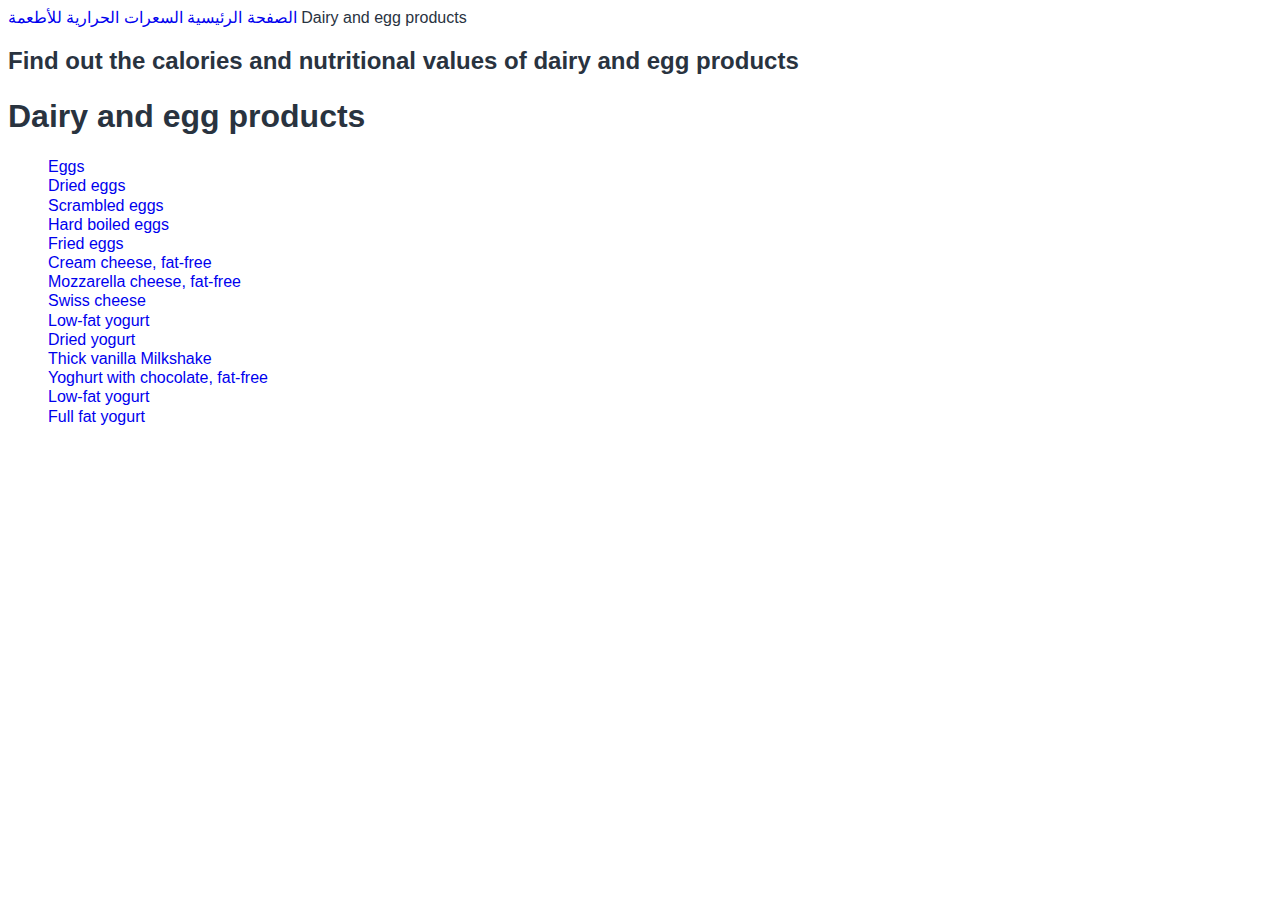
<file: html/calculate_subPages/dairy_eggs.html>
<!DOCTYPE html>
<html lang="en">
<head>
    <meta charset="UTF-8">
    <meta name="viewport" content="width=device-width, initial-scale=1.0">
    <title>Dairy and eggs</title>
    <style>
        body {
            line-height: 1.2;
            color: #29333f;
            font-family: Verdana, Geneva, Tahoma, sans-serif;
        }

        a {
            text-decoration: none;

        }

        li {
            list-style-type: none;
        }
    </style>
</head>
<body>

<section class="main-section">
    <div class="breadcrumb-part">
        <div class="row">
            <div class="breadcrumb">
                <a class="normal-link breadcrumb-link" href="https://www.webteb.com">الصفحة الرئيسية</a>
                <a class="normal-link breadcrumb-link" href="https://www.webteb.com/nutritionfacts">السعرات الحرارية
                    للأطعمة</a>
                <span class="breadcrumb-name">
                    <span>
                        Dairy and egg products
                    </span>
                </span>
            </div>
        </div>
    </div>
    <div class="diet-part">
        <div class="diet-hero">
            <h2 class="color-dairy-egg food-title">
                Find out the calories and nutritional values of dairy and egg products
            </h2>
            <div class="diet-data">
                <h1 class="color-dairy-egg">
                    Dairy and egg products
                </h1>
                <ul class="diet-data-list">
                    <li class="item">
                        <a href="/nutritionfacts/dairy-and-egg/البيض_01123" data-ref="nutrition-bycategory"
                            title="Nutritional value of Eggs">
                            Eggs
                        </a>
                    </li>
                    <li class="item">
                        <a href="/nutritionfacts/dairy-and-egg/البيض-المجفف_01133" data-ref="nutrition-bycategory"
                            title="Nutritional value of Dried eggs">
                            Dried eggs
                        </a>
                    </li>
                    <li class="item">
                        <a href="/nutritionfacts/dairy-and-egg/البيض-المخفوق_01132" data-ref="nutrition-bycategory"
                            title="Nutritional value of Scrambled eggs">
                            Scrambled eggs
                        </a>
                    </li>
                    <li class="item">
                        <a href="/nutritionfacts/dairy-and-egg/البيض-المسلوق-جيدا_01129" data-ref="nutrition-bycategory"
                            title="Nutritional value of Hard boiled eggs">
                            Hard boiled eggs
                        </a>
                    </li>
                    <li class="item">
                        <a href="/nutritionfacts/dairy-and-egg/البيض-المقلي_01128" data-ref="nutrition-bycategory"
                            title="Nutritional value of Fried eggs">
                            Fried eggs
                        </a>
                    </li>
                    <li class="item">
                        <a href="/nutritionfacts/dairy-and-egg/الجبن-القشدة-خالي-من-الدسم_01186"
                            data-ref="nutrition-bycategory" title="Nutritional value of eggs Cream cheese, fat-free">
                            Cream cheese, fat-free
                        </a>
                    </li>
                    <li class="item">
                        <a href="/nutritionfacts/dairy-and-egg/الجبن-جبنة-موزاريلا-بدون-دهون_42304"
                            data-ref="nutrition-bycategory" title="Nutritional value of eggs ل الجبن، جبنة موزاريلا، بدون دهون">
                            Mozzarella cheese, fat-free
                        </a>
                    </li>
                    <li class="item">
                        <a href="/nutritionfacts/dairy-and-egg/الجبنة--السويسرية_01040" data-ref="nutrition-bycategory"
                            title="Nutritional value of Swiss cheese">
                            Swiss cheese
                        </a>
                    </li>
                    <li class="item">
                        <a href="/nutritionfacts/dairy-and-egg/الحليب-الرائب-اللبن-قليل-الدسم_01088"
                            data-ref="nutrition-bycategory" title="Nutritional value of Low-fat yogurt">
                            Low-fat yogurt
                        </a>
                    </li>
                    <li class="item">
                        <a href="/nutritionfacts/dairy-and-egg/الحليب-الرائب-المجفف_01094"
                            data-ref="nutrition-bycategory" title="Nutritional value of Dried yogurt">
                            Dried yogurt
                        </a>
                    </li>
                    <li class="item">
                        <a href="/nutritionfacts/dairy-and-egg/الحليب-المخفوق-الفانيليا-السميكة_01111"
                            data-ref="nutrition-bycategory" title="Nutritional value of Thick vanilla Milkshake">
                            Thick vanilla Milkshake
                        </a>
                    </li>
                    <li class="item">
                        <a href="/nutritionfacts/dairy-and-egg/الزبادي--ياغورت-بالشوكولاته-خالي-الدسم_01187"
                            data-ref="nutrition-bycategory"
                            title="Nutritional value of Yoghurt with chocolate, fat-free">
                            Yoghurt with chocolate, fat-free
                        </a>
                    </li>
                    <li class="item">
                        <a href="/nutritionfacts/dairy-and-egg/الزبادي-ياغورت-قليل-الدسم_01117"
                            data-ref="nutrition-bycategory" title="Nutritional value of Low-fat yogurt">
                            Low-fat yogurt
                        </a>
                    </li>
                    <li class="item">
                        <a href="/nutritionfacts/dairy-and-egg/الزبادي-ياغورت-كامل-الدسم_01116"
                            data-ref="nutrition-bycategory" title="Nutritional value of Full fat yogurt">
                            Full fat yogurt
                        </a>
                    </li>

                </ul>
            </div>
        </div>
    </div>
</section>
</div>

</body>
</html>
</file>
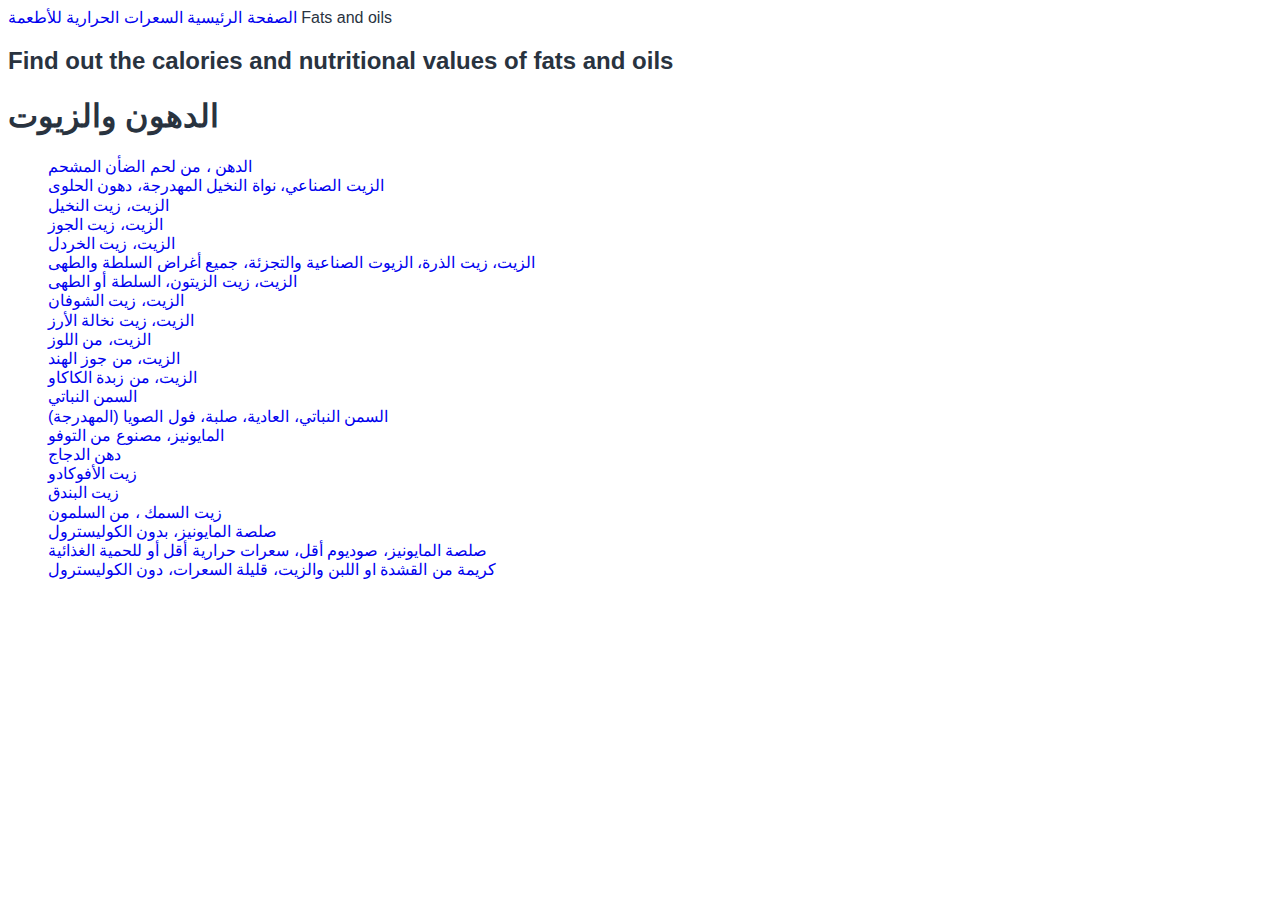
<file: html/calculate_subPages/fats_oils.html>
<!DOCTYPE html>
<html lang="en">

<head>
    <meta charset="UTF-8">
    <meta name="viewport" content="width=device-width, initial-scale=1.0">
    <title>Fats and oils</title>
    <style>
        body {
            line-height: 1.2;
            color: #29333f;
            font-family: Verdana, Geneva, Tahoma, sans-serif;
        }

        a {
            text-decoration: none;

        }

        li {
            list-style-type: none;
        }
    </style>

</head>

<body>
    <section class="main-section">
        <div class="breadcrumb-part">
            <div class="row">
                <div class="breadcrumb">
                    <a class="normal-link breadcrumb-link" href="https://www.webteb.com">الصفحة الرئيسية</a>
                    <a class="normal-link breadcrumb-link" href="https://www.webteb.com/nutritionfacts">السعرات الحرارية
                        للأطعمة</a>
                    <span class="breadcrumb-name">
                        <span>
                            Fats and oils
                        </span>
                    </span>
                </div>
            </div>
        </div>
        <div class="diet-part">
            <div class="diet-hero">
                <h2 class="color-dairy-egg food-title">
                    Find out the calories and nutritional values of fats and oils
                </h2>
                <div class="diet-data">
                    <h1 class="color-dairy-egg">
                        الدهون والزيوت
                    </h1>
                    <ul class="diet-data-list">
                        <li class="item">
                            <a href="/nutritionfacts/fats-and-oils/الدهن--من-لحم-الضأن-المشحم_04520"
                                data-ref="nutrition-bycategory" title="القيمة الغذائية ل الدهن ، من لحم الضأن المشحم">
                                الدهن ، من لحم الضأن المشحم
                            </a>
                        </li>
                        <li class="item">
                            <a href="/nutritionfacts/fats-and-oils/الزيت-الصناعي-نواة-النخيل-المهدرجة-دهون-الحلوى_04658"
                                data-ref="nutrition-bycategory"
                                title="القيمة الغذائية ل الزيت الصناعي، نواة النخيل المهدرجة، دهون الحلوى">
                                الزيت الصناعي، نواة النخيل المهدرجة، دهون الحلوى
                            </a>
                        </li>
                        <li class="item">
                            <a href="/nutritionfacts/fats-and-oils/الزيت-زيت--النخيل_04055"
                                data-ref="nutrition-bycategory" title="القيمة الغذائية ل الزيت، زيت  النخيل">
                                الزيت، زيت النخيل
                            </a>
                        </li>
                        <li class="item">
                            <a href="/nutritionfacts/fats-and-oils/الزيت-زيت-الجوز_04528"
                                data-ref="nutrition-bycategory" title="القيمة الغذائية ل الزيت، زيت الجوز">
                                الزيت، زيت الجوز
                            </a>
                        </li>
                        <li class="item">
                            <a href="/nutritionfacts/fats-and-oils/الزيت-زيت-الخردل_04583"
                                data-ref="nutrition-bycategory" title="القيمة الغذائية ل الزيت، زيت الخردل">
                                الزيت، زيت الخردل
                            </a>
                        </li>
                        <li class="item">
                            <a href="/nutritionfacts/fats-and-oils/الزيت-زيت-الذرة-الزيوت-الصناعية-والتجزئة-جميع-أغراض-السلطة-والطهى_04518"
                                data-ref="nutrition-bycategory"
                                title="القيمة الغذائية ل الزيت، زيت الذرة، الزيوت الصناعية والتجزئة، جميع أغراض السلطة والطهى">
                                الزيت، زيت الذرة، الزيوت الصناعية والتجزئة، جميع أغراض السلطة والطهى
                            </a>
                        </li>
                        <li class="item">
                            <a href="/nutritionfacts/fats-and-oils/الزيت-زيت-الزيتون-السلطة-أو-الطهى_04053"
                                data-ref="nutrition-bycategory"
                                title="القيمة الغذائية ل الزيت، زيت الزيتون، السلطة أو الطهى">
                                الزيت، زيت الزيتون، السلطة أو الطهى
                            </a>
                        </li>
                        <li class="item">
                            <a href="/nutritionfacts/fats-and-oils/الزيت-زيت-الشوفان_04588"
                                data-ref="nutrition-bycategory" title="القيمة الغذائية ل الزيت، زيت الشوفان">
                                الزيت، زيت الشوفان
                            </a>
                        </li>
                        <li class="item">
                            <a href="/nutritionfacts/fats-and-oils/الزيت-زيت-نخالة-الأرز_04037"
                                data-ref="nutrition-bycategory" title="القيمة الغذائية ل الزيت، زيت نخالة الأرز">
                                الزيت، زيت نخالة الأرز
                            </a>
                        </li>
                        <li class="item">
                            <a href="/nutritionfacts/fats-and-oils/الزيت-من-اللوز_04529" data-ref="nutrition-bycategory"
                                title="القيمة الغذائية ل الزيت، من اللوز">
                                الزيت، من اللوز
                            </a>
                        </li>
                        <li class="item">
                            <a href="/nutritionfacts/fats-and-oils/الزيت-من-جوز-الهند_04047"
                                data-ref="nutrition-bycategory" title="القيمة الغذائية ل الزيت، من جوز الهند">
                                الزيت، من جوز الهند
                            </a>
                        </li>
                        <li class="item">
                            <a href="/nutritionfacts/fats-and-oils/الزيت-من-زبدة-الكاكاو_04501"
                                data-ref="nutrition-bycategory" title="القيمة الغذائية ل الزيت، من زبدة الكاكاو">
                                الزيت، من زبدة الكاكاو
                            </a>
                        </li>
                        <li class="item">
                            <a href="/nutritionfacts/fats-and-oils/السمن-النباتي_04674" data-ref="nutrition-bycategory"
                                title="القيمة الغذائية ل السمن النباتي">
                                السمن النباتي
                            </a>
                        </li>
                        <li class="item">
                            <a href="/nutritionfacts/fats-and-oils/السمن-النباتي-العادية-صلبة-فول-الصويا-المهدرجة_04073"
                                data-ref="nutrition-bycategory"
                                title="القيمة الغذائية ل السمن النباتي، العادية، صلبة، فول الصويا (المهدرجة)">
                                السمن النباتي، العادية، صلبة، فول الصويا (المهدرجة)
                            </a>
                        </li>
                        <li class="item">
                            <a href="/nutritionfacts/fats-and-oils/المايونيز-مصنوع-من-التوفو_42178"
                                data-ref="nutrition-bycategory" title="القيمة الغذائية ل المايونيز، مصنوع من التوفو">
                                المايونيز، مصنوع من التوفو
                            </a>
                        </li>
                        <li class="item">
                            <a href="/nutritionfacts/fats-and-oils/دهن-الدجاج_04542" data-ref="nutrition-bycategory"
                                title="القيمة الغذائية ل دهن الدجاج">
                                دهن الدجاج
                            </a>
                        </li>
                        <li class="item">
                            <a href="/nutritionfacts/fats-and-oils/زيت-الأفوكادو_04581" data-ref="nutrition-bycategory"
                                title="القيمة الغذائية ل زيت الأفوكادو">
                                زيت الأفوكادو
                            </a>
                        </li>
                        <li class="item">
                            <a href="/nutritionfacts/fats-and-oils/زيت-البندق_04532" data-ref="nutrition-bycategory"
                                title="القيمة الغذائية ل زيت البندق">
                                زيت البندق
                            </a>
                        </li>
                        <li class="item">
                            <a href="/nutritionfacts/fats-and-oils/زيت-السمك--من-السلمون_04593"
                                data-ref="nutrition-bycategory" title="القيمة الغذائية ل زيت السمك ، من السلمون">
                                زيت السمك ، من السلمون
                            </a>
                        </li>
                        <li class="item">
                            <a href="/nutritionfacts/fats-and-oils/صلصة-المايونيز-بدون-الكوليسترول_43598"
                                data-ref="nutrition-bycategory"
                                title="القيمة الغذائية ل صلصة المايونيز، بدون الكوليسترول">
                                صلصة المايونيز، بدون الكوليسترول
                            </a>
                        </li>
                        <li class="item">
                            <a href="/nutritionfacts/fats-and-oils/صلصة-المايونيز-صوديوم-أقل-سعرات-حرارية-أقل-أو-للحمية-الغذائية_43355"
                                data-ref="nutrition-bycategory"
                                title="القيمة الغذائية ل صلصة المايونيز، صوديوم أقل، سعرات حرارية أقل أو للحمية الغذائية">
                                صلصة المايونيز، صوديوم أقل، سعرات حرارية أقل أو للحمية الغذائية
                            </a>
                        </li>
                        <li class="item">
                            <a href="/nutritionfacts/fats-and-oils/كريمة-من-القشدة-او-اللبن-والزيت-قليلة-السعرات-دون-الكوليسترول_42158"
                                data-ref="nutrition-bycategory"
                                title="القيمة الغذائية ل كريمة من القشدة او اللبن والزيت، قليلة السعرات، دون الكوليسترول">
                                كريمة من القشدة او اللبن والزيت، قليلة السعرات، دون الكوليسترول
                            </a>
                        </li>
                    </ul>
                </div>
            </div>
        </div>
    </section>
</body>

</html>
</file>
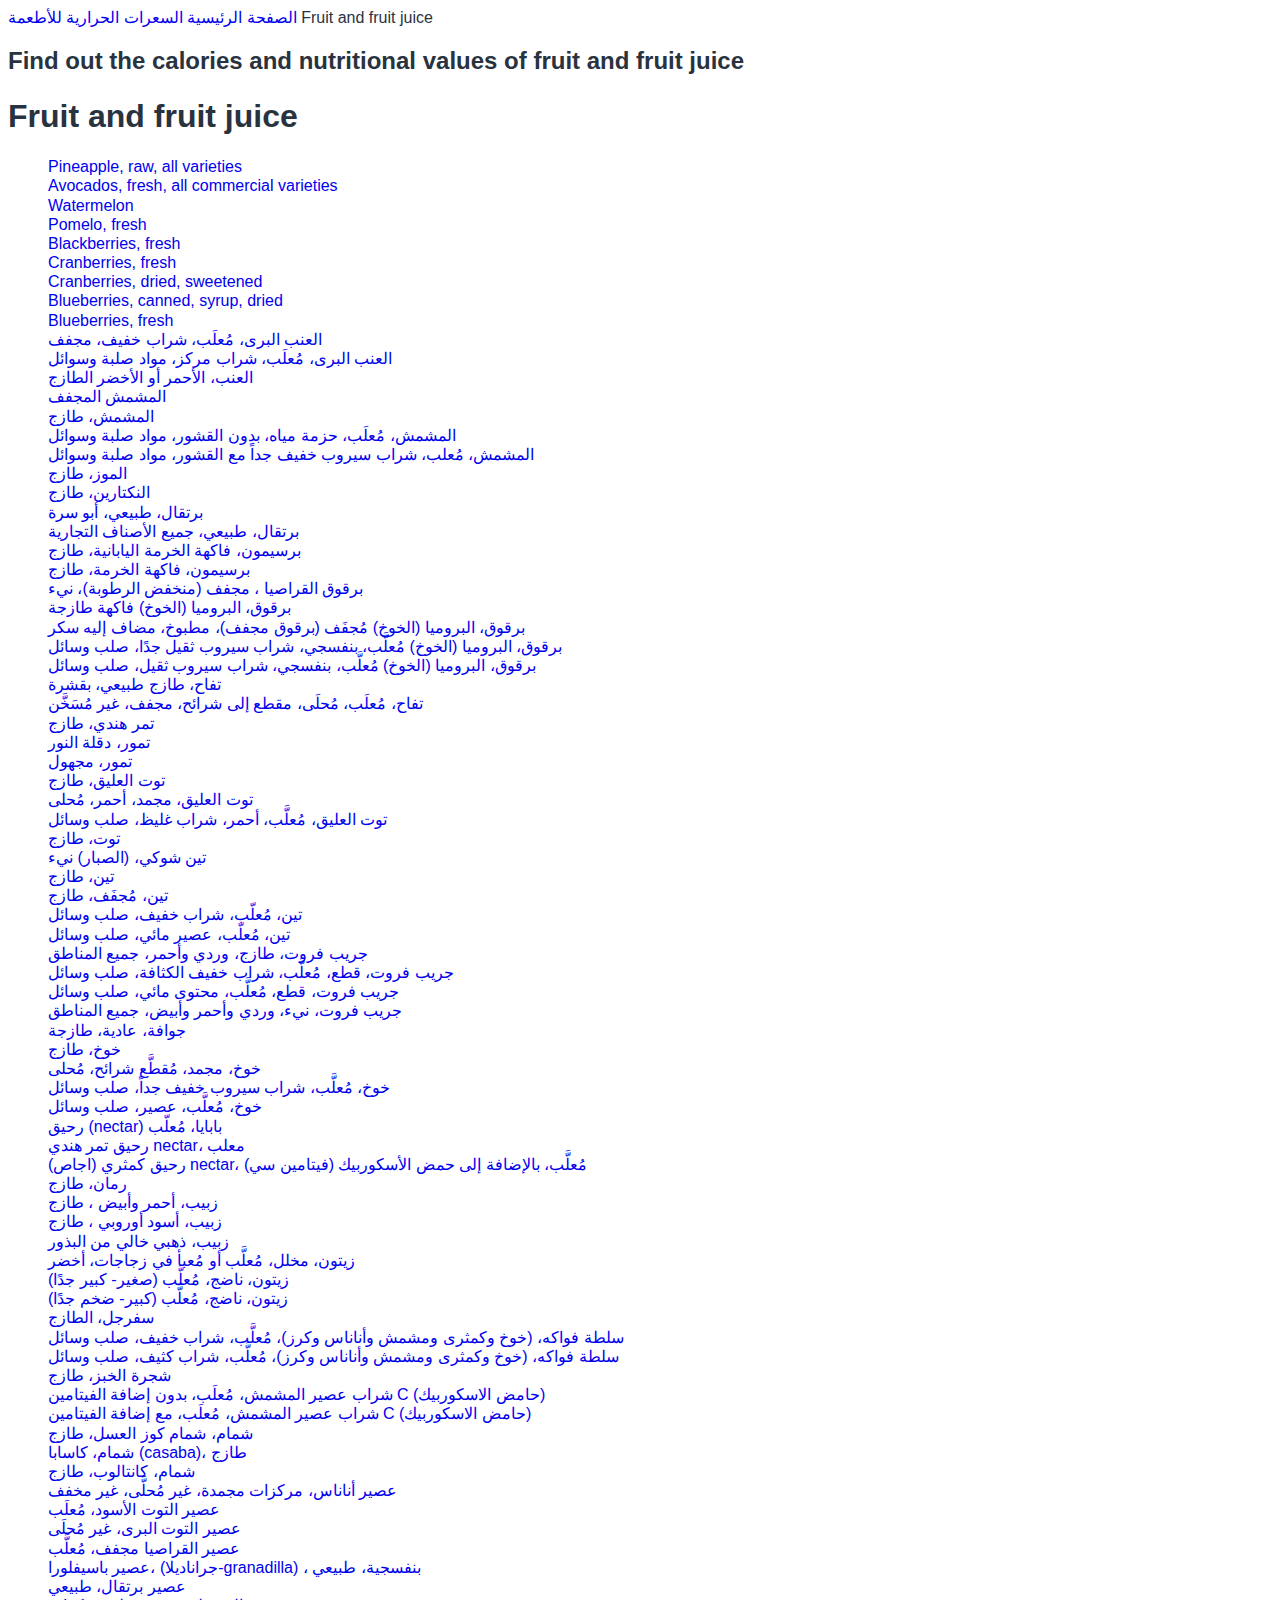
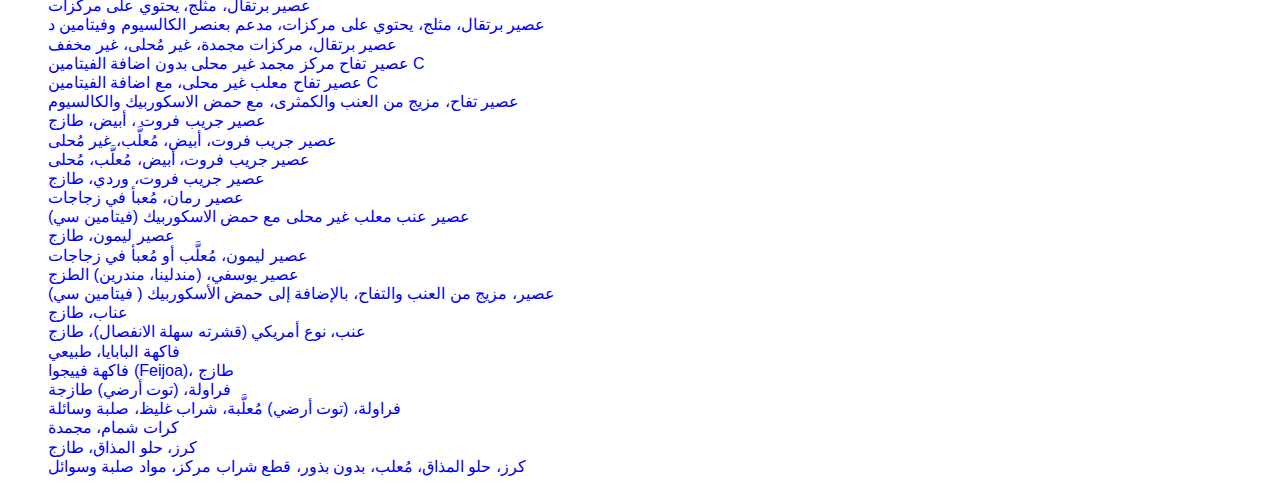
<file: html/calculate_subPages/fruits_juices.html>
<!DOCTYPE html>
<html lang="en">
<head>
    <meta charset="UTF-8">
    <meta name="viewport" content="width=device-width, initial-scale=1.0">
    <title>Fruits and juices</title>
    <style>
        body {
            line-height: 1.2;
            color: #29333f;
            font-family: Verdana, Geneva, Tahoma, sans-serif;
        }

        a {
            text-decoration: none;

        }

        li {
            list-style-type: none;
        }
    </style>

</head>
<body>
    <section class="main-section">
        <div class="breadcrumb-part">
            <div class="row">
                <div class="breadcrumb">
                    <a class="normal-link breadcrumb-link" href="https://www.webteb.com">الصفحة الرئيسية</a>
                    <a class="normal-link breadcrumb-link" href="https://www.webteb.com/nutritionfacts">السعرات الحرارية للأطعمة</a>
                    <span class="breadcrumb-name">
                        <span>
                    Fruit and fruit juice
                        </span>
                    </span>
                </div>
            </div>
        </div>
        <div class="diet-part">
            <div class="diet-hero">
                <h2 class="color-dairy-egg food-title">
              Find out the calories and nutritional values of fruit and fruit juice
                </h2>
                <div class="diet-data">
                    <h1 class="color-dairy-egg">
                    Fruit and fruit juice
                    </h1>   
                    <ul class="diet-data-list">
                            <li class="item">
                                <a href="/nutritionfacts/fruits-juices/أناناس-نيء-جميع-الأصناف_09266" data-ref="nutrition-bycategory" title="Nutritional value of pineapple, raw, all varieties">
                                  Pineapple, raw, all varieties
                                </a>
                            </li>
                            <li class="item">
                                <a href="/nutritionfacts/fruits-juices/الأفوكادو-طازج-جميع-الأصناف-التجارية_09037" data-ref="nutrition-bycategory" title="Nutritional value of avocados, fresh, all commercial varieties">
                     Avocados, fresh, all commercial varieties
                                </a>
                            </li>
                            <li class="item">
                                <a href="/nutritionfacts/fruits-juices/البطيخ-_09326" data-ref="nutrition-bycategory" title="Nutritional value of watermelon ">
                                 Watermelon
                                </a>
                            </li>
                            <li class="item">
                                <a href="/nutritionfacts/fruits-juices/الپوملي--الطازج_09295" data-ref="nutrition-bycategory" title="Nutritional value of pomelo, fresh">
                              Pomelo, fresh
                                </a>
                            </li>
                            <li class="item">
                                <a href="/nutritionfacts/fruits-juices/التوت-الأسود-طازج_09042" data-ref="nutrition-bycategory" title="Nutritional value of blackberries, fresh">
                                Blackberries, fresh
                                </a>
                            </li>
                            <li class="item">
                                <a href="/nutritionfacts/fruits-juices/التوت-البرى-طازج_09078" data-ref="nutrition-bycategory" title="Nutritional value of cranberries, fresh">
                                    Cranberries, fresh
                                </a>
                            </li>
                            <li class="item">
                                <a href="/nutritionfacts/fruits-juices/التوت-البرى-مجفف-مُحلَى_09079" data-ref="nutrition-bycategory" title="Nutritional value of cranberries, dried, sweetened">
                                   Cranberries, dried, sweetened
                                </a>
                            </li>
                            <li class="item">
                                <a href="/nutritionfacts/fruits-juices/العنب-البرى--مُعلَب-شراب-مركز-مجفف_09353" data-ref="nutrition-bycategory" title="Nutritional value of blueberries, canned, concentrated syrup, dried">
                                   Blueberries, canned, syrup, dried
                                </a>
                            </li>
                            <li class="item">
                                <a href="/nutritionfacts/fruits-juices/العنب-البرى-طازج_09050" data-ref="nutrition-bycategory" title="Nutritional value of blueberries, fresh">
                                   Blueberries, fresh
                                </a>
                            </li>
                            <li class="item">
                                <a href="/nutritionfacts/fruits-juices/العنب-البرى-مُعلَب-شراب-خفيف-مجفف_09352" data-ref="nutrition-bycategory" title="القيمة الغذائية ل العنب البرى، مُعلَب، شراب خفيف، مجفف">
                                    العنب البرى، مُعلَب، شراب خفيف، مجفف
                                </a>
                            </li>
                            <li class="item">
                                <a href="/nutritionfacts/fruits-juices/العنب-البرى-مُعلَب-شراب-مركز-مواد-صلبة-وسوائل_09052" data-ref="nutrition-bycategory" title="القيمة الغذائية ل العنب البرى، مُعلَب، شراب مركز، مواد صلبة وسوائل">
                                    العنب البرى، مُعلَب، شراب مركز، مواد صلبة وسوائل
                                </a>
                            </li>
                            <li class="item">
                                <a href="/nutritionfacts/fruits-juices/العنب-الأحمر-أو-الأخضر-الطازج_09132" data-ref="nutrition-bycategory" title="القيمة الغذائية ل العنب، الأحمر أو الأخضر الطازج">
                                    العنب، الأحمر أو الأخضر الطازج
                                </a>
                            </li>
                            <li class="item">
                                <a href="/nutritionfacts/fruits-juices/المشمش-المجفف-_09030" data-ref="nutrition-bycategory" title="القيمة الغذائية ل المشمش المجفف ">
                                    المشمش المجفف 
                                </a>
                            </li>
                            <li class="item">
                                <a href="/nutritionfacts/fruits-juices/المشمش-طازج_09021" data-ref="nutrition-bycategory" title="القيمة الغذائية ل المشمش، طازج">
                                    المشمش، طازج
                                </a>
                            </li>
                            <li class="item">
                                <a href="/nutritionfacts/fruits-juices/المشمش-مُعلَب-حزمة-مياه-بدون-القشور-مواد-صلبة-وسوائل_09023" data-ref="nutrition-bycategory" title="القيمة الغذائية ل المشمش، مُعلَب، حزمة مياه، بدون القشور، مواد صلبة وسوائل">
                                    المشمش، مُعلَب، حزمة مياه، بدون القشور، مواد صلبة وسوائل
                                </a>
                            </li>
                            <li class="item">
                                <a href="/nutritionfacts/fruits-juices/المشمش-مُعلب-شراب-سيروب-خفيف-جداً-مع-القشور-مواد-صلبة-وسوائل_09025" data-ref="nutrition-bycategory" title="القيمة الغذائية ل المشمش، مُعلب، شراب سيروب خفيف جداً مع القشور، مواد صلبة وسوائل">
                                    المشمش، مُعلب، شراب سيروب خفيف جداً مع القشور، مواد صلبة وسوائل
                                </a>
                            </li>
                            <li class="item">
                                <a href="/nutritionfacts/fruits-juices/الموز-طازج_09040" data-ref="nutrition-bycategory" title="القيمة الغذائية ل الموز، طازج">
                                    الموز، طازج
                                </a>
                            </li>
                            <li class="item">
                                <a href="/nutritionfacts/fruits-juices/النكتارين-طازج_09191" data-ref="nutrition-bycategory" title="القيمة الغذائية ل النكتارين، طازج">
                                    النكتارين، طازج
                                </a>
                            </li>
                            <li class="item">
                                <a href="/nutritionfacts/fruits-juices/برتقال-طبيعي-أبو-سرة_09202" data-ref="nutrition-bycategory" title="القيمة الغذائية ل برتقال، طبيعي، أبو سرة">
                                    برتقال، طبيعي، أبو سرة
                                </a>
                            </li>
                            <li class="item">
                                <a href="/nutritionfacts/fruits-juices/برتقال-طبيعي-جميع-الأصناف-التجارية_09200" data-ref="nutrition-bycategory" title="القيمة الغذائية ل برتقال، طبيعي، جميع الأصناف التجارية">
                                    برتقال، طبيعي، جميع الأصناف التجارية
                                </a>
                            </li>
                            <li class="item">
                                <a href="/nutritionfacts/fruits-juices/برسيمون-فاكهة-الخرمة-اليابانية-طازج_09263" data-ref="nutrition-bycategory" title="القيمة الغذائية ل برسيمون، فاكهة الخرمة اليابانية، طازج">
                                    برسيمون، فاكهة الخرمة اليابانية، طازج
                                </a>
                            </li>
                            <li class="item">
                                <a href="/nutritionfacts/fruits-juices/برسيمون-فاكهة-الخرمة-طازج_09265" data-ref="nutrition-bycategory" title="القيمة الغذائية ل برسيمون، فاكهة الخرمة، طازج">
                                    برسيمون، فاكهة الخرمة، طازج
                                </a>
                            </li>
                            <li class="item">
                                <a href="/nutritionfacts/fruits-juices/برقوق-القراصيا--مجفف-منخفض-الرطوبة-نيء_09289" data-ref="nutrition-bycategory" title="القيمة الغذائية ل برقوق القراصيا ، مجفف (منخفض الرطوبة)، نيء">
                                    برقوق القراصيا ، مجفف (منخفض الرطوبة)، نيء
                                </a>
                            </li>
                            <li class="item">
                                <a href="/nutritionfacts/fruits-juices/برقوق-البروميا-الخوخ-فاكهة-طازجة_09279" data-ref="nutrition-bycategory" title="القيمة الغذائية ل برقوق، البروميا (الخوخ) فاكهة طازجة">
                                    برقوق، البروميا (الخوخ) فاكهة طازجة
                                </a>
                            </li>
                            <li class="item">
                                <a href="/nutritionfacts/fruits-juices/برقوق-البروميا-الخوخ-مُجفَف-برقوق-مجفف-مطبوخ-مضاف-إليه-سكر_09293" data-ref="nutrition-bycategory" title="القيمة الغذائية ل برقوق، البروميا (الخوخ) مُجفَف (برقوق مجفف)، مطبوخ، مضاف إليه سكر">
                                    برقوق، البروميا (الخوخ) مُجفَف (برقوق مجفف)، مطبوخ، مضاف إليه سكر
                                </a>
                            </li>
                            <li class="item">
                                <a href="/nutritionfacts/fruits-juices/برقوق-البروميا-الخوخ-مُعلَّب-بنفسجي-شراب-سيروب--ثقيل-جدًا-صلب-وسائل_09285" data-ref="nutrition-bycategory" title="القيمة الغذائية ل برقوق، البروميا (الخوخ) مُعلَّب، بنفسجي، شراب سيروب  ثقيل جدًا، صلب وسائل">
                                    برقوق، البروميا (الخوخ) مُعلَّب، بنفسجي، شراب سيروب  ثقيل جدًا، صلب وسائل
                                </a>
                            </li>
                            <li class="item">
                                <a href="/nutritionfacts/fruits-juices/برقوق-البروميا-الخوخ-مُعلَّب-بنفسجي-شراب-سيروب--ثقيل-صلب-وسائل_09284" data-ref="nutrition-bycategory" title="القيمة الغذائية ل برقوق، البروميا (الخوخ) مُعلَّب، بنفسجي، شراب سيروب  ثقيل، صلب وسائل">
                                    برقوق، البروميا (الخوخ) مُعلَّب، بنفسجي، شراب سيروب  ثقيل، صلب وسائل
                                </a>
                            </li>
                            <li class="item">
                                <a href="/nutritionfacts/fruits-juices/تفاح-طازج-طبيعي-بقشرة_09003" data-ref="nutrition-bycategory" title="القيمة الغذائية ل تفاح، طازج طبيعي، بقشرة">
                                    تفاح، طازج طبيعي، بقشرة
                                </a>
                            </li>
                            <li class="item">
                                <a href="/nutritionfacts/fruits-juices/تفاح-مُعلَب-مُحلَى-مقطع-إلى-شرائح-مجفف-غير-مُسَخَّن_09007" data-ref="nutrition-bycategory" title="القيمة الغذائية ل تفاح، مُعلَب، مُحلَى، مقطع إلى شرائح، مجفف، غير مُسَخَّن">
                                    تفاح، مُعلَب، مُحلَى، مقطع إلى شرائح، مجفف، غير مُسَخَّن
                                </a>
                            </li>
                            <li class="item">
                                <a href="/nutritionfacts/fruits-juices/تمر-هندي-طازج_09322" data-ref="nutrition-bycategory" title="القيمة الغذائية ل تمر هندي، طازج">
                                    تمر هندي، طازج
                                </a>
                            </li>
                            <li class="item">
                                <a href="/nutritionfacts/fruits-juices/تمور-دقلة-النور_09087" data-ref="nutrition-bycategory" title="القيمة الغذائية ل تمور، دقلة النور">
                                    تمور، دقلة النور
                                </a>
                            </li>
                            <li class="item">
                                <a href="/nutritionfacts/fruits-juices/تمور-مجهول_09421" data-ref="nutrition-bycategory" title="القيمة الغذائية ل تمور، مجهول">
                                    تمور، مجهول
                                </a>
                            </li>
                            <li class="item">
                                <a href="/nutritionfacts/fruits-juices/توت-العليق-طازج_09302" data-ref="nutrition-bycategory" title="القيمة الغذائية ل توت العليق، طازج">
                                    توت العليق، طازج
                                </a>
                            </li>
                            <li class="item">
                                <a href="/nutritionfacts/fruits-juices/توت-العليق-مجمد-أحمر-مُحلى_09306" data-ref="nutrition-bycategory" title="القيمة الغذائية ل توت العليق، مجمد، أحمر، مُحلى">
                                    توت العليق، مجمد، أحمر، مُحلى
                                </a>
                            </li>
                            <li class="item">
                                <a href="/nutritionfacts/fruits-juices/توت-العليق-مُعلَّب-أحمر-شراب-غليظ-صلب-وسائل_09304" data-ref="nutrition-bycategory" title="القيمة الغذائية ل توت العليق، مُعلَّب، أحمر، شراب غليظ، صلب وسائل">
                                    توت العليق، مُعلَّب، أحمر، شراب غليظ، صلب وسائل
                                </a>
                            </li>
                            <li class="item">
                                <a href="/nutritionfacts/fruits-juices/توت-طازج_09190" data-ref="nutrition-bycategory" title="القيمة الغذائية ل توت، طازج">
                                    توت، طازج
                                </a>
                            </li>
                            <li class="item">
                                <a href="/nutritionfacts/fruits-juices/تين-شوكي-الصبار-نيء_09287" data-ref="nutrition-bycategory" title="القيمة الغذائية ل تين شوكي، (الصبار) نيء">
                                    تين شوكي، (الصبار) نيء
                                </a>
                            </li>
                            <li class="item">
                                <a href="/nutritionfacts/fruits-juices/تين-طازج_09089" data-ref="nutrition-bycategory" title="القيمة الغذائية ل تين، طازج">
                                    تين، طازج
                                </a>
                            </li>
                            <li class="item">
                                <a href="/nutritionfacts/fruits-juices/تين-مُجفَف-طازج_09094" data-ref="nutrition-bycategory" title="القيمة الغذائية ل تين، مُجفَف، طازج">
                                    تين، مُجفَف، طازج
                                </a>
                            </li>
                            <li class="item">
                                <a href="/nutritionfacts/fruits-juices/تين-مُعلّب-شراب-خفيف-صلب-وسائل_09091" data-ref="nutrition-bycategory" title="القيمة الغذائية ل تين، مُعلّب، شراب خفيف، صلب وسائل">
                                    تين، مُعلّب، شراب خفيف، صلب وسائل
                                </a>
                            </li>
                            <li class="item">
                                <a href="/nutritionfacts/fruits-juices/تين-مُعلّب-عصير-مائي-صلب-وسائل_09090" data-ref="nutrition-bycategory" title="القيمة الغذائية ل تين، مُعلّب، عصير مائي، صلب وسائل">
                                    تين، مُعلّب، عصير مائي، صلب وسائل
                                </a>
                            </li>
                            <li class="item">
                                <a href="/nutritionfacts/fruits-juices/جريب-فروت-طازج-وردي-وأحمر-جميع-المناطق_09112" data-ref="nutrition-bycategory" title="القيمة الغذائية ل جريب فروت، طازج، وردي وأحمر، جميع المناطق">
                                    جريب فروت، طازج، وردي وأحمر، جميع المناطق
                                </a>
                            </li>
                            <li class="item">
                                <a href="/nutritionfacts/fruits-juices/جريب-فروت-قطع-مُعلَّب-شراب-خفيف-الكثافة-صلب-وسائل_09121" data-ref="nutrition-bycategory" title="القيمة الغذائية ل جريب فروت، قطع، مُعلَّب، شراب خفيف الكثافة، صلب وسائل">
                                    جريب فروت، قطع، مُعلَّب، شراب خفيف الكثافة، صلب وسائل
                                </a>
                            </li>
                            <li class="item">
                                <a href="/nutritionfacts/fruits-juices/جريب-فروت-قطع-مُعلَّب-محتوى-مائي-صلب-وسائل_09119" data-ref="nutrition-bycategory" title="القيمة الغذائية ل جريب فروت، قطع، مُعلَّب، محتوى مائي، صلب وسائل">
                                    جريب فروت، قطع، مُعلَّب، محتوى مائي، صلب وسائل
                                </a>
                            </li>
                            <li class="item">
                                <a href="/nutritionfacts/fruits-juices/جريب-فروت-نيء-وردي-وأحمر-وأبيض-جميع-المناطق_09111" data-ref="nutrition-bycategory" title="القيمة الغذائية ل جريب فروت، نيء، وردي وأحمر وأبيض، جميع المناطق">
                                    جريب فروت، نيء، وردي وأحمر وأبيض، جميع المناطق
                                </a>
                            </li>
                            <li class="item">
                                <a href="/nutritionfacts/fruits-juices/جوافة-عادية-طازجة_09139" data-ref="nutrition-bycategory" title="القيمة الغذائية ل جوافة، عادية، طازجة">
                                    جوافة، عادية، طازجة
                                </a>
                            </li>
                            <li class="item">
                                <a href="/nutritionfacts/fruits-juices/خوخ-طازج_09236" data-ref="nutrition-bycategory" title="القيمة الغذائية ل خوخ، طازج">
                                    خوخ، طازج
                                </a>
                            </li>
                            <li class="item">
                                <a href="/nutritionfacts/fruits-juices/خوخ-مجمد-مُقطَّع-شرائح-مُحلى_09250" data-ref="nutrition-bycategory" title="القيمة الغذائية ل خوخ، مجمد، مُقطَّع شرائح، مُحلى">
                                    خوخ، مجمد، مُقطَّع شرائح، مُحلى
                                </a>
                            </li>
                            <li class="item">
                                <a href="/nutritionfacts/fruits-juices/خوخ-مُعلَّب-شراب-سيروب-خفيف-جداً-صلب-وسائل_09239" data-ref="nutrition-bycategory" title="القيمة الغذائية ل خوخ، مُعلَّب، شراب سيروب خفيف جداً، صلب وسائل">
                                    خوخ، مُعلَّب، شراب سيروب خفيف جداً، صلب وسائل
                                </a>
                            </li>
                            <li class="item">
                                <a href="/nutritionfacts/fruits-juices/خوخ-مُعلَّب-عصير-صلب-وسائل_09238" data-ref="nutrition-bycategory" title="القيمة الغذائية ل خوخ، مُعلَّب، عصير، صلب وسائل">
                                    خوخ، مُعلَّب، عصير، صلب وسائل
                                </a>
                            </li>
                            <li class="item">
                                <a href="/nutritionfacts/fruits-juices/رحيق-nectar-بابايا-مُعلّب_09229" data-ref="nutrition-bycategory" title="القيمة الغذائية ل رحيق (nectar) بابايا، مُعلّب">
                                    رحيق (nectar) بابايا، مُعلّب
                                </a>
                            </li>
                            <li class="item">
                                <a href="/nutritionfacts/fruits-juices/رحيق-تمر-هندي-nectar-معلب_09437" data-ref="nutrition-bycategory" title="القيمة الغذائية ل رحيق تمر هندي nectar، معلب">
                                    رحيق تمر هندي nectar، معلب
                                </a>
                            </li>
                            <li class="item">
                                <a href="/nutritionfacts/fruits-juices/رحيق-كمثري-اجاص-nectar-مُعلَّب-بالإضافة-إلى-حمض-الأسكوربيك-فيتامين-سي_09408" data-ref="nutrition-bycategory" title="القيمة الغذائية ل رحيق كمثري (اجاص) nectar، مُعلَّب، بالإضافة إلى حمض الأسكوربيك (فيتامين سي)">
                                    رحيق كمثري (اجاص) nectar، مُعلَّب، بالإضافة إلى حمض الأسكوربيك (فيتامين سي)
                                </a>
                            </li>
                            <li class="item">
                                <a href="/nutritionfacts/fruits-juices/رمان-طازج_09286" data-ref="nutrition-bycategory" title="القيمة الغذائية ل رمان، طازج">
                                    رمان، طازج
                                </a>
                            </li>
                            <li class="item">
                                <a href="/nutritionfacts/fruits-juices/زبيب-أحمر-وأبيض--طازج_09084" data-ref="nutrition-bycategory" title="القيمة الغذائية ل زبيب، أحمر وأبيض ، طازج">
                                    زبيب، أحمر وأبيض ، طازج
                                </a>
                            </li>
                            <li class="item">
                                <a href="/nutritionfacts/fruits-juices/زبيب-أسود-أوروبي--طازج_09083" data-ref="nutrition-bycategory" title="القيمة الغذائية ل زبيب، أسود أوروبي ، طازج">
                                    زبيب، أسود أوروبي ، طازج
                                </a>
                            </li>
                            <li class="item">
                                <a href="/nutritionfacts/fruits-juices/زبيب-ذهبي-خالي-من-البذور_09297" data-ref="nutrition-bycategory" title="القيمة الغذائية ل زبيب، ذهبي خالي من البذور">
                                    زبيب، ذهبي خالي من البذور
                                </a>
                            </li>
                            <li class="item">
                                <a href="/nutritionfacts/fruits-juices/زيتون-مخلل-مُعلَّب-أو-مُعبأ-في-زجاجات-أخضر_09195" data-ref="nutrition-bycategory" title="القيمة الغذائية ل زيتون، مخلل، مُعلَّب أو مُعبأ في زجاجات، أخضر">
                                    زيتون، مخلل، مُعلَّب أو مُعبأ في زجاجات، أخضر
                                </a>
                            </li>
                            <li class="item">
                                <a href="/nutritionfacts/fruits-juices/زيتون-ناضج-مُعلَّب-صغير--كبير-جدًا_09193" data-ref="nutrition-bycategory" title="القيمة الغذائية ل زيتون، ناضج، مُعلَّب (صغير- كبير جدًا)">
                                    زيتون، ناضج، مُعلَّب (صغير- كبير جدًا)
                                </a>
                            </li>
                            <li class="item">
                                <a href="/nutritionfacts/fruits-juices/زيتون-ناضج-مُعلَّب-كبير--ضخم-جدًا_09194" data-ref="nutrition-bycategory" title="القيمة الغذائية ل زيتون، ناضج، مُعلَّب (كبير- ضخم جدًا)">
                                    زيتون، ناضج، مُعلَّب (كبير- ضخم جدًا)
                                </a>
                            </li>
                            <li class="item">
                                <a href="/nutritionfacts/fruits-juices/سفرجل-الطازج_09296" data-ref="nutrition-bycategory" title="القيمة الغذائية ل سفرجل، الطازج">
                                    سفرجل، الطازج
                                </a>
                            </li>
                            <li class="item">
                                <a href="/nutritionfacts/fruits-juices/سلطة-فواكه-خوخ-وكمثرى-ومشمش-وأناناس-وكرز-مُعلَّب-شراب-خفيف-صلب-وسائل_09104" data-ref="nutrition-bycategory" title="القيمة الغذائية ل سلطة فواكه، (خوخ وكمثرى ومشمش وأناناس وكرز)، مُعلَّب، شراب خفيف، صلب وسائل">
                                    سلطة فواكه، (خوخ وكمثرى ومشمش وأناناس وكرز)، مُعلَّب، شراب خفيف، صلب وسائل
                                </a>
                            </li>
                            <li class="item">
                                <a href="/nutritionfacts/fruits-juices/سلطة-فواكه-خوخ-وكمثرى-ومشمش-وأناناس-وكرز-مُعلَّب-شراب-كثيف-صلب-وسائل_09105" data-ref="nutrition-bycategory" title="القيمة الغذائية ل سلطة فواكه، (خوخ وكمثرى ومشمش وأناناس وكرز)، مُعلَّب، شراب كثيف، صلب وسائل">
                                    سلطة فواكه، (خوخ وكمثرى ومشمش وأناناس وكرز)، مُعلَّب، شراب كثيف، صلب وسائل
                                </a>
                            </li>
                            <li class="item">
                                <a href="/nutritionfacts/fruits-juices/شجرة-الخبز-طازج_09059" data-ref="nutrition-bycategory" title="القيمة الغذائية ل شجرة الخبز، طازج">
                                    شجرة الخبز، طازج
                                </a>
                            </li>
                            <li class="item">
                                <a href="/nutritionfacts/fruits-juices/شراب-عصير-المشمش-مُعلَب-بدون-إضافة-الفيتامين-C-حامض-الاسكوربيك_09036" data-ref="nutrition-bycategory" title="القيمة الغذائية ل شراب عصير المشمش، مُعلَب، بدون إضافة الفيتامين C (حامض الاسكوربيك)">
                                    شراب عصير المشمش، مُعلَب، بدون إضافة الفيتامين C (حامض الاسكوربيك)
                                </a>
                            </li>
                            <li class="item">
                                <a href="/nutritionfacts/fruits-juices/شراب-عصير-المشمش-مُعلَب-مع-إضافة-الفيتامين-C-حامض-الاسكوربيك_09403" data-ref="nutrition-bycategory" title="القيمة الغذائية ل شراب عصير المشمش، مُعلَب، مع إضافة الفيتامين C (حامض الاسكوربيك)">
                                    شراب عصير المشمش، مُعلَب، مع إضافة الفيتامين C (حامض الاسكوربيك)
                                </a>
                            </li>
                            <li class="item">
                                <a href="/nutritionfacts/fruits-juices/شمام-شمام-كوز-العسل-طازج_09184" data-ref="nutrition-bycategory" title="القيمة الغذائية ل شمام، شمام كوز العسل، طازج">
                                    شمام، شمام كوز العسل، طازج
                                </a>
                            </li>
                            <li class="item">
                                <a href="/nutritionfacts/fruits-juices/شمام-كاسابا-casaba-طازج_09183" data-ref="nutrition-bycategory" title="القيمة الغذائية ل شمام، كاسابا (casaba)، طازج">
                                    شمام، كاسابا (casaba)، طازج
                                </a>
                            </li>
                            <li class="item">
                                <a href="/nutritionfacts/fruits-juices/شمام-كانتالوب-طازج_09181" data-ref="nutrition-bycategory" title="القيمة الغذائية ل شمام، كانتالوب، طازج">
                                    شمام، كانتالوب، طازج
                                </a>
                            </li>
                            <li class="item">
                                <a href="/nutritionfacts/fruits-juices/عصير-أناناس-مركزات-مجمدة-غير-مُحلَّى-غير-مخفف_09274" data-ref="nutrition-bycategory" title="القيمة الغذائية ل عصير أناناس، مركزات مجمدة، غير مُحلَّى، غير مخفف">
                                    عصير أناناس، مركزات مجمدة، غير مُحلَّى، غير مخفف
                                </a>
                            </li>
                            <li class="item">
                                <a href="/nutritionfacts/fruits-juices/عصير-التوت-الأسود-مُعلَب_09043" data-ref="nutrition-bycategory" title="القيمة الغذائية ل عصير التوت الأسود، مُعلَب">
                                    عصير التوت الأسود، مُعلَب
                                </a>
                            </li>
                            <li class="item">
                                <a href="/nutritionfacts/fruits-juices/عصير-التوت-البرى-غير-مُحلَى_43382" data-ref="nutrition-bycategory" title="القيمة الغذائية ل عصير التوت البرى، غير مُحلَى">
                                    عصير التوت البرى، غير مُحلَى
                                </a>
                            </li>
                            <li class="item">
                                <a href="/nutritionfacts/fruits-juices/عصير-القراصيا-مجفف-مُعلَّب_09294" data-ref="nutrition-bycategory" title="القيمة الغذائية ل عصير القراصيا مجفف، مُعلَّب">
                                    عصير القراصيا مجفف، مُعلَّب
                                </a>
                            </li>
                            <li class="item">
                                <a href="/nutritionfacts/fruits-juices/عصير-باسيفلورا-جراناديلا-granadilla--بنفسجية-طبيعي_09231" data-ref="nutrition-bycategory" title="القيمة الغذائية ل عصير باسيفلورا، (جراناديلا-granadilla) ، بنفسجية، طبيعي">
                                    عصير باسيفلورا، (جراناديلا-granadilla) ، بنفسجية، طبيعي
                                </a>
                            </li>
                            <li class="item">
                                <a href="/nutritionfacts/fruits-juices/عصير-برتقال-طبيعي_09206" data-ref="nutrition-bycategory" title="القيمة الغذائية ل عصير برتقال، طبيعي">
                                    عصير برتقال، طبيعي
                                </a>
                            </li>
                            <li class="item">
                                <a href="/nutritionfacts/fruits-juices/عصير-برتقال-مثلج-يحتوي-على-مركزات_09209" data-ref="nutrition-bycategory" title="القيمة الغذائية ل عصير برتقال، مثلج، يحتوي على مركزات">
                                    عصير برتقال، مثلج، يحتوي على مركزات
                                </a>
                            </li>
                            <li class="item">
                                <a href="/nutritionfacts/fruits-juices/عصير-برتقال-مثلج-يحتوي-على-مركزات-مدعم-بعنصر-الكالسيوم-وفيتامين-د_09210" data-ref="nutrition-bycategory" title="القيمة الغذائية ل عصير برتقال، مثلج، يحتوي على مركزات، مدعم بعنصر الكالسيوم وفيتامين د">
                                    عصير برتقال، مثلج، يحتوي على مركزات، مدعم بعنصر الكالسيوم وفيتامين د
                                </a>
                            </li>
                            <li class="item">
                                <a href="/nutritionfacts/fruits-juices/عصير-برتقال-مركزات-مجمدة-غير-مُحلى-غير-مخفف_09214" data-ref="nutrition-bycategory" title="القيمة الغذائية ل عصير برتقال، مركزات مجمدة، غير مُحلى، غير مخفف">
                                    عصير برتقال، مركزات مجمدة، غير مُحلى، غير مخفف
                                </a>
                            </li>
                            <li class="item">
                                <a href="/nutritionfacts/fruits-juices/عصير-تفاح-مركز-مجمد-غير-محلى-بدون-اضافة-الفيتامين-C_09017" data-ref="nutrition-bycategory" title="القيمة الغذائية ل عصير تفاح مركز مجمد غير محلى بدون اضافة الفيتامين C">
                                    عصير تفاح مركز مجمد غير محلى بدون اضافة الفيتامين C
                                </a>
                            </li>
                            <li class="item">
                                <a href="/nutritionfacts/fruits-juices/عصير-تفاح-معلب-غير-محلى-مع-اضافة-الفيتامين-C_09400" data-ref="nutrition-bycategory" title="القيمة الغذائية ل عصير تفاح معلب غير محلى، مع اضافة الفيتامين C">
                                    عصير تفاح معلب غير محلى، مع اضافة الفيتامين C
                                </a>
                            </li>
                            <li class="item">
                                <a href="/nutritionfacts/fruits-juices/عصير-تفاح-مزيج-من-العنب-والكمثرى-مع-حمض-الاسكوربيك-والكالسيوم_09444" data-ref="nutrition-bycategory" title="القيمة الغذائية ل عصير تفاح، مزيج من العنب والكمثرى، مع حمض الاسكوربيك والكالسيوم">
                                    عصير تفاح، مزيج من العنب والكمثرى، مع حمض الاسكوربيك والكالسيوم
                                </a>
                            </li>
                            <li class="item">
                                <a href="/nutritionfacts/fruits-juices/عصير-جريب-فروت--أبيض-طازج_09128" data-ref="nutrition-bycategory" title="القيمة الغذائية ل عصير جريب فروت ، أبيض، طازج">
                                    عصير جريب فروت ، أبيض، طازج
                                </a>
                            </li>
                            <li class="item">
                                <a href="/nutritionfacts/fruits-juices/عصير-جريب-فروت-أبيض-مُعلَّب-غير-مُحلى_09123" data-ref="nutrition-bycategory" title="القيمة الغذائية ل عصير جريب فروت، أبيض، مُعلَّب، غير مُحلى">
                                    عصير جريب فروت، أبيض، مُعلَّب، غير مُحلى
                                </a>
                            </li>
                            <li class="item">
                                <a href="/nutritionfacts/fruits-juices/عصير-جريب-فروت-أبيض-مُعلَّب-مُحلى_09124" data-ref="nutrition-bycategory" title="القيمة الغذائية ل عصير جريب فروت، أبيض، مُعلَّب، مُحلى">
                                    عصير جريب فروت، أبيض، مُعلَّب، مُحلى
                                </a>
                            </li>
                            <li class="item">
                                <a href="/nutritionfacts/fruits-juices/عصير-جريب-فروت-وردي-طازج_09404" data-ref="nutrition-bycategory" title="القيمة الغذائية ل عصير جريب فروت، وردي، طازج">
                                    عصير جريب فروت، وردي، طازج
                                </a>
                            </li>
                            <li class="item">
                                <a href="/nutritionfacts/fruits-juices/عصير-رمان-مُعبأ-في-زجاجات_09442" data-ref="nutrition-bycategory" title="القيمة الغذائية ل عصير رمان، مُعبأ في زجاجات">
                                    عصير رمان، مُعبأ في زجاجات
                                </a>
                            </li>
                            <li class="item">
                                <a href="/nutritionfacts/fruits-juices/عصير-عنب-معلب-غير-محلى-مع-حمض-الاسكوربيك-فيتامين-سي_09130" data-ref="nutrition-bycategory" title="القيمة الغذائية ل عصير عنب معلب غير محلى مع حمض الاسكوربيك (فيتامين سي)">
                                    عصير عنب معلب غير محلى مع حمض الاسكوربيك (فيتامين سي)
                                </a>
                            </li>
                            <li class="item">
                                <a href="/nutritionfacts/fruits-juices/عصير-ليمون-طازج_09152" data-ref="nutrition-bycategory" title="القيمة الغذائية ل عصير ليمون، طازج">
                                    عصير ليمون، طازج
                                </a>
                            </li>
                            <li class="item">
                                <a href="/nutritionfacts/fruits-juices/عصير-ليمون-مُعلَّب-أو-مُعبأ-في-زجاجات_09153" data-ref="nutrition-bycategory" title="القيمة الغذائية ل عصير ليمون، مُعلَّب أو مُعبأ في زجاجات">
                                    عصير ليمون، مُعلَّب أو مُعبأ في زجاجات
                                </a>
                            </li>
                            <li class="item">
                                <a href="/nutritionfacts/fruits-juices/عصير-يوسفي-مندلينا-مندرين-الطزج_09221" data-ref="nutrition-bycategory" title="القيمة الغذائية ل عصير يوسفي، (مندلينا، مندرين) الطزج">
                                    عصير يوسفي، (مندلينا، مندرين) الطزج
                                </a>
                            </li>
                            <li class="item">
                                <a href="/nutritionfacts/fruits-juices/عصير-مزيج-من-العنب-والتفاح-بالإضافة-إلى-حمض-الأسكوربيك--فيتامين-سي_09443" data-ref="nutrition-bycategory" title="القيمة الغذائية ل عصير، مزيج من العنب والتفاح، بالإضافة إلى حمض الأسكوربيك ( فيتامين سي)">
                                    عصير، مزيج من العنب والتفاح، بالإضافة إلى حمض الأسكوربيك ( فيتامين سي)
                                </a>
                            </li>
                            <li class="item">
                                <a href="/nutritionfacts/fruits-juices/عناب-طازج_09146" data-ref="nutrition-bycategory" title="القيمة الغذائية ل عناب، طازج">
                                    عناب، طازج
                                </a>
                            </li>
                            <li class="item">
                                <a href="/nutritionfacts/fruits-juices/عنب-نوع-أمريكي-قشرته-سهلة-الانفصال-طازج_09131" data-ref="nutrition-bycategory" title="القيمة الغذائية ل عنب، نوع أمريكي (قشرته سهلة الانفصال)، طازج">
                                    عنب، نوع أمريكي (قشرته سهلة الانفصال)، طازج
                                </a>
                            </li>
                            <li class="item">
                                <a href="/nutritionfacts/fruits-juices/فاكهة-البابايا-طبيعي_09226" data-ref="nutrition-bycategory" title="القيمة الغذائية ل فاكهة البابايا، طبيعي">
                                    فاكهة البابايا، طبيعي
                                </a>
                            </li>
                            <li class="item">
                                <a href="/nutritionfacts/fruits-juices/فاكهة-فييجوا-Feijoa-طازج_09334" data-ref="nutrition-bycategory" title="القيمة الغذائية ل فاكهة فييجوا (Feijoa)، طازج">
                                    فاكهة فييجوا (Feijoa)، طازج
                                </a>
                            </li>
                            <li class="item">
                                <a href="/nutritionfacts/fruits-juices/فراولة-توت-أرضي-طازجة_09316" data-ref="nutrition-bycategory" title="القيمة الغذائية ل فراولة، (توت أرضي) طازجة">
                                    فراولة، (توت أرضي) طازجة
                                </a>
                            </li>
                            <li class="item">
                                <a href="/nutritionfacts/fruits-juices/فراولة-توت-أرضي-مُعلَّبة-شراب-غليظ-صلبة-وسائلة_09317" data-ref="nutrition-bycategory" title="القيمة الغذائية ل فراولة، (توت أرضي) مُعلَّبة، شراب غليظ، صلبة وسائلة">
                                    فراولة، (توت أرضي) مُعلَّبة، شراب غليظ، صلبة وسائلة
                                </a>
                            </li>
                            <li class="item">
                                <a href="/nutritionfacts/fruits-juices/كرات-شمام-مجمدة_09185" data-ref="nutrition-bycategory" title="القيمة الغذائية ل كرات شمام، مجمدة">
                                    كرات شمام، مجمدة
                                </a>
                            </li>
                            <li class="item">
                                <a href="/nutritionfacts/fruits-juices/كرز-حلو-المذاق-طازج_09070" data-ref="nutrition-bycategory" title="القيمة الغذائية ل كرز، حلو المذاق، طازج">
                                    كرز، حلو المذاق، طازج
                                </a>
                            </li>
                            <li class="item">
                                <a href="/nutritionfacts/fruits-juices/كرز-حلو-المذاق-مُعلب-بدون-بذور-قطع-شراب-مركز-مواد-صلبة-وسوائل_09074" data-ref="nutrition-bycategory" title="القيمة الغذائية ل كرز، حلو المذاق، مُعلب، بدون بذور، قطع شراب مركز، مواد صلبة وسوائل">
                                    كرز، حلو المذاق، مُعلب، بدون بذور، قطع شراب مركز، مواد صلبة وسوائل
                                </a>
                            </li>
                    </ul>
                </div>
            </div>
        </div>
    </section>
      
</body>
</html>
</file>
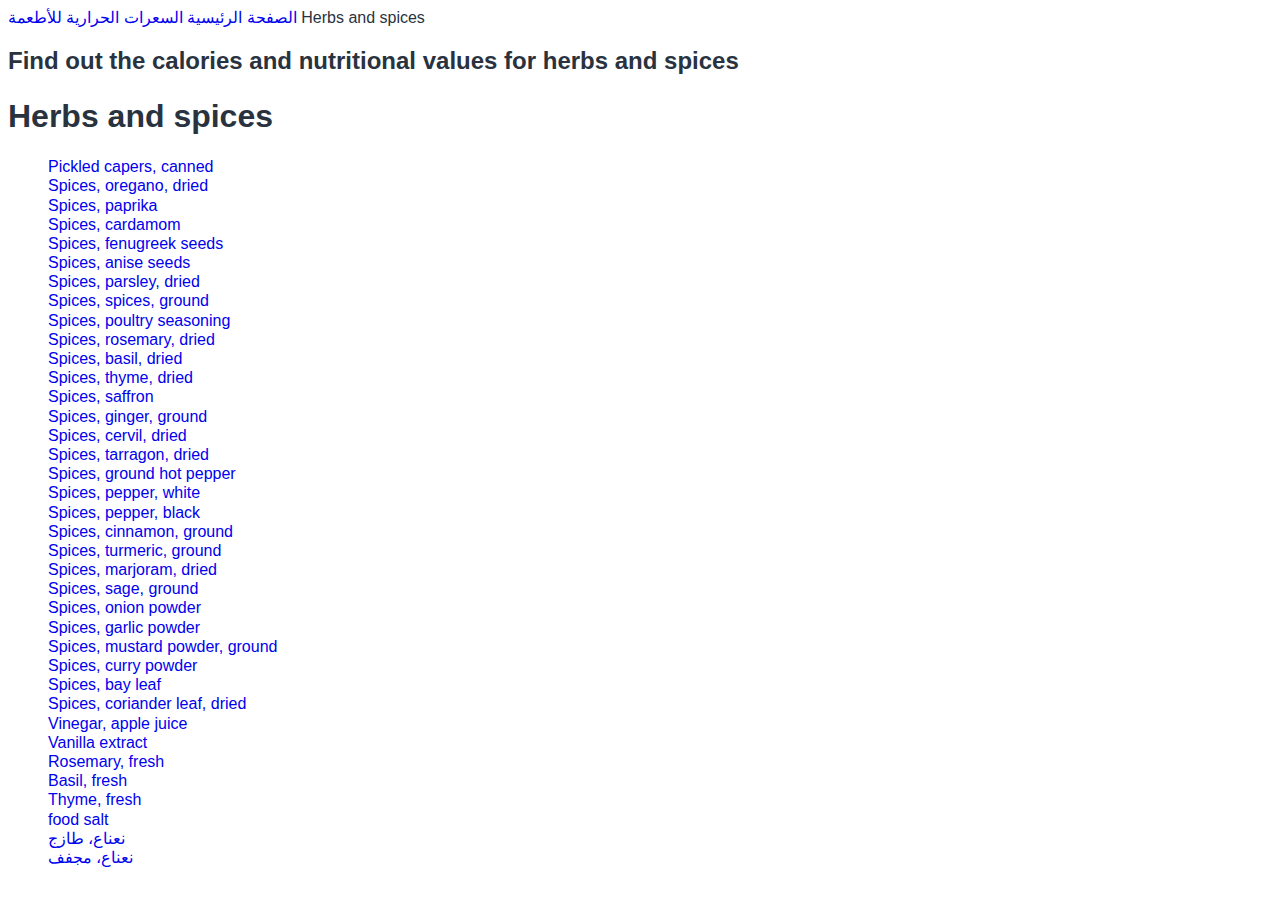
<file: html/calculate_subPages/herbs_spices.html>
<!DOCTYPE html>
<html lang="en">

<head>
    <meta charset="UTF-8">
    <meta name="viewport" content="width=device-width, initial-scale=1.0">
    <title>Herbs and spices</title>
    <style>
        body {
            line-height: 1.2;
            color: #29333f;
            font-family: Verdana, Geneva, Tahoma, sans-serif;
        }

        a {
            text-decoration: none;

        }

        li {
            list-style-type: none;
        }
    </style>
</head>

<body>

    <section class="main-section">
        <div class="breadcrumb-part">
            <div class="row">
                <div class="breadcrumb">
                    <a class="normal-link breadcrumb-link" href="https://www.webteb.com">الصفحة الرئيسية</a>
                    <a class="normal-link breadcrumb-link" href="https://www.webteb.com/nutritionfacts">السعرات الحرارية
                        للأطعمة</a>
                    <span class="breadcrumb-name">
                        <span>
                            Herbs and spices
                        </span>
                    </span>
                </div>
            </div>
        </div>
        <div class="diet-part">
            <div class="diet-hero">
                <h2 class="color-dairy-egg food-title">
                    Find out the calories and nutritional values for herbs and spices
                </h2>
                <div class="diet-data">
                    <h1 class="color-dairy-egg">
                       Herbs and spices
                    </h1>
                    <ul class="diet-data-list">
                        <li class="item">
                            <a href="/nutritionfacts/spices-and-herbs/الكَبر-المخلل-معلب_02054"
                                data-ref="nutrition-bycategory" title="Nutritional value of pickled capers, canned">
                                Pickled capers, canned
                            </a>
                        </li>
                        <li class="item">
                            <a href="/nutritionfacts/spices-and-herbs/توابل-أوريغانو--مجفف_02027"
                                data-ref="nutrition-bycategory" title="Nutritional value of spices, oregano, dried">
                                Spices, oregano, dried
                            </a>
                        </li>
                        <li class="item">
                            <a href="/nutritionfacts/spices-and-herbs/توابل-البابريكا_02028"
                                data-ref="nutrition-bycategory" title="Nutritional value of spices, paprika">
                                Spices, paprika
                            </a>
                        </li>
                        <li class="item">
                            <a href="/nutritionfacts/spices-and-herbs/توابل-الهال_02006" data-ref="nutrition-bycategory"
                                title="Nutritional value of spices, cardamom">
                                Spices, cardamom
                            </a>
                        </li>
                        <li class="item">
                            <a href="/nutritionfacts/spices-and-herbs/توابل-بذور-الحلبة_02019"
                                data-ref="nutrition-bycategory" title="Nutritional value of spices, fenugreek seeds">
                                Spices, fenugreek seeds
                            </a>
                        </li>
                        <li class="item">
                            <a href="/nutritionfacts/spices-and-herbs/توابل-بذور-اليانسون_02002"
                                data-ref="nutrition-bycategory" title="Nutritional value of spices, anise seeds">
                                Spices, anise seeds
                            </a>
                        </li>
                        <li class="item">
                            <a href="/nutritionfacts/spices-and-herbs/توابل-بقدونس-مجففة_02029"
                                data-ref="nutrition-bycategory" title="Nutritional value of spices, parsley, dried">
                                Spices, parsley, dried
                            </a>
                        </li>
                        <li class="item">
                            <a href="/nutritionfacts/spices-and-herbs/توابل-بهارات-مطحون_02001"
                                data-ref="nutrition-bycategory" title="Nutritional value of spices, spices, ground">
                                Spices, spices, ground
                            </a>
                        </li>
                        <li class="item">
                            <a href="/nutritionfacts/spices-and-herbs/توابل-توابل-الدواجن_02034"
                                data-ref="nutrition-bycategory" title="Nutritional value of spices, poultry seasoning">
                                Spices, poultry seasoning
                            </a>
                        </li>
                        <li class="item">
                            <a href="/nutritionfacts/spices-and-herbs/توابل-روزماري-مجفف_02036"
                                data-ref="nutrition-bycategory" title="Nutritional value of spices, rosemary, dried">
                                Spices, rosemary, dried
                            </a>
                        </li>
                        <li class="item">
                            <a href="/nutritionfacts/spices-and-herbs/توابل-ريحان-مجفف_02003"
                                data-ref="nutrition-bycategory" title="Nutritional value of spices، ريحان، مجفف">
                                Spices, basil, dried
                            </a>
                        </li>
                        <li class="item">
                            <a href="/nutritionfacts/spices-and-herbs/توابل-زعتر-مجفف_02042"
                                data-ref="nutrition-bycategory" title="Nutritional value of spices, thyme, dried">
                                Spices, thyme, dried
                            </a>
                        </li>
                        <li class="item">
                            <a href="/nutritionfacts/spices-and-herbs/توابل-زعفران_02037"
                                data-ref="nutrition-bycategory" title="Nutritional value of spices, saffron">
                                Spices, saffron
                            </a>
                        </li>
                        <li class="item">
                            <a href="/nutritionfacts/spices-and-herbs/توابل-زنجبيل-مطحون_02021"
                                data-ref="nutrition-bycategory" title="Nutritional value of spices, ginger, ground">
                                Spices, ginger, ground
                            </a>
                        </li>
                        <li class="item">
                            <a href="/nutritionfacts/spices-and-herbs/توابل-سرفيل-مجففة_02008"
                                data-ref="nutrition-bycategory" title="Nutritional value of spices, cervil, dried">
                                Spices, cervil, dried
                            </a>
                        </li>
                        <li class="item">
                            <a href="/nutritionfacts/spices-and-herbs/توابل-طرخون-مجفف_02041"
                                data-ref="nutrition-bycategory" title="Nutritional value of spices, tarragon, dried">
                                Spices, tarragon, dried
                            </a>
                        </li>
                        <li class="item">
                            <a href="/nutritionfacts/spices-and-herbs/توابل-فلفل-حار-مطحون_02009"
                                data-ref="nutrition-bycategory" title="Nutritional value of spices, ground hot pepper">
                                Spices, ground hot pepper
                            </a>
                        </li>
                        <li class="item">
                            <a href="/nutritionfacts/spices-and-herbs/توابل-فلفل-أبيض_02032"
                                data-ref="nutrition-bycategory" title="Nutritional value of spices, pepper, white">
                                Spices, pepper, white
                            </a>
                        </li>
                        <li class="item">
                            <a href="/nutritionfacts/spices-and-herbs/توابل-فلفل-أسود_02030"
                                data-ref="nutrition-bycategory" title="Nutritional value of spices, pepper, black">
                                Spices, pepper, black
                            </a>
                        </li>
                        <li class="item">
                            <a href="/nutritionfacts/spices-and-herbs/توابل-قرفة-مطحونة_02010"
                                data-ref="nutrition-bycategory" title="Nutritional value of spices, cinnamon, ground">
                                Spices, cinnamon, ground
                            </a>
                        </li>
                        <li class="item">
                            <a href="/nutritionfacts/spices-and-herbs/توابل-كركم-مطحون_02043"
                                data-ref="nutrition-bycategory" title="Nutritional value of spices, turmeric, ground">
                                Spices, turmeric, ground
                            </a>
                        </li>
                        <li class="item">
                            <a href="/nutritionfacts/spices-and-herbs/توابل-مردقوش-مجفف_02023"
                                data-ref="nutrition-bycategory" title="Nutritional value of spices, marjoram, dried">
                                Spices, marjoram, dried
                            </a>
                        </li>
                        <li class="item">
                            <a href="/nutritionfacts/spices-and-herbs/توابل-مريمية-مطحون_02038"
                                data-ref="nutrition-bycategory" title="Nutritional value of spices, sage, ground">
                                Spices, sage, ground
                            </a>
                        </li>
                        <li class="item">
                            <a href="/nutritionfacts/spices-and-herbs/توابل-مسحوق-البصل_02026"
                                data-ref="nutrition-bycategory" title="Nutritional value of spices, onion powder">
                                Spices, onion powder
                            </a>
                        </li>
                        <li class="item">
                            <a href="/nutritionfacts/spices-and-herbs/توابل-مسحوق-الثوم_02020"
                                data-ref="nutrition-bycategory" title="Nutritional value of spices, garlic powder">
                                Spices, garlic powder
                            </a>
                        </li>
                        <li class="item">
                            <a href="/nutritionfacts/spices-and-herbs/توابل-مسحوق-الخردل-مطحون_02024"
                                data-ref="nutrition-bycategory" title="Nutritional value of spices, mustard powder, ground">
                                Spices, mustard powder, ground
                            </a>
                        </li>
                        <li class="item">
                            <a href="/nutritionfacts/spices-and-herbs/توابل-مسحوق-الكَري_02015"
                                data-ref="nutrition-bycategory" title="Nutritional value of spices, curry powder">
                                Spices, curry powder
                            </a>
                        </li>
                        <li class="item">
                            <a href="/nutritionfacts/spices-and-herbs/توابل-ورق-الغار_02004"
                                data-ref="nutrition-bycategory" title="Nutritional value of spices, bay leaf">
                                Spices, bay leaf
                            </a>
                        </li>
                        <li class="item">
                            <a href="/nutritionfacts/spices-and-herbs/توابل-ورقة-كزبرة-مجففة_02012"
                                data-ref="nutrition-bycategory" title="Nutritional value of spices, coriander leaf, dried">
                                Spices, coriander leaf, dried
                            </a>
                        </li>
                        <li class="item">
                            <a href="/nutritionfacts/spices-and-herbs/خل-عصير-التفاح_02048"
                                data-ref="nutrition-bycategory" title="Nutritional value of vinegar, apple juice">
                                Vinegar, apple juice
                            </a>
                        </li>
                        <li class="item">
                            <a href="/nutritionfacts/spices-and-herbs/خلاصة-الفانيليا_02050"
                                data-ref="nutrition-bycategory" title="Nutritional value of vanilla extract">
                                Vanilla extract
                            </a>
                        </li>
                        <li class="item">
                            <a href="/nutritionfacts/spices-and-herbs/روزماري-طازج_02063"
                                data-ref="nutrition-bycategory" title="Nutritional value of rosemary, fresh">
                                Rosemary, fresh
                            </a>
                        </li>
                        <li class="item">
                            <a href="/nutritionfacts/spices-and-herbs/ريحان-طازج_02044" data-ref="nutrition-bycategory"
                                title="Nutritional value of basil, fresh">
                                Basil, fresh
                            </a>
                        </li>
                        <li class="item">
                            <a href="/nutritionfacts/spices-and-herbs/زعتر-طازج_02049" data-ref="nutrition-bycategory"
                                title="Nutritional value of thyme, fresh">
                                Thyme, fresh
                            </a>
                        </li>
                        <li class="item">
                            <a href="/nutritionfacts/spices-and-herbs/ملح-الطعام_02047" data-ref="nutrition-bycategory"
                                title="Nutritional value of food salt">
                               food salt
                            </a>
                        </li>
                        <li class="item">
                            <a href="/nutritionfacts/spices-and-herbs/نعناع-طازج_02064" data-ref="nutrition-bycategory"
                                title="القيمة الغذائية ل نعناع، طازج">
                                نعناع، طازج
                            </a>
                        </li>
                        <li class="item">
                            <a href="/nutritionfacts/spices-and-herbs/نعناع-مجفف_02066" data-ref="nutrition-bycategory"
                                title="القيمة الغذائية ل نعناع، مجفف">
                                نعناع، مجفف
                            </a>
                        </li>
                    </ul>
                </div>
            </div>
        </div>
    </section>


</body>

</html>
</file>
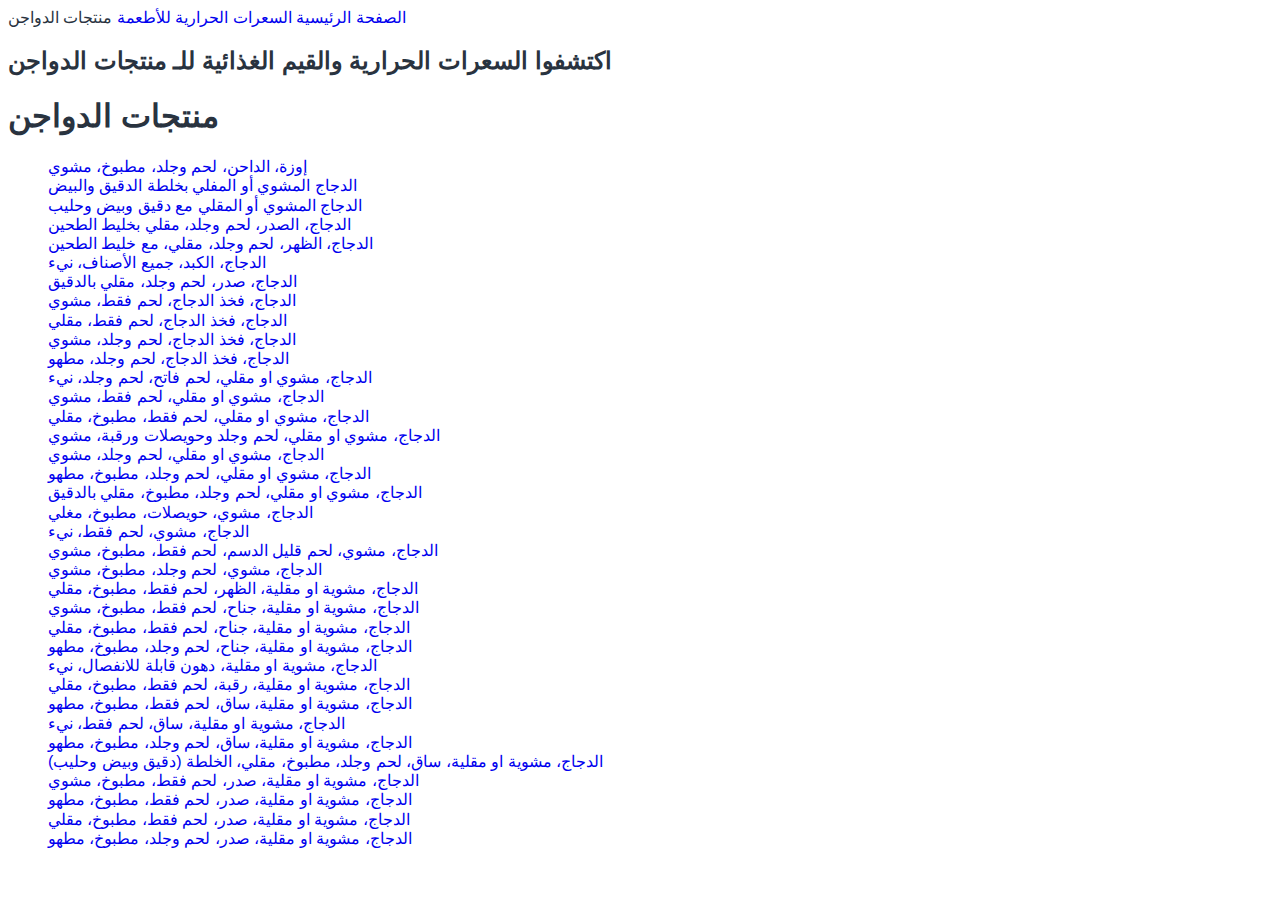
<file: html/calculate_subPages/poultry_products.html>
<!DOCTYPE html>
<html lang="en">
<head>
    <meta charset="UTF-8">
    <meta name="viewport" content="width=device-width, initial-scale=1.0">
    <title>Poultry products</title>
    <style>
        body {
            line-height: 1.2;
            color: #29333f;
            font-family: Verdana, Geneva, Tahoma, sans-serif;
        }

        a {
            text-decoration: none;

        }

        li {
            list-style-type: none;
        }
    </style>

</head>
<body>
<section class="main-section">
    <div class="breadcrumb-part">
        <div class="row">
            <div class="breadcrumb">
                <a class="normal-link breadcrumb-link" href="https://www.webteb.com">الصفحة الرئيسية</a>
                <a class="normal-link breadcrumb-link" href="https://www.webteb.com/nutritionfacts">السعرات الحرارية للأطعمة</a>
                <span class="breadcrumb-name">
                    <span>
                        منتجات الدواجن
                    </span>
                </span>
            </div>
        </div>
    </div>
    <div class="diet-part">
        <div class="diet-hero">
            <h2 class="color-dairy-egg food-title">
                اكتشفوا السعرات الحرارية والقيم الغذائية للـ منتجات الدواجن
            </h2>
            <div class="diet-data">
                <h1 class="color-dairy-egg">
                    منتجات الدواجن
                </h1>
                <ul class="diet-data-list">
                        <li class="item">
                            <a href="/nutritionfacts/poultry/إوزة-الداحن-لحم-وجلد-مطبوخ-مشوي_05147" data-ref="nutrition-bycategory" title="القيمة الغذائية ل إوزة، الداحن، لحم وجلد، مطبوخ، مشوي">
                                إوزة، الداحن، لحم وجلد، مطبوخ، مشوي
                            </a>
                        </li>
                        <li class="item">
                            <a href="/nutritionfacts/poultry/الدجاج-المشوي-أو-المفلي-بخلطة-الدقيق-والبيض_05030" data-ref="nutrition-bycategory" title="القيمة الغذائية ل الدجاج المشوي أو المفلي بخلطة الدقيق والبيض">
                                الدجاج المشوي أو المفلي بخلطة الدقيق والبيض
                            </a>
                        </li>
                        <li class="item">
                            <a href="/nutritionfacts/poultry/الدجاج-المشوي-أو-المقلي-مع-دقيق-وبيض-وحليب_05101" data-ref="nutrition-bycategory" title="القيمة الغذائية ل الدجاج المشوي أو المقلي مع دقيق وبيض وحليب">
                                الدجاج المشوي أو المقلي مع دقيق وبيض وحليب
                            </a>
                        </li>
                        <li class="item">
                            <a href="/nutritionfacts/poultry/الدجاج-الصدر-لحم-وجلد-مقلي-بخليط-الطحين_05058" data-ref="nutrition-bycategory" title="القيمة الغذائية ل الدجاج، الصدر، لحم وجلد، مقلي بخليط الطحين">
                                الدجاج، الصدر، لحم وجلد، مقلي بخليط الطحين
                            </a>
                        </li>
                        <li class="item">
                            <a href="/nutritionfacts/poultry/الدجاج-الظهر-لحم-وجلد-مقلي-مع-خليط-الطحين_05049" data-ref="nutrition-bycategory" title="القيمة الغذائية ل الدجاج، الظهر، لحم وجلد، مقلي، مع خليط الطحين">
                                الدجاج، الظهر، لحم وجلد، مقلي، مع خليط الطحين
                            </a>
                        </li>
                        <li class="item">
                            <a href="/nutritionfacts/poultry/الدجاج-الكبد-جميع-الأصناف-نيء_05027" data-ref="nutrition-bycategory" title="القيمة الغذائية ل الدجاج، الكبد، جميع الأصناف، نيء">
                                الدجاج، الكبد، جميع الأصناف، نيء
                            </a>
                        </li>
                        <li class="item">
                            <a href="/nutritionfacts/poultry/الدجاج-صدر-لحم-وجلد-مقلي-بالدقيق_05059" data-ref="nutrition-bycategory" title="القيمة الغذائية ل الدجاج، صدر، لحم وجلد، مقلي بالدقيق">
                                الدجاج، صدر، لحم وجلد، مقلي بالدقيق
                            </a>
                        </li>
                        <li class="item">
                            <a href="/nutritionfacts/poultry/الدجاج-فخذ-الدجاج-لحم-فقط-مشوي_05073" data-ref="nutrition-bycategory" title="القيمة الغذائية ل الدجاج، فخذ الدجاج، لحم فقط، مشوي">
                                الدجاج، فخذ الدجاج، لحم فقط، مشوي
                            </a>
                        </li>
                        <li class="item">
                            <a href="/nutritionfacts/poultry/الدجاج-فخذ-الدجاج-لحم-فقط-مقلي_05072" data-ref="nutrition-bycategory" title="القيمة الغذائية ل الدجاج، فخذ الدجاج، لحم فقط، مقلي">
                                الدجاج، فخذ الدجاج، لحم فقط، مقلي
                            </a>
                        </li>
                        <li class="item">
                            <a href="/nutritionfacts/poultry/الدجاج-فخذ-الدجاج-لحم-وجلد-مشوي_05069" data-ref="nutrition-bycategory" title="القيمة الغذائية ل الدجاج، فخذ الدجاج، لحم وجلد، مشوي">
                                الدجاج، فخذ الدجاج، لحم وجلد، مشوي
                            </a>
                        </li>
                        <li class="item">
                            <a href="/nutritionfacts/poultry/الدجاج-فخذ-الدجاج-لحم-وجلد-مطهو_05070" data-ref="nutrition-bycategory" title="القيمة الغذائية ل الدجاج، فخذ الدجاج، لحم وجلد، مطهو">
                                الدجاج، فخذ الدجاج، لحم وجلد، مطهو
                            </a>
                        </li>
                        <li class="item">
                            <a href="/nutritionfacts/poultry/الدجاج-مشوي-او-مقلي-لحم-فاتح-لحم-وجلد-نيء_05029" data-ref="nutrition-bycategory" title="القيمة الغذائية ل الدجاج، مشوي او مقلي، لحم فاتح، لحم وجلد، نيء">
                                الدجاج، مشوي او مقلي، لحم فاتح، لحم وجلد، نيء
                            </a>
                        </li>
                        <li class="item">
                            <a href="/nutritionfacts/poultry/الدجاج-مشوي-او-مقلي-لحم-فقط-مشوي_05013" data-ref="nutrition-bycategory" title="القيمة الغذائية ل الدجاج، مشوي او مقلي، لحم فقط، مشوي">
                                الدجاج، مشوي او مقلي، لحم فقط، مشوي
                            </a>
                        </li>
                        <li class="item">
                            <a href="/nutritionfacts/poultry/الدجاج-مشوي-او-مقلي-لحم-فقط-مطبوخ-مقلي_05012" data-ref="nutrition-bycategory" title="القيمة الغذائية ل الدجاج، مشوي او مقلي، لحم فقط، مطبوخ، مقلي">
                                الدجاج، مشوي او مقلي، لحم فقط، مطبوخ، مقلي
                            </a>
                        </li>
                        <li class="item">
                            <a href="/nutritionfacts/poultry/الدجاج-مشوي-او-مقلي-لحم-وجلد-وحويصلات-ورقبة-مشوي_05004" data-ref="nutrition-bycategory" title="القيمة الغذائية ل الدجاج، مشوي او مقلي، لحم وجلد وحويصلات ورقبة، مشوي">
                                الدجاج، مشوي او مقلي، لحم وجلد وحويصلات ورقبة، مشوي
                            </a>
                        </li>
                        <li class="item">
                            <a href="/nutritionfacts/poultry/الدجاج-مشوي-او-مقلي-لحم-وجلد-مشوي_05009" data-ref="nutrition-bycategory" title="القيمة الغذائية ل الدجاج، مشوي او مقلي، لحم وجلد، مشوي">
                                الدجاج، مشوي او مقلي، لحم وجلد، مشوي
                            </a>
                        </li>
                        <li class="item">
                            <a href="/nutritionfacts/poultry/الدجاج-مشوي-او-مقلي-لحم-وجلد-مطبوخ-مطهو_05010" data-ref="nutrition-bycategory" title="القيمة الغذائية ل الدجاج، مشوي او مقلي، لحم وجلد، مطبوخ، مطهو">
                                الدجاج، مشوي او مقلي، لحم وجلد، مطبوخ، مطهو
                            </a>
                        </li>
                        <li class="item">
                            <a href="/nutritionfacts/poultry/الدجاج-مشوي-او-مقلي-لحم-وجلد-مطبوخ-مقلي-بالدقيق_05008" data-ref="nutrition-bycategory" title="القيمة الغذائية ل الدجاج، مشوي او مقلي، لحم وجلد، مطبوخ، مقلي بالدقيق">
                                الدجاج، مشوي او مقلي، لحم وجلد، مطبوخ، مقلي بالدقيق
                            </a>
                        </li>
                        <li class="item">
                            <a href="/nutritionfacts/poultry/الدجاج-مشوي-حويصلات-مطبوخ-مغلي_05116" data-ref="nutrition-bycategory" title="القيمة الغذائية ل الدجاج، مشوي، حويصلات، مطبوخ، مغلي">
                                الدجاج، مشوي، حويصلات، مطبوخ، مغلي
                            </a>
                        </li>
                        <li class="item">
                            <a href="/nutritionfacts/poultry/الدجاج-مشوي-لحم--فقط-نيء_05113" data-ref="nutrition-bycategory" title="القيمة الغذائية ل الدجاج، مشوي، لحم  فقط، نيء">
                                الدجاج، مشوي، لحم  فقط، نيء
                            </a>
                        </li>
                        <li class="item">
                            <a href="/nutritionfacts/poultry/الدجاج-مشوي-لحم-قليل-الدسم-لحم-فقط-مطبوخ-مشوي_05118" data-ref="nutrition-bycategory" title="القيمة الغذائية ل الدجاج، مشوي، لحم قليل الدسم، لحم فقط، مطبوخ، مشوي">
                                الدجاج، مشوي، لحم قليل الدسم، لحم فقط، مطبوخ، مشوي
                            </a>
                        </li>
                        <li class="item">
                            <a href="/nutritionfacts/poultry/الدجاج-مشوي-لحم-وجلد-مطبوخ-مشوي_05112" data-ref="nutrition-bycategory" title="القيمة الغذائية ل الدجاج، مشوي، لحم وجلد، مطبوخ، مشوي">
                                الدجاج، مشوي، لحم وجلد، مطبوخ، مشوي
                            </a>
                        </li>
                        <li class="item">
                            <a href="/nutritionfacts/poultry/الدجاج-مشوية-او-مقلية-الظهر-لحم-فقط-مطبوخ-مقلي_05054" data-ref="nutrition-bycategory" title="القيمة الغذائية ل الدجاج، مشوية او مقلية، الظهر، لحم فقط، مطبوخ، مقلي">
                                الدجاج، مشوية او مقلية، الظهر، لحم فقط، مطبوخ، مقلي
                            </a>
                        </li>
                        <li class="item">
                            <a href="/nutritionfacts/poultry/الدجاج-مشوية-او-مقلية-جناح-لحم-فقط-مطبوخ-مشوي_05107" data-ref="nutrition-bycategory" title="القيمة الغذائية ل الدجاج، مشوية او مقلية، جناح، لحم فقط، مطبوخ، مشوي">
                                الدجاج، مشوية او مقلية، جناح، لحم فقط، مطبوخ، مشوي
                            </a>
                        </li>
                        <li class="item">
                            <a href="/nutritionfacts/poultry/الدجاج-مشوية-او-مقلية-جناح-لحم-فقط-مطبوخ-مقلي_05106" data-ref="nutrition-bycategory" title="القيمة الغذائية ل الدجاج، مشوية او مقلية، جناح، لحم فقط، مطبوخ، مقلي">
                                الدجاج، مشوية او مقلية، جناح، لحم فقط، مطبوخ، مقلي
                            </a>
                        </li>
                        <li class="item">
                            <a href="/nutritionfacts/poultry/الدجاج-مشوية-او-مقلية-جناح-لحم-وجلد-مطبوخ-مطهو_05104" data-ref="nutrition-bycategory" title="القيمة الغذائية ل الدجاج، مشوية او مقلية، جناح، لحم وجلد، مطبوخ، مطهو">
                                الدجاج، مشوية او مقلية، جناح، لحم وجلد، مطبوخ، مطهو
                            </a>
                        </li>
                        <li class="item">
                            <a href="/nutritionfacts/poultry/الدجاج-مشوية-او-مقلية-دهون-قابلة-للانفصال-نيء_05047" data-ref="nutrition-bycategory" title="القيمة الغذائية ل الدجاج، مشوية او مقلية، دهون قابلة للانفصال، نيء">
                                الدجاج، مشوية او مقلية، دهون قابلة للانفصال، نيء
                            </a>
                        </li>
                        <li class="item">
                            <a href="/nutritionfacts/poultry/الدجاج-مشوية-او-مقلية-رقبة-لحم-فقط-مطبوخ-مقلي_05089" data-ref="nutrition-bycategory" title="القيمة الغذائية ل الدجاج، مشوية او مقلية، رقبة، لحم فقط، مطبوخ، مقلي">
                                الدجاج، مشوية او مقلية، رقبة، لحم فقط، مطبوخ، مقلي
                            </a>
                        </li>
                        <li class="item">
                            <a href="/nutritionfacts/poultry/الدجاج-مشوية-او-مقلية-ساق-لحم-فقط-مطبوخ-مطهو_05083" data-ref="nutrition-bycategory" title="القيمة الغذائية ل الدجاج، مشوية او مقلية، ساق، لحم فقط، مطبوخ، مطهو">
                                الدجاج، مشوية او مقلية، ساق، لحم فقط، مطبوخ، مطهو
                            </a>
                        </li>
                        <li class="item">
                            <a href="/nutritionfacts/poultry/الدجاج-مشوية-او-مقلية-ساق-لحم-فقط-نيء_05080" data-ref="nutrition-bycategory" title="القيمة الغذائية ل الدجاج، مشوية او مقلية، ساق، لحم فقط، نيء">
                                الدجاج، مشوية او مقلية، ساق، لحم فقط، نيء
                            </a>
                        </li>
                        <li class="item">
                            <a href="/nutritionfacts/poultry/الدجاج-مشوية-او-مقلية-ساق-لحم-وجلد-مطبوخ-مطهو_05079" data-ref="nutrition-bycategory" title="القيمة الغذائية ل الدجاج، مشوية او مقلية، ساق، لحم وجلد، مطبوخ، مطهو">
                                الدجاج، مشوية او مقلية، ساق، لحم وجلد، مطبوخ، مطهو
                            </a>
                        </li>
                        <li class="item">
                            <a href="/nutritionfacts/poultry/الدجاج-مشوية-او-مقلية-ساق-لحم-وجلد-مطبوخ-مقلي-الخلطة-دقيق-وبيض-وحليب_05076" data-ref="nutrition-bycategory" title="القيمة الغذائية ل الدجاج، مشوية او مقلية، ساق، لحم وجلد، مطبوخ، مقلي، الخلطة (دقيق وبيض وحليب)">
                                الدجاج، مشوية او مقلية، ساق، لحم وجلد، مطبوخ، مقلي، الخلطة (دقيق وبيض وحليب)
                            </a>
                        </li>
                        <li class="item">
                            <a href="/nutritionfacts/poultry/الدجاج-مشوية-او-مقلية-صدر-لحم-فقط-مطبوخ-مشوي_05064" data-ref="nutrition-bycategory" title="القيمة الغذائية ل الدجاج، مشوية او مقلية، صدر، لحم فقط، مطبوخ، مشوي">
                                الدجاج، مشوية او مقلية، صدر، لحم فقط، مطبوخ، مشوي
                            </a>
                        </li>
                        <li class="item">
                            <a href="/nutritionfacts/poultry/الدجاج-مشوية-او-مقلية-صدر-لحم-فقط-مطبوخ-مطهو_05065" data-ref="nutrition-bycategory" title="القيمة الغذائية ل الدجاج، مشوية او مقلية، صدر، لحم فقط، مطبوخ، مطهو">
                                الدجاج، مشوية او مقلية، صدر، لحم فقط، مطبوخ، مطهو
                            </a>
                        </li>
                        <li class="item">
                            <a href="/nutritionfacts/poultry/الدجاج-مشوية-او-مقلية-صدر-لحم-فقط-مطبوخ-مقلي_05063" data-ref="nutrition-bycategory" title="القيمة الغذائية ل الدجاج، مشوية او مقلية، صدر، لحم فقط، مطبوخ، مقلي">
                                الدجاج، مشوية او مقلية، صدر، لحم فقط، مطبوخ، مقلي
                            </a>
                        </li>
                        <li class="item">
                            <a href="/nutritionfacts/poultry/الدجاج-مشوية-او-مقلية-صدر-لحم-وجلد-مطبوخ-مطهو_05061" data-ref="nutrition-bycategory" title="القيمة الغذائية ل الدجاج، مشوية او مقلية، صدر، لحم وجلد، مطبوخ، مطهو">
                                الدجاج، مشوية او مقلية، صدر، لحم وجلد، مطبوخ، مطهو
                            </a>
                        </li>




                            </a>
                        </li>
                </ul>
            </div>
        </div>
    </div>
</section>
</body>
</html>
</file>
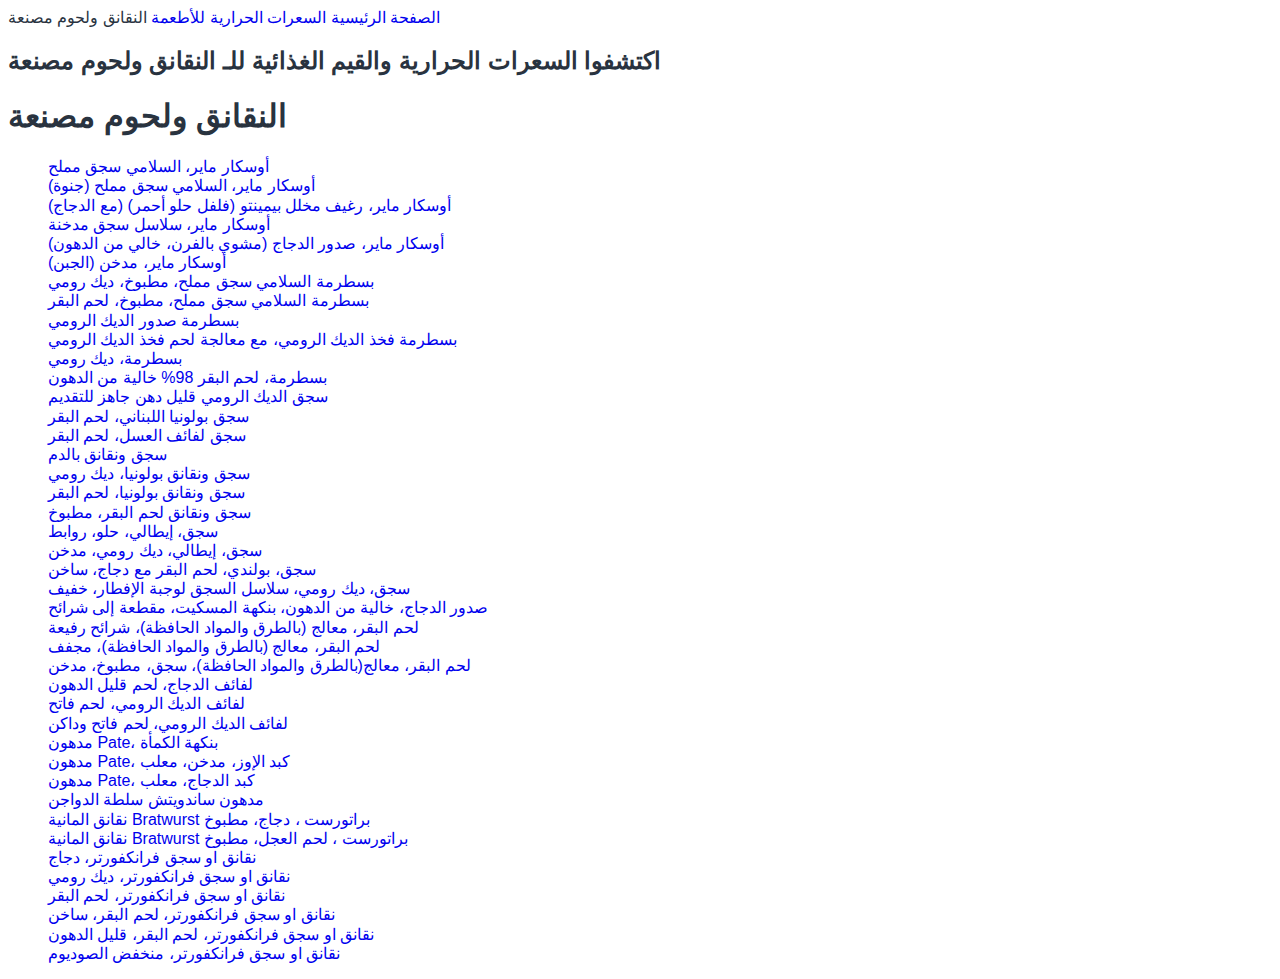
<file: html/calculate_subPages/processed_meat.html>
<!DOCTYPE html>
<html lang="en">
<head>
    <meta charset="UTF-8">
    <meta name="viewport" content="width=device-width, initial-scale=1.0">
    <title>Processed meat</title>
    <style>
        body {
            line-height: 1.2;
            color: #29333f;
            font-family: Verdana, Geneva, Tahoma, sans-serif;
        }

        a {
            text-decoration: none;

        }

        li {
            list-style-type: none;
        }
    </style>

</head>
<body>
    <section class="main-section">
        <div class="breadcrumb-part">
            <div class="row">
                <div class="breadcrumb">
                    <a class="normal-link breadcrumb-link" href="https://www.webteb.com">الصفحة الرئيسية</a>
                    <a class="normal-link breadcrumb-link" href="https://www.webteb.com/nutritionfacts">السعرات الحرارية للأطعمة</a>
                    <span class="breadcrumb-name">
                        <span>
                            النقانق ولحوم مصنعة
                        </span>
                    </span>
                </div>
            </div>
        </div>
        <div class="diet-part">
            <div class="diet-hero">
                <h2 class="color-dairy-egg food-title">
                    اكتشفوا السعرات الحرارية والقيم الغذائية للـ النقانق ولحوم مصنعة
                </h2>
                <div class="diet-data">
                    <h1 class="color-dairy-egg">
                        النقانق ولحوم مصنعة
                    </h1>
                    <ul class="diet-data-list">
                            <li class="item">
                                <a href="/nutritionfacts/sausages/أوسكار-ماير-السلامي-سجق-مملح_07228" data-ref="nutrition-bycategory" title="القيمة الغذائية ل أوسكار ماير، السلامي سجق مملح">
                                    أوسكار ماير، السلامي سجق مملح
                                </a>
                            </li>
                            <li class="item">
                                <a href="/nutritionfacts/sausages/أوسكار-ماير-السلامي-سجق-مملح-جنوة_07229" data-ref="nutrition-bycategory" title="القيمة الغذائية ل أوسكار ماير، السلامي سجق مملح (جنوة)">
                                    أوسكار ماير، السلامي سجق مملح (جنوة)
                                </a>
                            </li>
                            <li class="item">
                                <a href="/nutritionfacts/sausages/أوسكار-ماير-رغيف-مخلل-بيمينتو-فلفل-حلو-أحمر-مع-الدجاج_07224" data-ref="nutrition-bycategory" title="القيمة الغذائية ل أوسكار ماير، رغيف مخلل بيمينتو (فلفل حلو أحمر) (مع الدجاج)">
                                    أوسكار ماير، رغيف مخلل بيمينتو (فلفل حلو أحمر) (مع الدجاج)
                                </a>
                            </li>
                            <li class="item">
                                <a href="/nutritionfacts/sausages/أوسكار-ماير-سلاسل-سجق-مدخنة_07232" data-ref="nutrition-bycategory" title="القيمة الغذائية ل أوسكار ماير، سلاسل سجق مدخنة">
                                    أوسكار ماير، سلاسل سجق مدخنة
                                </a>
                            </li>
                            <li class="item">
                                <a href="/nutritionfacts/sausages/أوسكار-ماير-صدور-الدجاج-مشوي-بالفرن-خالي-من-الدهون_07210" data-ref="nutrition-bycategory" title="القيمة الغذائية ل أوسكار ماير، صدور الدجاج (مشوي بالفرن، خالي من الدهون)">
                                    أوسكار ماير، صدور الدجاج (مشوي بالفرن، خالي من الدهون)
                                </a>
                            </li>
                            <li class="item">
                                <a href="/nutritionfacts/sausages/أوسكار-ماير-مدخن-الجبن_07234" data-ref="nutrition-bycategory" title="القيمة الغذائية ل أوسكار ماير، مدخن (الجبن)">
                                    أوسكار ماير، مدخن (الجبن)
                                </a>
                            </li>
                            <li class="item">
                                <a href="/nutritionfacts/sausages/بسطرمة-السلامي-سجق-مملح-مطبوخ-ديك-رومي_07070" data-ref="nutrition-bycategory" title="القيمة الغذائية ل بسطرمة السلامي سجق مملح، مطبوخ، ديك رومي">
                                    بسطرمة السلامي سجق مملح، مطبوخ، ديك رومي
                                </a>
                            </li>
                            <li class="item">
                                <a href="/nutritionfacts/sausages/بسطرمة-السلامي-سجق-مملح-مطبوخ-لحم-البقر_07068" data-ref="nutrition-bycategory" title="القيمة الغذائية ل بسطرمة السلامي سجق مملح، مطبوخ، لحم البقر">
                                    بسطرمة السلامي سجق مملح، مطبوخ، لحم البقر
                                </a>
                            </li>
                            <li class="item">
                                <a href="/nutritionfacts/sausages/بسطرمة-صدور-الديك-الرومي_07079" data-ref="nutrition-bycategory" title="القيمة الغذائية ل بسطرمة صدور الديك الرومي">
                                    بسطرمة صدور الديك الرومي
                                </a>
                            </li>
                            <li class="item">
                                <a href="/nutritionfacts/sausages/بسطرمة-فخذ-الديك-الرومي-مع-معالجة-لحم-فخذ-الديك-الرومي_07080" data-ref="nutrition-bycategory" title="القيمة الغذائية ل بسطرمة فخذ الديك الرومي، مع معالجة لحم فخذ الديك الرومي">
                                    بسطرمة فخذ الديك الرومي، مع معالجة لحم فخذ الديك الرومي
                                </a>
                            </li>
                            <li class="item">
                                <a href="/nutritionfacts/sausages/بسطرمة-ديك-رومي_07052" data-ref="nutrition-bycategory" title="القيمة الغذائية ل بسطرمة، ديك رومي">
                                    بسطرمة، ديك رومي
                                </a>
                            </li>
                            <li class="item">
                                <a href="/nutritionfacts/sausages/بسطرمة-لحم-البقر-98-خالية-من-الدهون_07925" data-ref="nutrition-bycategory" title="القيمة الغذائية ل بسطرمة، لحم البقر 98% خالية من الدهون">
                                    بسطرمة، لحم البقر 98% خالية من الدهون
                                </a>
                            </li>
                            <li class="item">
                                <a href="/nutritionfacts/sausages/سجق-الديك-الرومي-قليل-دهن-جاهز-للتقديم_07066" data-ref="nutrition-bycategory" title="القيمة الغذائية ل سجق الديك الرومي قليل دهن جاهز للتقديم">
                                    سجق الديك الرومي قليل دهن جاهز للتقديم
                                </a>
                            </li>
                            <li class="item">
                                <a href="/nutritionfacts/sausages/سجق-بولونيا-اللبناني-لحم-البقر_07039" data-ref="nutrition-bycategory" title="القيمة الغذائية ل سجق بولونيا اللبناني، لحم البقر">
                                    سجق بولونيا اللبناني، لحم البقر
                                </a>
                            </li>
                            <li class="item">
                                <a href="/nutritionfacts/sausages/سجق-لفائف-العسل-لحم-البقر_07088" data-ref="nutrition-bycategory" title="القيمة الغذائية ل سجق لفائف العسل، لحم البقر">
                                    سجق لفائف العسل، لحم البقر
                                </a>
                            </li>
                            <li class="item">
                                <a href="/nutritionfacts/sausages/سجق-ونقانق-بالدم_07005" data-ref="nutrition-bycategory" title="القيمة الغذائية ل سجق ونقانق بالدم">
                                    سجق ونقانق بالدم
                                </a>
                            </li>
                            <li class="item">
                                <a href="/nutritionfacts/sausages/سجق-ونقانق-بولونيا-ديك-رومي_07011" data-ref="nutrition-bycategory" title="القيمة الغذائية ل سجق ونقانق بولونيا، ديك رومي">
                                    سجق ونقانق بولونيا، ديك رومي
                                </a>
                            </li>
                            <li class="item">
                                <a href="/nutritionfacts/sausages/سجق-ونقانق-بولونيا-لحم-البقر_07007" data-ref="nutrition-bycategory" title="القيمة الغذائية ل سجق ونقانق بولونيا، لحم البقر">
                                    سجق ونقانق بولونيا، لحم البقر
                                </a>
                            </li>
                            <li class="item">
                                <a href="/nutritionfacts/sausages/سجق-ونقانق-لحم-البقر-مطبوخ_07954" data-ref="nutrition-bycategory" title="القيمة الغذائية ل سجق ونقانق لحم البقر، مطبوخ">
                                    سجق ونقانق لحم البقر، مطبوخ
                                </a>
                            </li>
                            <li class="item">
                                <a href="/nutritionfacts/sausages/سجق-إيطالي-حلو-روابط_07914" data-ref="nutrition-bycategory" title="القيمة الغذائية ل سجق، إيطالي، حلو، روابط">
                                    سجق، إيطالي، حلو، روابط
                                </a>
                            </li>
                            <li class="item">
                                <a href="/nutritionfacts/sausages/سجق-إيطالي-ديك-رومي-مدخن_07927" data-ref="nutrition-bycategory" title="القيمة الغذائية ل سجق، إيطالي، ديك رومي، مدخن">
                                    سجق، إيطالي، ديك رومي، مدخن
                                </a>
                            </li>
                            <li class="item">
                                <a href="/nutritionfacts/sausages/سجق-بولندي-لحم-البقر-مع-دجاج-ساخن_07915" data-ref="nutrition-bycategory" title="القيمة الغذائية ل سجق، بولندي، لحم البقر مع دجاج، ساخن">
                                    سجق، بولندي، لحم البقر مع دجاج، ساخن
                                </a>
                            </li>
                            <li class="item">
                                <a href="/nutritionfacts/sausages/سجق-ديك-رومي-سلاسل-السجق-لوجبة-الإفطار-خفيف_07919" data-ref="nutrition-bycategory" title="القيمة الغذائية ل سجق، ديك رومي، سلاسل السجق لوجبة الإفطار، خفيف">
                                    سجق، ديك رومي، سلاسل السجق لوجبة الإفطار، خفيف
                                </a>
                            </li>
                            <li class="item">
                                <a href="/nutritionfacts/sausages/صدور-الدجاج-خالية-من-الدهون-بنكهة-المسكيت-مقطعة-إلى-شرائح_07932" data-ref="nutrition-bycategory" title="القيمة الغذائية ل صدور الدجاج، خالية من الدهون، بنكهة المسكيت، مقطعة إلى شرائح">
                                    صدور الدجاج، خالية من الدهون، بنكهة المسكيت، مقطعة إلى شرائح
                                </a>
                            </li>
                            <li class="item">
                                <a href="/nutritionfacts/sausages/لحم-البقر-معالج-بالطرق-والمواد-الحافظة-شرائح-رفيعة_13360" data-ref="nutrition-bycategory" title="القيمة الغذائية ل لحم البقر، معالج (بالطرق والمواد الحافظة)، شرائح رفيعة">
                                    لحم البقر، معالج (بالطرق والمواد الحافظة)، شرائح رفيعة
                                </a>
                            </li>
                            <li class="item">
                                <a href="/nutritionfacts/sausages/لحم-البقر-معالج-بالطرق-والمواد-الحافظة-مجفف_13350" data-ref="nutrition-bycategory" title="القيمة الغذائية ل لحم البقر، معالج (بالطرق والمواد الحافظة)، مجفف">
                                    لحم البقر، معالج (بالطرق والمواد الحافظة)، مجفف
                                </a>
                            </li>
                            <li class="item">
                                <a href="/nutritionfacts/sausages/لحم-البقر-معالجبالطرق-والمواد-الحافظة-سجق-مطبوخ-مدخن_13357" data-ref="nutrition-bycategory" title="القيمة الغذائية ل لحم البقر، معالج(بالطرق والمواد الحافظة)، سجق، مطبوخ، مدخن">
                                    لحم البقر، معالج(بالطرق والمواد الحافظة)، سجق، مطبوخ، مدخن
                                </a>
                            </li>
                            <li class="item">
                                <a href="/nutritionfacts/sausages/لفائف-الدجاج-لحم-قليل-الدهون_07017" data-ref="nutrition-bycategory" title="القيمة الغذائية ل لفائف الدجاج، لحم قليل الدهون">
                                    لفائف الدجاج، لحم قليل الدهون
                                </a>
                            </li>
                            <li class="item">
                                <a href="/nutritionfacts/sausages/لفائف-الديك-الرومي-لحم-فاتح_07081" data-ref="nutrition-bycategory" title="القيمة الغذائية ل لفائف الديك الرومي، لحم فاتح">
                                    لفائف الديك الرومي، لحم فاتح
                                </a>
                            </li>
                            <li class="item">
                                <a href="/nutritionfacts/sausages/لفائف-الديك-الرومي-لحم-فاتح-وداكن_07082" data-ref="nutrition-bycategory" title="القيمة الغذائية ل لفائف الديك الرومي، لحم فاتح وداكن">
                                    لفائف الديك الرومي، لحم فاتح وداكن
                                </a>
                            </li>
                            <li class="item">
                                <a href="/nutritionfacts/sausages/مدهون-Pate-بنكهة-الكمأة_07942" data-ref="nutrition-bycategory" title="القيمة الغذائية ل مدهون Pate، بنكهة الكمأة">
                                    مدهون Pate، بنكهة الكمأة
                                </a>
                            </li>
                            <li class="item">
                                <a href="/nutritionfacts/sausages/مدهون-Pate-كبد-الإوز-مدخن-معلب_07054" data-ref="nutrition-bycategory" title="القيمة الغذائية ل مدهون Pate، كبد الإوز، مدخن، معلب">
                                    مدهون Pate، كبد الإوز، مدخن، معلب
                                </a>
                            </li>
                            <li class="item">
                                <a href="/nutritionfacts/sausages/مدهون-Pate-كبد-الدجاج-معلب_07053" data-ref="nutrition-bycategory" title="القيمة الغذائية ل مدهون Pate، كبد الدجاج، معلب">
                                    مدهون Pate، كبد الدجاج، معلب
                                </a>
                            </li>
                            <li class="item">
                                <a href="/nutritionfacts/sausages/مدهون-ساندويتش-سلطة-الدواجن_07067" data-ref="nutrition-bycategory" title="القيمة الغذائية ل مدهون ساندويتش سلطة الدواجن">
                                    مدهون ساندويتش سلطة الدواجن
                                </a>
                            </li>
                            <li class="item">
                                <a href="/nutritionfacts/sausages/نقانق-المانية-Bratwurst-براتورست--دجاج-مطبوخ_07923" data-ref="nutrition-bycategory" title="القيمة الغذائية ل نقانق المانية Bratwurst براتورست ، دجاج، مطبوخ">
                                    نقانق المانية Bratwurst براتورست ، دجاج، مطبوخ
                                </a>
                            </li>
                            <li class="item">
                                <a href="/nutritionfacts/sausages/نقانق-المانية-Bratwurst-براتورست--لحم-العجل-مطبوخ_07910" data-ref="nutrition-bycategory" title="القيمة الغذائية ل نقانق المانية Bratwurst براتورست ، لحم العجل، مطبوخ">
                                    نقانق المانية Bratwurst براتورست ، لحم العجل، مطبوخ
                                </a>
                            </li>
                            <li class="item">
                                <a href="/nutritionfacts/sausages/نقانق-او-سجق-فرانكفورتر-دجاج_07024" data-ref="nutrition-bycategory" title="القيمة الغذائية ل نقانق او سجق فرانكفورتر، دجاج">
                                    نقانق او سجق فرانكفورتر، دجاج
                                </a>
                            </li>
                            <li class="item">
                                <a href="/nutritionfacts/sausages/نقانق-او-سجق-فرانكفورتر-ديك-رومي_07025" data-ref="nutrition-bycategory" title="القيمة الغذائية ل نقانق او سجق فرانكفورتر، ديك رومي">
                                    نقانق او سجق فرانكفورتر، ديك رومي
                                </a>
                            </li>
                            <li class="item">
                                <a href="/nutritionfacts/sausages/نقانق-او-سجق-فرانكفورتر-لحم-البقر_07022" data-ref="nutrition-bycategory" title="القيمة الغذائية ل نقانق او سجق فرانكفورتر، لحم البقر">
                                    نقانق او سجق فرانكفورتر، لحم البقر
                                </a>
                            </li>
                            <li class="item">
                                <a href="/nutritionfacts/sausages/نقانق-او-سجق-فرانكفورتر-لحم-البقر-ساخن_07945" data-ref="nutrition-bycategory" title="القيمة الغذائية ل نقانق او سجق فرانكفورتر، لحم البقر، ساخن">
                                    نقانق او سجق فرانكفورتر، لحم البقر، ساخن
                                </a>
                            </li>
                            <li class="item">
                                <a href="/nutritionfacts/sausages/نقانق-او-سجق-فرانكفورتر-لحم-البقر-قليل-الدهون_42179" data-ref="nutrition-bycategory" title="القيمة الغذائية ل نقانق او سجق فرانكفورتر، لحم البقر، قليل الدهون">
                                    نقانق او سجق فرانكفورتر، لحم البقر، قليل الدهون
                                </a>
                            </li>
                            <li class="item">
                                <a href="/nutritionfacts/sausages/نقانق-او-سجق-فرانكفورتر-منخفض-الصوديوم_43507" data-ref="nutrition-bycategory" title="القيمة الغذائية ل نقانق او سجق فرانكفورتر، منخفض الصوديوم">
                                    نقانق او سجق فرانكفورتر، منخفض الصوديوم
                                </a>
                            </li>
                    </ul>
                </div>
            </div>
        </div>
    </section>
    
</body>
</html>
</file>
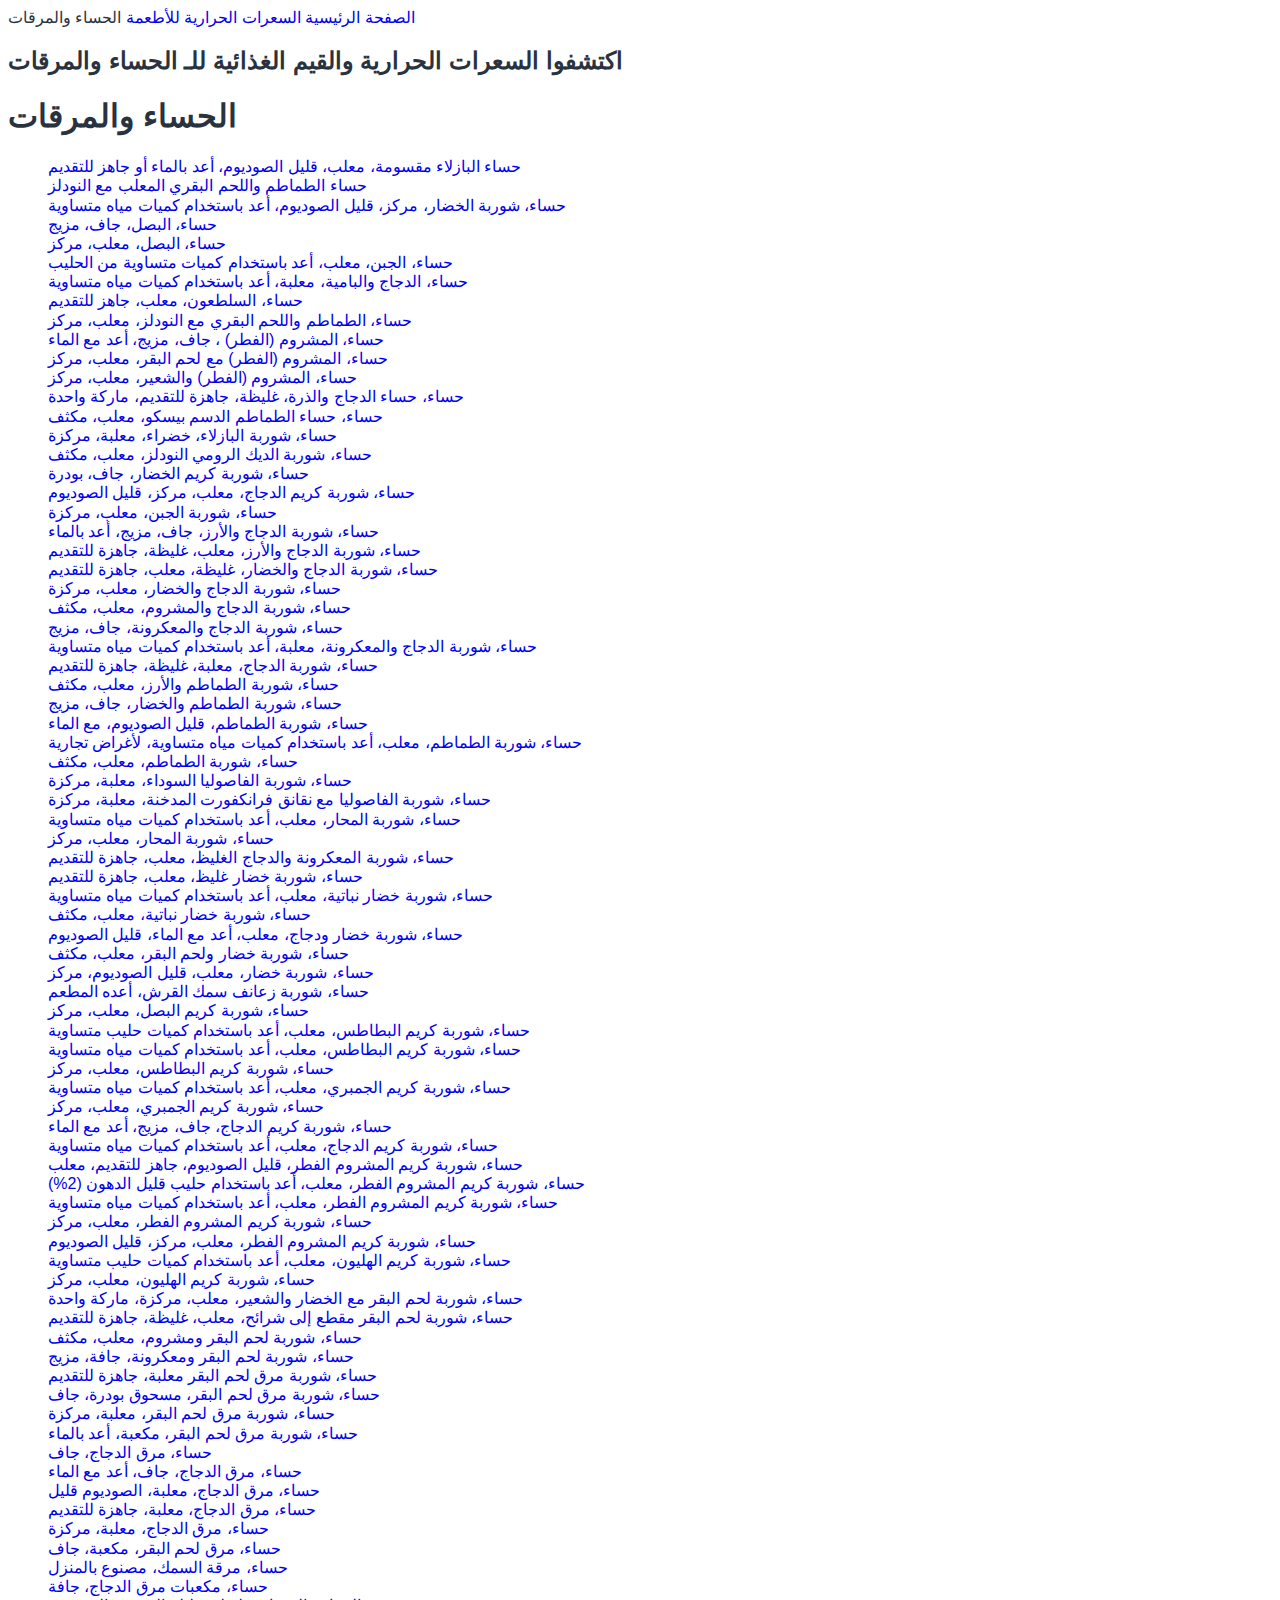
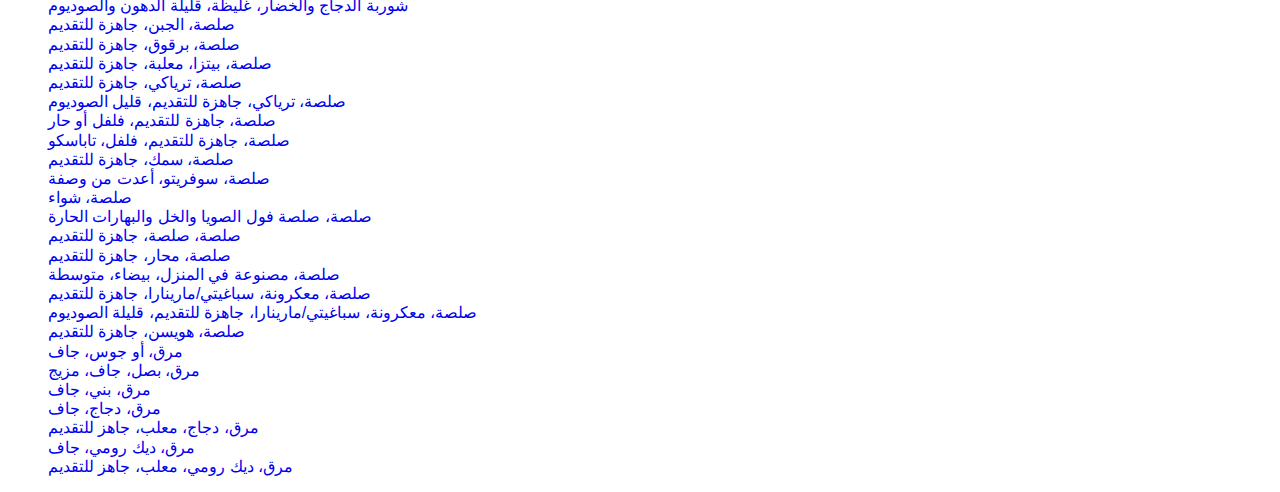
<file: html/calculate_subPages/soups_broths.html>
<!DOCTYPE html>
<html lang="en">
<head>
    <meta charset="UTF-8">
    <meta name="viewport" content="width=device-width, initial-scale=1.0">
    <title>Soups and broths</title>
    <style>
        body {
            line-height: 1.2;
            color: #29333f;
            font-family: Verdana, Geneva, Tahoma, sans-serif;
        }

        a {
            text-decoration: none;

        }

        li {
            list-style-type: none;
        }
    </style>
    
</head>
<body>

    <section class="main-section">
        <div class="breadcrumb-part">
            <div class="row">
                <div class="breadcrumb">
                    <a class="normal-link breadcrumb-link" href="https://www.webteb.com">الصفحة الرئيسية</a>
                    <a class="normal-link breadcrumb-link" href="https://www.webteb.com/nutritionfacts">السعرات الحرارية للأطعمة</a>
                    <span class="breadcrumb-name">
                        <span>
                            الحساء والمرقات
                        </span>
                    </span>
                </div>
            </div>
        </div>
        <div class="diet-part">
            <div class="diet-hero">
                <h2 class="color-dairy-egg food-title">
                    اكتشفوا السعرات الحرارية والقيم الغذائية للـ الحساء والمرقات
                </h2>
                <div class="diet-data">
                    <h1 class="color-dairy-egg">
                        الحساء والمرقات
                    </h1>
                    <ul class="diet-data-list">
                            <li class="item">
                                <a href="/nutritionfacts/soups-sauces/حساء-البازلاء-مقسومة-معلب-قليل-الصوديوم-أعد-بالماء-أو-جاهز-للتقديم_06192" data-ref="nutrition-bycategory" title="القيمة الغذائية ل حساء البازلاء مقسومة، معلب، قليل الصوديوم، أعد بالماء أو جاهز للتقديم">
                                    حساء البازلاء مقسومة، معلب، قليل الصوديوم، أعد بالماء أو جاهز للتقديم
                                </a>
                            </li>
                            <li class="item">
                                <a href="/nutritionfacts/soups-sauces/حساء-الطماطم-واللحم-البقري-المعلب-مع-النودلز_06461" data-ref="nutrition-bycategory" title="القيمة الغذائية ل حساء الطماطم واللحم البقري المعلب مع النودلز">
                                    حساء الطماطم واللحم البقري المعلب مع النودلز
                                </a>
                            </li>
                            <li class="item">
                                <a href="/nutritionfacts/soups-sauces/حساء--شوربة-الخضار-مركز-قليل-الصوديوم-أعد-باستخدام-كميات-مياه-متساوية_06967" data-ref="nutrition-bycategory" title="القيمة الغذائية ل حساء،  شوربة الخضار، مركز، قليل الصوديوم، أعد باستخدام كميات مياه متساوية">
                                    حساء،  شوربة الخضار، مركز، قليل الصوديوم، أعد باستخدام كميات مياه متساوية
                                </a>
                            </li>
                            <li class="item">
                                <a href="/nutritionfacts/soups-sauces/حساء-البصل-جاف-مزيج_06094" data-ref="nutrition-bycategory" title="القيمة الغذائية ل حساء، البصل، جاف، مزيج">
                                    حساء، البصل، جاف، مزيج
                                </a>
                            </li>
                            <li class="item">
                                <a href="/nutritionfacts/soups-sauces/حساء-البصل-معلب-مركز_06045" data-ref="nutrition-bycategory" title="القيمة الغذائية ل حساء، البصل، معلب، مركز">
                                    حساء، البصل، معلب، مركز
                                </a>
                            </li>
                            <li class="item">
                                <a href="/nutritionfacts/soups-sauces/حساء-الجبن-معلب-أعد-باستخدام-كميات-متساوية-من-الحليب_06211" data-ref="nutrition-bycategory" title="القيمة الغذائية ل حساء، الجبن، معلب، أعد باستخدام كميات متساوية من الحليب">
                                    حساء، الجبن، معلب، أعد باستخدام كميات متساوية من الحليب
                                </a>
                            </li>
                            <li class="item">
                                <a href="/nutritionfacts/soups-sauces/حساء-الدجاج-والبامية-معلبة-أعد-باستخدام-كميات-مياه-متساوية_06417" data-ref="nutrition-bycategory" title="القيمة الغذائية ل حساء، الدجاج والبامية، معلبة، أعد باستخدام كميات مياه متساوية">
                                    حساء، الدجاج والبامية، معلبة، أعد باستخدام كميات مياه متساوية
                                </a>
                            </li>
                            <li class="item">
                                <a href="/nutritionfacts/soups-sauces/حساء-السلطعون-معلب-جاهز-للتقديم_06034" data-ref="nutrition-bycategory" title="القيمة الغذائية ل حساء، السلطعون، معلب، جاهز للتقديم">
                                    حساء، السلطعون، معلب، جاهز للتقديم
                                </a>
                            </li>
                            <li class="item">
                                <a href="/nutritionfacts/soups-sauces/حساء-الطماطم-واللحم-البقري-مع-النودلز-معلب-مركز_06061" data-ref="nutrition-bycategory" title="القيمة الغذائية ل حساء، الطماطم واللحم البقري مع النودلز، معلب، مركز">
                                    حساء، الطماطم واللحم البقري مع النودلز، معلب، مركز
                                </a>
                            </li>
                            <li class="item">
                                <a href="/nutritionfacts/soups-sauces/حساء-المشروم-الفطر--جاف-مزيج-أعد-مع-الماء_06493" data-ref="nutrition-bycategory" title="القيمة الغذائية ل حساء، المشروم (الفطر) ، جاف، مزيج، أعد مع الماء">
                                    حساء، المشروم (الفطر) ، جاف، مزيج، أعد مع الماء
                                </a>
                            </li>
                            <li class="item">
                                <a href="/nutritionfacts/soups-sauces/حساء-المشروم-الفطر-مع-لحم-البقر-معلب-مركز_06044" data-ref="nutrition-bycategory" title="القيمة الغذائية ل حساء، المشروم (الفطر) مع لحم البقر، معلب، مركز">
                                    حساء، المشروم (الفطر) مع لحم البقر، معلب، مركز
                                </a>
                            </li>
                            <li class="item">
                                <a href="/nutritionfacts/soups-sauces/حساء-المشروم-الفطر-والشعير-معلب-مركز_06042" data-ref="nutrition-bycategory" title="القيمة الغذائية ل حساء، المشروم (الفطر) والشعير، معلب، مركز">
                                    حساء، المشروم (الفطر) والشعير، معلب، مركز
                                </a>
                            </li>
                            <li class="item">
                                <a href="/nutritionfacts/soups-sauces/حساء-حساء-الدجاج-والذرة-غليظة-جاهزة-للتقديم-ماركة-واحدة_06725" data-ref="nutrition-bycategory" title="القيمة الغذائية ل حساء، حساء الدجاج والذرة، غليظة، جاهزة للتقديم، ماركة واحدة">
                                    حساء، حساء الدجاج والذرة، غليظة، جاهزة للتقديم، ماركة واحدة
                                </a>
                            </li>
                            <li class="item">
                                <a href="/nutritionfacts/soups-sauces/حساء-حساء-الطماطم-الدسم-بيسكو-معلب-مكثف_06158" data-ref="nutrition-bycategory" title="القيمة الغذائية ل حساء، حساء الطماطم الدسم بيسكو، معلب، مكثف">
                                    حساء، حساء الطماطم الدسم بيسكو، معلب، مكثف
                                </a>
                            </li>
                            <li class="item">
                                <a href="/nutritionfacts/soups-sauces/حساء-شوربة--البازلاء-خضراء-معلبة-مركزة_06049" data-ref="nutrition-bycategory" title="القيمة الغذائية ل حساء، شوربة  البازلاء، خضراء، معلبة، مركزة">
                                    حساء، شوربة  البازلاء، خضراء، معلبة، مركزة
                                </a>
                            </li>
                            <li class="item">
                                <a href="/nutritionfacts/soups-sauces/حساء-شوربة--الديك-الرومي-النودلز-معلب-مكثف_06065" data-ref="nutrition-bycategory" title="القيمة الغذائية ل حساء، شوربة  الديك الرومي النودلز، معلب، مكثف">
                                    حساء، شوربة  الديك الرومي النودلز، معلب، مكثف
                                </a>
                            </li>
                            <li class="item">
                                <a href="/nutritionfacts/soups-sauces/حساء-شوربة--كريم-الخضار-جاف-بودرة_06101" data-ref="nutrition-bycategory" title="القيمة الغذائية ل حساء، شوربة  كريم الخضار، جاف، بودرة">
                                    حساء، شوربة  كريم الخضار، جاف، بودرة
                                </a>
                            </li>
                            <li class="item">
                                <a href="/nutritionfacts/soups-sauces/حساء-شوربة--كريم-الدجاج-معلب-مركز-قليل-الصوديوم_06955" data-ref="nutrition-bycategory" title="القيمة الغذائية ل حساء، شوربة  كريم الدجاج، معلب، مركز، قليل الصوديوم">
                                    حساء، شوربة  كريم الدجاج، معلب، مركز، قليل الصوديوم
                                </a>
                            </li>
                            <li class="item">
                                <a href="/nutritionfacts/soups-sauces/حساء-شوربة-الجبن-معلب-مركزة_06011" data-ref="nutrition-bycategory" title="القيمة الغذائية ل حساء، شوربة الجبن، معلب، مركزة">
                                    حساء، شوربة الجبن، معلب، مركزة
                                </a>
                            </li>
                            <li class="item">
                                <a href="/nutritionfacts/soups-sauces/حساء-شوربة-الدجاج-والأرز-جاف-مزيج-أعد-بالماء_06485" data-ref="nutrition-bycategory" title="القيمة الغذائية ل حساء، شوربة الدجاج والأرز، جاف، مزيج، أعد بالماء">
                                    حساء، شوربة الدجاج والأرز، جاف، مزيج، أعد بالماء
                                </a>
                            </li>
                            <li class="item">
                                <a href="/nutritionfacts/soups-sauces/حساء-شوربة-الدجاج-والأرز-معلب-غليظة-جاهزة-للتقديم_06022" data-ref="nutrition-bycategory" title="القيمة الغذائية ل حساء، شوربة الدجاج والأرز، معلب، غليظة، جاهزة للتقديم">
                                    حساء، شوربة الدجاج والأرز، معلب، غليظة، جاهزة للتقديم
                                </a>
                            </li>
                            <li class="item">
                                <a href="/nutritionfacts/soups-sauces/حساء-شوربة-الدجاج-والخضار-غليظة-معلب-جاهزة-للتقديم_06024" data-ref="nutrition-bycategory" title="القيمة الغذائية ل حساء، شوربة الدجاج والخضار، غليظة، معلب، جاهزة للتقديم">
                                    حساء، شوربة الدجاج والخضار، غليظة، معلب، جاهزة للتقديم
                                </a>
                            </li>
                            <li class="item">
                                <a href="/nutritionfacts/soups-sauces/حساء-شوربة-الدجاج-والخضار-معلب-مركزة_06025" data-ref="nutrition-bycategory" title="القيمة الغذائية ل حساء، شوربة الدجاج والخضار، معلب، مركزة">
                                    حساء، شوربة الدجاج والخضار، معلب، مركزة
                                </a>
                            </li>
                            <li class="item">
                                <a href="/nutritionfacts/soups-sauces/حساء-شوربة-الدجاج-والمشروم-معلب-مكثف_06149" data-ref="nutrition-bycategory" title="القيمة الغذائية ل حساء، شوربة الدجاج والمشروم، معلب، مكثف">
                                    حساء، شوربة الدجاج والمشروم، معلب، مكثف
                                </a>
                            </li>
                            <li class="item">
                                <a href="/nutritionfacts/soups-sauces/حساء-شوربة-الدجاج-والمعكرونة-جاف-مزيج_06128" data-ref="nutrition-bycategory" title="القيمة الغذائية ل حساء، شوربة الدجاج والمعكرونة، جاف، مزيج">
                                    حساء، شوربة الدجاج والمعكرونة، جاف، مزيج
                                </a>
                            </li>
                            <li class="item">
                                <a href="/nutritionfacts/soups-sauces/حساء-شوربة-الدجاج-والمعكرونة-معلبة-أعد-باستخدام-كميات-مياه-متساوية_06419" data-ref="nutrition-bycategory" title="القيمة الغذائية ل حساء، شوربة الدجاج والمعكرونة، معلبة، أعد باستخدام كميات مياه متساوية">
                                    حساء، شوربة الدجاج والمعكرونة، معلبة، أعد باستخدام كميات مياه متساوية
                                </a>
                            </li>
                            <li class="item">
                                <a href="/nutritionfacts/soups-sauces/حساء-شوربة-الدجاج-معلبة-غليظة-جاهزة-للتقديم_06015" data-ref="nutrition-bycategory" title="القيمة الغذائية ل حساء، شوربة الدجاج، معلبة، غليظة، جاهزة للتقديم">
                                    حساء، شوربة الدجاج، معلبة، غليظة، جاهزة للتقديم
                                </a>
                            </li>
                            <li class="item">
                                <a href="/nutritionfacts/soups-sauces/حساء-شوربة-الطماطم-والأرز-معلب-مكثف_06063" data-ref="nutrition-bycategory" title="القيمة الغذائية ل حساء، شوربة الطماطم والأرز، معلب، مكثف">
                                    حساء، شوربة الطماطم والأرز، معلب، مكثف
                                </a>
                            </li>
                            <li class="item">
                                <a href="/nutritionfacts/soups-sauces/حساء-شوربة-الطماطم-والخضار-جاف-مزيج_06099" data-ref="nutrition-bycategory" title="القيمة الغذائية ل حساء، شوربة الطماطم والخضار، جاف، مزيج">
                                    حساء، شوربة الطماطم والخضار، جاف، مزيج
                                </a>
                            </li>
                            <li class="item">
                                <a href="/nutritionfacts/soups-sauces/حساء-شوربة-الطماطم-قليل-الصوديوم-مع-الماء_06964" data-ref="nutrition-bycategory" title="القيمة الغذائية ل حساء، شوربة الطماطم، قليل الصوديوم، مع الماء">
                                    حساء، شوربة الطماطم، قليل الصوديوم، مع الماء
                                </a>
                            </li>
                            <li class="item">
                                <a href="/nutritionfacts/soups-sauces/حساء-شوربة-الطماطم-معلب-أعد-باستخدام-كميات-مياه-متساوية-لأغراض-تجارية_06559" data-ref="nutrition-bycategory" title="القيمة الغذائية ل حساء، شوربة الطماطم، معلب، أعد باستخدام كميات مياه متساوية، لأغراض تجارية">
                                    حساء، شوربة الطماطم، معلب، أعد باستخدام كميات مياه متساوية، لأغراض تجارية
                                </a>
                            </li>
                            <li class="item">
                                <a href="/nutritionfacts/soups-sauces/حساء-شوربة-الطماطم-معلب-مكثف_06159" data-ref="nutrition-bycategory" title="القيمة الغذائية ل حساء، شوربة الطماطم، معلب، مكثف">
                                    حساء، شوربة الطماطم، معلب، مكثف
                                </a>
                            </li>
                            <li class="item">
                                <a href="/nutritionfacts/soups-sauces/حساء-شوربة-الفاصوليا-السوداء-معلبة-مركزة_06002" data-ref="nutrition-bycategory" title="القيمة الغذائية ل حساء، شوربة الفاصوليا السوداء، معلبة، مركزة">
                                    حساء، شوربة الفاصوليا السوداء، معلبة، مركزة
                                </a>
                            </li>
                            <li class="item">
                                <a href="/nutritionfacts/soups-sauces/حساء-شوربة-الفاصوليا-مع-نقانق-فرانكفورت-المدخنة-معلبة-مركزة_06006" data-ref="nutrition-bycategory" title="القيمة الغذائية ل حساء، شوربة الفاصوليا مع نقانق فرانكفورت المدخنة، معلبة، مركزة">
                                    حساء، شوربة الفاصوليا مع نقانق فرانكفورت المدخنة، معلبة، مركزة
                                </a>
                            </li>
                            <li class="item">
                                <a href="/nutritionfacts/soups-sauces/حساء-شوربة-المحار-معلب-أعد-باستخدام-كميات-مياه-متساوية_06448" data-ref="nutrition-bycategory" title="القيمة الغذائية ل حساء، شوربة المحار، معلب، أعد باستخدام كميات مياه متساوية">
                                    حساء، شوربة المحار، معلب، أعد باستخدام كميات مياه متساوية
                                </a>
                            </li>
                            <li class="item">
                                <a href="/nutritionfacts/soups-sauces/حساء-شوربة-المحار-معلب-مركز_06048" data-ref="nutrition-bycategory" title="القيمة الغذائية ل حساء، شوربة المحار، معلب، مركز">
                                    حساء، شوربة المحار، معلب، مركز
                                </a>
                            </li>
                            <li class="item">
                                <a href="/nutritionfacts/soups-sauces/حساء-شوربة-المعكرونة-والدجاج-الغليظ-معلب-جاهزة-للتقديم_06018" data-ref="nutrition-bycategory" title="القيمة الغذائية ل حساء، شوربة المعكرونة والدجاج الغليظ، معلب، جاهزة للتقديم">
                                    حساء، شوربة المعكرونة والدجاج الغليظ، معلب، جاهزة للتقديم
                                </a>
                            </li>
                            <li class="item">
                                <a href="/nutritionfacts/soups-sauces/حساء-شوربة-خضار-غليظ-معلب-جاهزة-للتقديم_06067" data-ref="nutrition-bycategory" title="القيمة الغذائية ل حساء، شوربة خضار غليظ، معلب، جاهزة للتقديم">
                                    حساء، شوربة خضار غليظ، معلب، جاهزة للتقديم
                                </a>
                            </li>
                            <li class="item">
                                <a href="/nutritionfacts/soups-sauces/حساء-شوربة-خضار-نباتية-معلب-أعد-باستخدام-كميات-مياه-متساوية_06468" data-ref="nutrition-bycategory" title="القيمة الغذائية ل حساء، شوربة خضار نباتية، معلب، أعد باستخدام كميات مياه متساوية">
                                    حساء، شوربة خضار نباتية، معلب، أعد باستخدام كميات مياه متساوية
                                </a>
                            </li>
                            <li class="item">
                                <a href="/nutritionfacts/soups-sauces/حساء-شوربة-خضار-نباتية-معلب-مكثف_06068" data-ref="nutrition-bycategory" title="القيمة الغذائية ل حساء، شوربة خضار نباتية، معلب، مكثف">
                                    حساء، شوربة خضار نباتية، معلب، مكثف
                                </a>
                            </li>
                            <li class="item">
                                <a href="/nutritionfacts/soups-sauces/حساء-شوربة-خضار-ودجاج-معلب-أعد-مع-الماء-قليل-الصوديوم_06974" data-ref="nutrition-bycategory" title="القيمة الغذائية ل حساء، شوربة خضار ودجاج، معلب، أعد مع الماء، قليل الصوديوم">
                                    حساء، شوربة خضار ودجاج، معلب، أعد مع الماء، قليل الصوديوم
                                </a>
                            </li>
                            <li class="item">
                                <a href="/nutritionfacts/soups-sauces/حساء-شوربة-خضار-ولحم-البقر-معلب-مكثف_06071" data-ref="nutrition-bycategory" title="القيمة الغذائية ل حساء، شوربة خضار ولحم البقر، معلب، مكثف">
                                    حساء، شوربة خضار ولحم البقر، معلب، مكثف
                                </a>
                            </li>
                            <li class="item">
                                <a href="/nutritionfacts/soups-sauces/حساء-شوربة-خضار-معلب-قليل-الصوديوم-مركز_06217" data-ref="nutrition-bycategory" title="القيمة الغذائية ل حساء، شوربة خضار، معلب، قليل الصوديوم، مركز">
                                    حساء، شوربة خضار، معلب، قليل الصوديوم، مركز
                                </a>
                            </li>
                            <li class="item">
                                <a href="/nutritionfacts/soups-sauces/حساء-شوربة-زعانف-سمك-القرش-أعده-المطعم_06180" data-ref="nutrition-bycategory" title="القيمة الغذائية ل حساء، شوربة زعانف سمك القرش، أعده المطعم">
                                    حساء، شوربة زعانف سمك القرش، أعده المطعم
                                </a>
                            </li>
                            <li class="item">
                                <a href="/nutritionfacts/soups-sauces/حساء-شوربة-كريم-البصل-معلب-مركز_06046" data-ref="nutrition-bycategory" title="القيمة الغذائية ل حساء، شوربة كريم البصل، معلب، مركز">
                                    حساء، شوربة كريم البصل، معلب، مركز
                                </a>
                            </li>
                            <li class="item">
                                <a href="/nutritionfacts/soups-sauces/حساء-شوربة-كريم-البطاطس-معلب-أعد-باستخدام-كميات-حليب-متساوية_06253" data-ref="nutrition-bycategory" title="القيمة الغذائية ل حساء، شوربة كريم البطاطس، معلب، أعد باستخدام كميات حليب متساوية">
                                    حساء، شوربة كريم البطاطس، معلب، أعد باستخدام كميات حليب متساوية
                                </a>
                            </li>
                            <li class="item">
                                <a href="/nutritionfacts/soups-sauces/حساء-شوربة-كريم-البطاطس-معلب-أعد-باستخدام-كميات-مياه-متساوية_06453" data-ref="nutrition-bycategory" title="القيمة الغذائية ل حساء، شوربة كريم البطاطس، معلب، أعد باستخدام كميات مياه متساوية">
                                    حساء، شوربة كريم البطاطس، معلب، أعد باستخدام كميات مياه متساوية
                                </a>
                            </li>
                            <li class="item">
                                <a href="/nutritionfacts/soups-sauces/حساء-شوربة-كريم-البطاطس-معلب-مركز_06053" data-ref="nutrition-bycategory" title="القيمة الغذائية ل حساء، شوربة كريم البطاطس، معلب، مركز">
                                    حساء، شوربة كريم البطاطس، معلب، مركز
                                </a>
                            </li>
                            <li class="item">
                                <a href="/nutritionfacts/soups-sauces/حساء-شوربة-كريم-الجمبري-معلب-أعد-باستخدام-كميات-مياه-متساوية_06456" data-ref="nutrition-bycategory" title="القيمة الغذائية ل حساء، شوربة كريم الجمبري، معلب، أعد باستخدام كميات مياه متساوية">
                                    حساء، شوربة كريم الجمبري، معلب، أعد باستخدام كميات مياه متساوية
                                </a>
                            </li>
                            <li class="item">
                                <a href="/nutritionfacts/soups-sauces/حساء-شوربة-كريم-الجمبري-معلب-مركز_06056" data-ref="nutrition-bycategory" title="القيمة الغذائية ل حساء، شوربة كريم الجمبري، معلب، مركز">
                                    حساء، شوربة كريم الجمبري، معلب، مركز
                                </a>
                            </li>
                            <li class="item">
                                <a href="/nutritionfacts/soups-sauces/حساء-شوربة-كريم-الدجاج-جاف-مزيج-أعد-مع-الماء_06483" data-ref="nutrition-bycategory" title="القيمة الغذائية ل حساء، شوربة كريم الدجاج، جاف، مزيج، أعد مع الماء">
                                    حساء، شوربة كريم الدجاج، جاف، مزيج، أعد مع الماء
                                </a>
                            </li>
                            <li class="item">
                                <a href="/nutritionfacts/soups-sauces/حساء-شوربة-كريم-الدجاج-معلب-أعد-باستخدام-كميات-مياه-متساوية_06416" data-ref="nutrition-bycategory" title="القيمة الغذائية ل حساء، شوربة كريم الدجاج، معلب، أعد باستخدام كميات مياه متساوية">
                                    حساء، شوربة كريم الدجاج، معلب، أعد باستخدام كميات مياه متساوية
                                </a>
                            </li>
                            <li class="item">
                                <a href="/nutritionfacts/soups-sauces/حساء-شوربة-كريم-المشروم-الفطر-قليل-الصوديوم-جاهز-للتقديم-معلب_06968" data-ref="nutrition-bycategory" title="القيمة الغذائية ل حساء، شوربة كريم المشروم الفطر، قليل الصوديوم، جاهز للتقديم، معلب">
                                    حساء، شوربة كريم المشروم الفطر، قليل الصوديوم، جاهز للتقديم، معلب
                                </a>
                            </li>
                            <li class="item">
                                <a href="/nutritionfacts/soups-sauces/حساء-شوربة-كريم-المشروم-الفطر-معلب-أعد-باستخدام-حليب-قليل-الدهون-2_06243" data-ref="nutrition-bycategory" title="القيمة الغذائية ل حساء، شوربة كريم المشروم الفطر، معلب، أعد باستخدام حليب قليل الدهون (2%)">
                                    حساء، شوربة كريم المشروم الفطر، معلب، أعد باستخدام حليب قليل الدهون (2%)
                                </a>
                            </li>
                            <li class="item">
                                <a href="/nutritionfacts/soups-sauces/حساء-شوربة-كريم-المشروم-الفطر-معلب-أعد-باستخدام-كميات-مياه-متساوية_06443" data-ref="nutrition-bycategory" title="القيمة الغذائية ل حساء، شوربة كريم المشروم الفطر، معلب، أعد باستخدام كميات مياه متساوية">
                                    حساء، شوربة كريم المشروم الفطر، معلب، أعد باستخدام كميات مياه متساوية
                                </a>
                            </li>
                            <li class="item">
                                <a href="/nutritionfacts/soups-sauces/حساء-شوربة-كريم-المشروم-الفطر-معلب-مركز_06043" data-ref="nutrition-bycategory" title="القيمة الغذائية ل حساء، شوربة كريم المشروم الفطر، معلب، مركز">
                                    حساء، شوربة كريم المشروم الفطر، معلب، مركز
                                </a>
                            </li>
                            <li class="item">
                                <a href="/nutritionfacts/soups-sauces/حساء-شوربة-كريم-المشروم-الفطر-معلب-مركز-قليل-الصوديوم_06182" data-ref="nutrition-bycategory" title="القيمة الغذائية ل حساء، شوربة كريم المشروم الفطر، معلب، مركز، قليل الصوديوم">
                                    حساء، شوربة كريم المشروم الفطر، معلب، مركز، قليل الصوديوم
                                </a>
                            </li>
                            <li class="item">
                                <a href="/nutritionfacts/soups-sauces/حساء-شوربة-كريم-الهليون-معلب-أعد-باستخدام-كميات-حليب-متساوية_06201" data-ref="nutrition-bycategory" title="القيمة الغذائية ل حساء، شوربة كريم الهليون، معلب، أعد باستخدام كميات حليب متساوية">
                                    حساء، شوربة كريم الهليون، معلب، أعد باستخدام كميات حليب متساوية
                                </a>
                            </li>
                            <li class="item">
                                <a href="/nutritionfacts/soups-sauces/حساء-شوربة-كريم-الهليون-معلب-مركز_06001" data-ref="nutrition-bycategory" title="القيمة الغذائية ل حساء، شوربة كريم الهليون، معلب، مركز">
                                    حساء، شوربة كريم الهليون، معلب، مركز
                                </a>
                            </li>
                            <li class="item">
                                <a href="/nutritionfacts/soups-sauces/حساء-شوربة-لحم-البقر-مع-الخضار-والشعير-معلب-مركزة-ماركة-واحدة_06733" data-ref="nutrition-bycategory" title="القيمة الغذائية ل حساء، شوربة لحم البقر مع الخضار والشعير، معلب، مركزة، ماركة واحدة">
                                    حساء، شوربة لحم البقر مع الخضار والشعير، معلب، مركزة، ماركة واحدة
                                </a>
                            </li>
                            <li class="item">
                                <a href="/nutritionfacts/soups-sauces/حساء-شوربة-لحم-البقر-مقطع-إلى-شرائح-معلب-غليظة-جاهزة-للتقديم_06980" data-ref="nutrition-bycategory" title="القيمة الغذائية ل حساء، شوربة لحم البقر مقطع إلى شرائح، معلب، غليظة، جاهزة للتقديم">
                                    حساء، شوربة لحم البقر مقطع إلى شرائح، معلب، غليظة، جاهزة للتقديم
                                </a>
                            </li>
                            <li class="item">
                                <a href="/nutritionfacts/soups-sauces/حساء-شوربة-لحم-البقر-ومشروم-معلب-مكثف_06147" data-ref="nutrition-bycategory" title="القيمة الغذائية ل حساء، شوربة لحم البقر ومشروم، معلب، مكثف">
                                    حساء، شوربة لحم البقر ومشروم، معلب، مكثف
                                </a>
                            </li>
                            <li class="item">
                                <a href="/nutritionfacts/soups-sauces/حساء-شوربة-لحم-البقر-ومعكرونة-جافة-مزيج_06077" data-ref="nutrition-bycategory" title="القيمة الغذائية ل حساء، شوربة لحم البقر ومعكرونة، جافة، مزيج">
                                    حساء، شوربة لحم البقر ومعكرونة، جافة، مزيج
                                </a>
                            </li>
                            <li class="item">
                                <a href="/nutritionfacts/soups-sauces/حساء-شوربة-مرق-لحم-البقر-معلبة-جاهزة-للتقديم_06008" data-ref="nutrition-bycategory" title="القيمة الغذائية ل حساء، شوربة مرق لحم البقر معلبة، جاهزة للتقديم">
                                    حساء، شوربة مرق لحم البقر معلبة، جاهزة للتقديم
                                </a>
                            </li>
                            <li class="item">
                                <a href="/nutritionfacts/soups-sauces/حساء-شوربة-مرق-لحم-البقر-مسحوق-بودرة-جاف_06075" data-ref="nutrition-bycategory" title="القيمة الغذائية ل حساء، شوربة مرق لحم البقر، مسحوق بودرة، جاف">
                                    حساء، شوربة مرق لحم البقر، مسحوق بودرة، جاف
                                </a>
                            </li>
                            <li class="item">
                                <a href="/nutritionfacts/soups-sauces/حساء-شوربة-مرق-لحم-البقر-معلبة-مركزة_06032" data-ref="nutrition-bycategory" title="القيمة الغذائية ل حساء، شوربة مرق لحم البقر، معلبة، مركزة">
                                    حساء، شوربة مرق لحم البقر، معلبة، مركزة
                                </a>
                            </li>
                            <li class="item">
                                <a href="/nutritionfacts/soups-sauces/حساء-شوربة-مرق-لحم-البقر-مكعبة-أعد-بالماء_06476" data-ref="nutrition-bycategory" title="القيمة الغذائية ل حساء، شوربة مرق لحم البقر، مكعبة، أعد بالماء">
                                    حساء، شوربة مرق لحم البقر، مكعبة، أعد بالماء
                                </a>
                            </li>
                            <li class="item">
                                <a href="/nutritionfacts/soups-sauces/حساء-مرق-الدجاج-جاف_06080" data-ref="nutrition-bycategory" title="القيمة الغذائية ل حساء، مرق الدجاج، جاف">
                                    حساء، مرق الدجاج، جاف
                                </a>
                            </li>
                            <li class="item">
                                <a href="/nutritionfacts/soups-sauces/حساء-مرق-الدجاج-جاف-أعد-مع-الماء_06480" data-ref="nutrition-bycategory" title="القيمة الغذائية ل حساء، مرق الدجاج، جاف، أعد مع الماء">
                                    حساء، مرق الدجاج، جاف، أعد مع الماء
                                </a>
                            </li>
                            <li class="item">
                                <a href="/nutritionfacts/soups-sauces/حساء-مرق-الدجاج-معلبة-الصوديوم-قليل_06183" data-ref="nutrition-bycategory" title="القيمة الغذائية ل حساء، مرق الدجاج، معلبة، الصوديوم قليل">
                                    حساء، مرق الدجاج، معلبة، الصوديوم قليل
                                </a>
                            </li>
                            <li class="item">
                                <a href="/nutritionfacts/soups-sauces/حساء-مرق-الدجاج-معلبة-جاهزة-للتقديم_06194" data-ref="nutrition-bycategory" title="القيمة الغذائية ل حساء، مرق الدجاج، معلبة، جاهزة للتقديم">
                                    حساء، مرق الدجاج، معلبة، جاهزة للتقديم
                                </a>
                            </li>
                            <li class="item">
                                <a href="/nutritionfacts/soups-sauces/حساء-مرق-الدجاج-معلبة-مركزة_06013" data-ref="nutrition-bycategory" title="القيمة الغذائية ل حساء، مرق الدجاج، معلبة، مركزة">
                                    حساء، مرق الدجاج، معلبة، مركزة
                                </a>
                            </li>
                            <li class="item">
                                <a href="/nutritionfacts/soups-sauces/حساء-مرق-لحم-البقر-مكعبة-جاف_06076" data-ref="nutrition-bycategory" title="القيمة الغذائية ل حساء، مرق لحم البقر، مكعبة، جاف">
                                    حساء، مرق لحم البقر، مكعبة، جاف
                                </a>
                            </li>
                            <li class="item">
                                <a href="/nutritionfacts/soups-sauces/حساء-مرقة-السمك-مصنوع-بالمنزل_06174" data-ref="nutrition-bycategory" title="القيمة الغذائية ل حساء، مرقة السمك، مصنوع بالمنزل">
                                    حساء، مرقة السمك، مصنوع بالمنزل
                                </a>
                            </li>
                            <li class="item">
                                <a href="/nutritionfacts/soups-sauces/حساء-مكعبات-مرق-الدجاج-جافة_06081" data-ref="nutrition-bycategory" title="القيمة الغذائية ل حساء، مكعبات مرق الدجاج، جافة">
                                    حساء، مكعبات مرق الدجاج، جافة
                                </a>
                            </li>
                            <li class="item">
                                <a href="/nutritionfacts/soups-sauces/شوربة-الدجاج-والخضار-غليظة-قليلة-الدهون-والصوديوم_06740" data-ref="nutrition-bycategory" title="القيمة الغذائية ل شوربة الدجاج والخضار، غليظة، قليلة الدهون والصوديوم">
                                    شوربة الدجاج والخضار، غليظة، قليلة الدهون والصوديوم
                                </a>
                            </li>
                            <li class="item">
                                <a href="/nutritionfacts/soups-sauces/صلصة-الجبن-جاهزة-للتقديم_06930" data-ref="nutrition-bycategory" title="القيمة الغذائية ل صلصة، الجبن، جاهزة للتقديم">
                                    صلصة، الجبن، جاهزة للتقديم
                                </a>
                            </li>
                            <li class="item">
                                <a href="/nutritionfacts/soups-sauces/صلصة-برقوق-جاهزة-للتقديم_06151" data-ref="nutrition-bycategory" title="القيمة الغذائية ل صلصة، برقوق، جاهزة للتقديم">
                                    صلصة، برقوق، جاهزة للتقديم
                                </a>
                            </li>
                            <li class="item">
                                <a href="/nutritionfacts/soups-sauces/صلصة-بيتزا-معلبة-جاهزة-للتقديم_06152" data-ref="nutrition-bycategory" title="القيمة الغذائية ل صلصة، بيتزا، معلبة، جاهزة للتقديم">
                                    صلصة، بيتزا، معلبة، جاهزة للتقديم
                                </a>
                            </li>
                            <li class="item">
                                <a href="/nutritionfacts/soups-sauces/صلصة-ترياكي-جاهزة-للتقديم_06112" data-ref="nutrition-bycategory" title="القيمة الغذائية ل صلصة، ترياكي، جاهزة للتقديم">
                                    صلصة، ترياكي، جاهزة للتقديم
                                </a>
                            </li>
                            <li class="item">
                                <a href="/nutritionfacts/soups-sauces/صلصة-ترياكي-جاهزة-للتقديم-قليل-الصوديوم_06189" data-ref="nutrition-bycategory" title="القيمة الغذائية ل صلصة، ترياكي، جاهزة للتقديم، قليل الصوديوم">
                                    صلصة، ترياكي، جاهزة للتقديم، قليل الصوديوم
                                </a>
                            </li>
                            <li class="item">
                                <a href="/nutritionfacts/soups-sauces/صلصة-جاهزة-للتقديم-فلفل-أو-حار_06168" data-ref="nutrition-bycategory" title="القيمة الغذائية ل صلصة، جاهزة للتقديم، فلفل أو حار">
                                    صلصة، جاهزة للتقديم، فلفل أو حار
                                </a>
                            </li>
                            <li class="item">
                                <a href="/nutritionfacts/soups-sauces/صلصة-جاهزة-للتقديم-فلفل-تاباسكو_06169" data-ref="nutrition-bycategory" title="القيمة الغذائية ل صلصة، جاهزة للتقديم، فلفل، تاباسكو">
                                    صلصة، جاهزة للتقديم، فلفل، تاباسكو
                                </a>
                            </li>
                            <li class="item">
                                <a href="/nutritionfacts/soups-sauces/صلصة-سمك-جاهزة-للتقديم_06179" data-ref="nutrition-bycategory" title="القيمة الغذائية ل صلصة، سمك، جاهزة للتقديم">
                                    صلصة، سمك، جاهزة للتقديم
                                </a>
                            </li>
                            <li class="item">
                                <a href="/nutritionfacts/soups-sauces/صلصة-سوفريتو-أعدت-من-وصفة_06142" data-ref="nutrition-bycategory" title="القيمة الغذائية ل صلصة، سوفريتو، أعدت من وصفة">
                                    صلصة، سوفريتو، أعدت من وصفة
                                </a>
                            </li>
                            <li class="item">
                                <a href="/nutritionfacts/soups-sauces/صلصة-شواء_06150" data-ref="nutrition-bycategory" title="القيمة الغذائية ل صلصة، شواء">
                                    صلصة، شواء
                                </a>
                            </li>
                            <li class="item">
                                <a href="/nutritionfacts/soups-sauces/صلصة-صلصة-فول-الصويا-والخل-والبهارات-الحارة_06971" data-ref="nutrition-bycategory" title="القيمة الغذائية ل صلصة، صلصة فول الصويا والخل والبهارات الحارة">
                                    صلصة، صلصة فول الصويا والخل والبهارات الحارة
                                </a>
                            </li>
                            <li class="item">
                                <a href="/nutritionfacts/soups-sauces/صلصة-صلصة-جاهزة-للتقديم_06164" data-ref="nutrition-bycategory" title="القيمة الغذائية ل صلصة، صلصة، جاهزة للتقديم">
                                    صلصة، صلصة، جاهزة للتقديم
                                </a>
                            </li>
                            <li class="item">
                                <a href="/nutritionfacts/soups-sauces/صلصة-محار-جاهزة-للتقديم_06176" data-ref="nutrition-bycategory" title="القيمة الغذائية ل صلصة، محار، جاهزة للتقديم">
                                    صلصة، محار، جاهزة للتقديم
                                </a>
                            </li>
                            <li class="item">
                                <a href="/nutritionfacts/soups-sauces/صلصة-مصنوعة-في-المنزل-بيضاء-متوسطة_06166" data-ref="nutrition-bycategory" title="القيمة الغذائية ل صلصة، مصنوعة في المنزل، بيضاء، متوسطة">
                                    صلصة، مصنوعة في المنزل، بيضاء، متوسطة
                                </a>
                            </li>
                            <li class="item">
                                <a href="/nutritionfacts/soups-sauces/صلصة-معكرونة-سباغيتي-مارينارا-جاهزة-للتقديم_06931" data-ref="nutrition-bycategory" title="القيمة الغذائية ل صلصة، معكرونة، سباغيتي/مارينارا، جاهزة للتقديم">
                                    صلصة، معكرونة، سباغيتي/مارينارا، جاهزة للتقديم
                                </a>
                            </li>
                            <li class="item">
                                <a href="/nutritionfacts/soups-sauces/صلصة-معكرونة-سباغيتي-مارينارا-جاهزة-للتقديم-قليلة-الصوديوم_06976" data-ref="nutrition-bycategory" title="القيمة الغذائية ل صلصة، معكرونة، سباغيتي/مارينارا، جاهزة للتقديم، قليلة الصوديوم">
                                    صلصة، معكرونة، سباغيتي/مارينارا، جاهزة للتقديم، قليلة الصوديوم
                                </a>
                            </li>
                            <li class="item">
                                <a href="/nutritionfacts/soups-sauces/صلصة-هويسن-جاهزة-للتقديم_06175" data-ref="nutrition-bycategory" title="القيمة الغذائية ل صلصة، هويسن، جاهزة للتقديم">
                                    صلصة، هويسن، جاهزة للتقديم
                                </a>
                            </li>
                            <li class="item">
                                <a href="/nutritionfacts/soups-sauces/مرق-أو-جوس-جاف_06115" data-ref="nutrition-bycategory" title="القيمة الغذائية ل مرق، أو جوس، جاف">
                                    مرق، أو جوس، جاف
                                </a>
                            </li>
                            <li class="item">
                                <a href="/nutritionfacts/soups-sauces/مرق-بصل-جاف-مزيج_06123" data-ref="nutrition-bycategory" title="القيمة الغذائية ل مرق، بصل، جاف، مزيج">
                                    مرق، بصل، جاف، مزيج
                                </a>
                            </li>
                            <li class="item">
                                <a href="/nutritionfacts/soups-sauces/مرق-بني-جاف_06118" data-ref="nutrition-bycategory" title="القيمة الغذائية ل مرق، بني، جاف">
                                    مرق، بني، جاف
                                </a>
                            </li>
                            <li class="item">
                                <a href="/nutritionfacts/soups-sauces/مرق-دجاج-جاف_06120" data-ref="nutrition-bycategory" title="القيمة الغذائية ل مرق، دجاج، جاف">
                                    مرق، دجاج، جاف
                                </a>
                            </li>
                            <li class="item">
                                <a href="/nutritionfacts/soups-sauces/مرق-دجاج-معلب-جاهز-للتقديم_06119" data-ref="nutrition-bycategory" title="القيمة الغذائية ل مرق، دجاج، معلب، جاهز للتقديم">
                                    مرق، دجاج، معلب، جاهز للتقديم
                                </a>
                            </li>
                            <li class="item">
                                <a href="/nutritionfacts/soups-sauces/مرق-ديك-رومي-جاف_06126" data-ref="nutrition-bycategory" title="القيمة الغذائية ل مرق، ديك رومي، جاف">
                                    مرق، ديك رومي، جاف
                                </a>
                            </li>
                            <li class="item">
                                <a href="/nutritionfacts/soups-sauces/مرق-ديك-رومي-معلب-جاهز-للتقديم_06125" data-ref="nutrition-bycategory" title="القيمة الغذائية ل مرق، ديك رومي، معلب، جاهز للتقديم">
                                    مرق، ديك رومي، معلب، جاهز للتقديم
                                </a>
                            </li>
                    </ul>
                </div>
            </div>
        </div>
    </section>

</body>
</html>
</file>
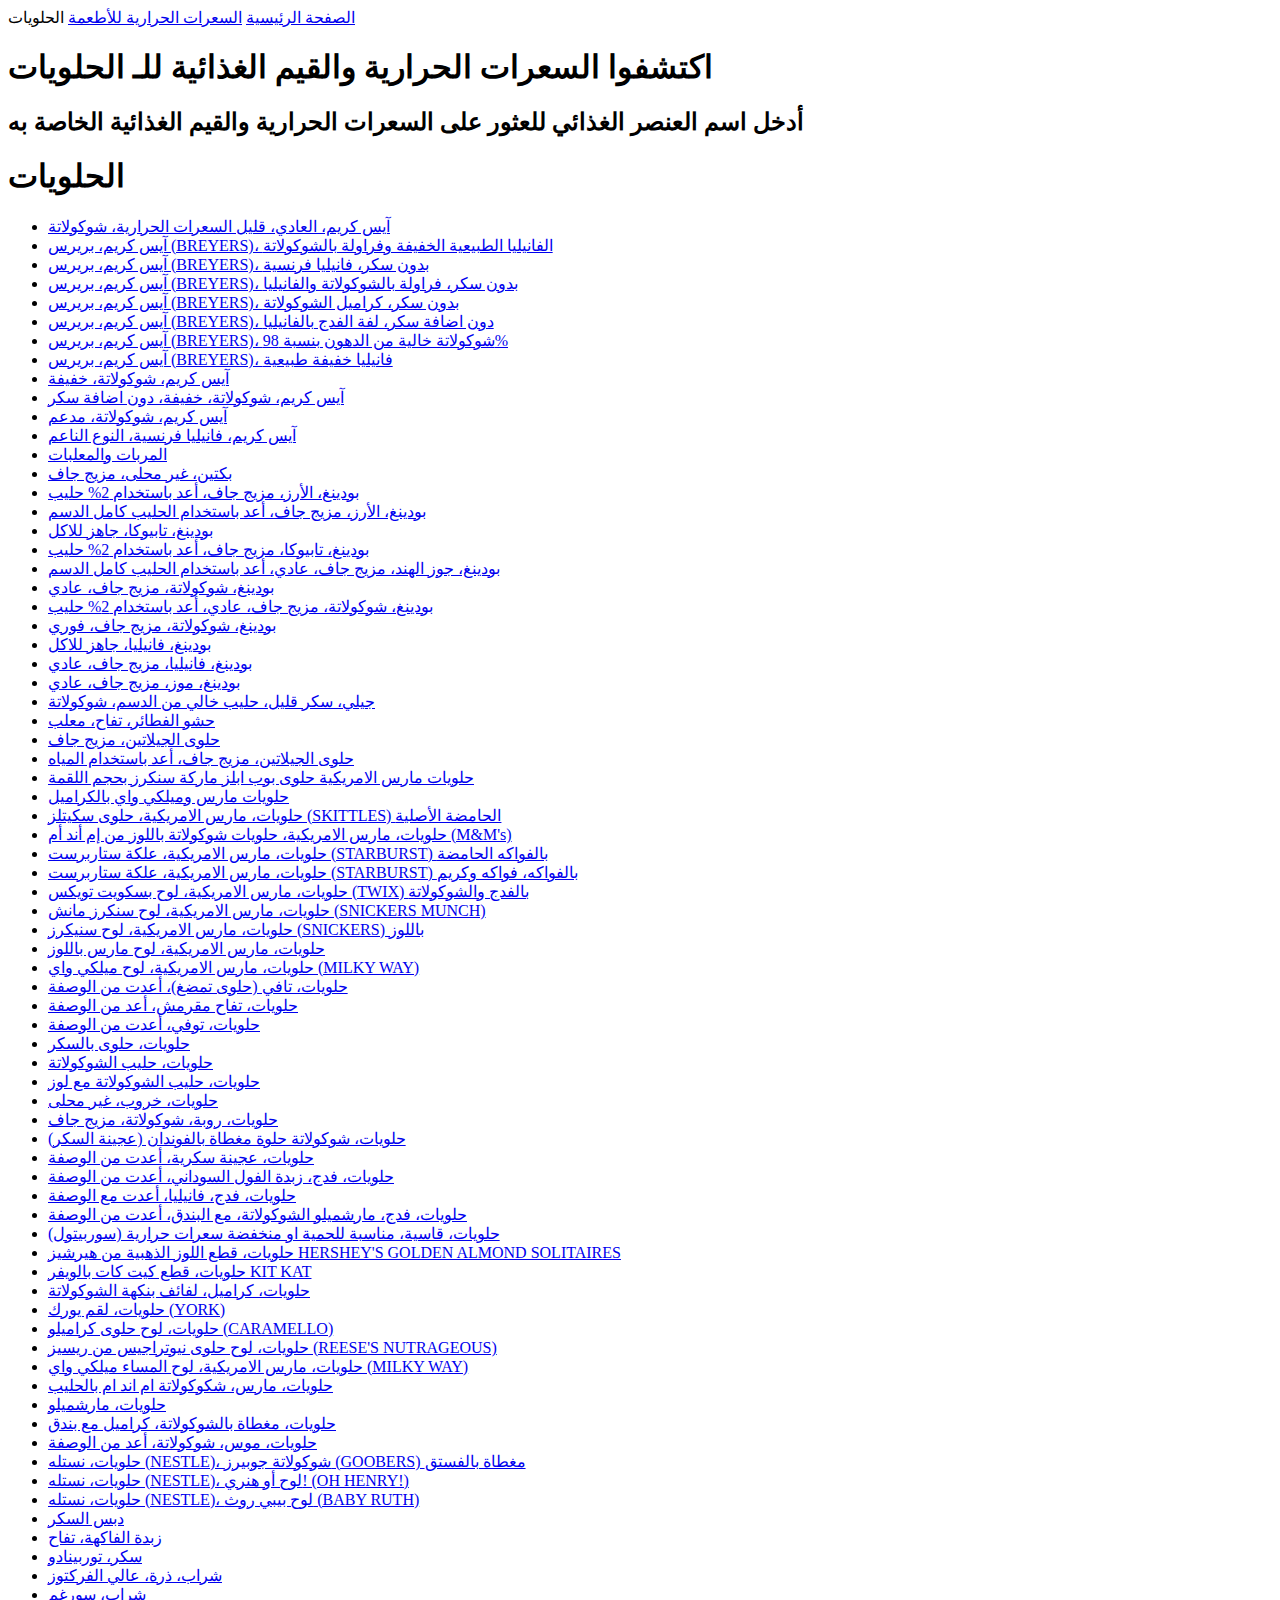
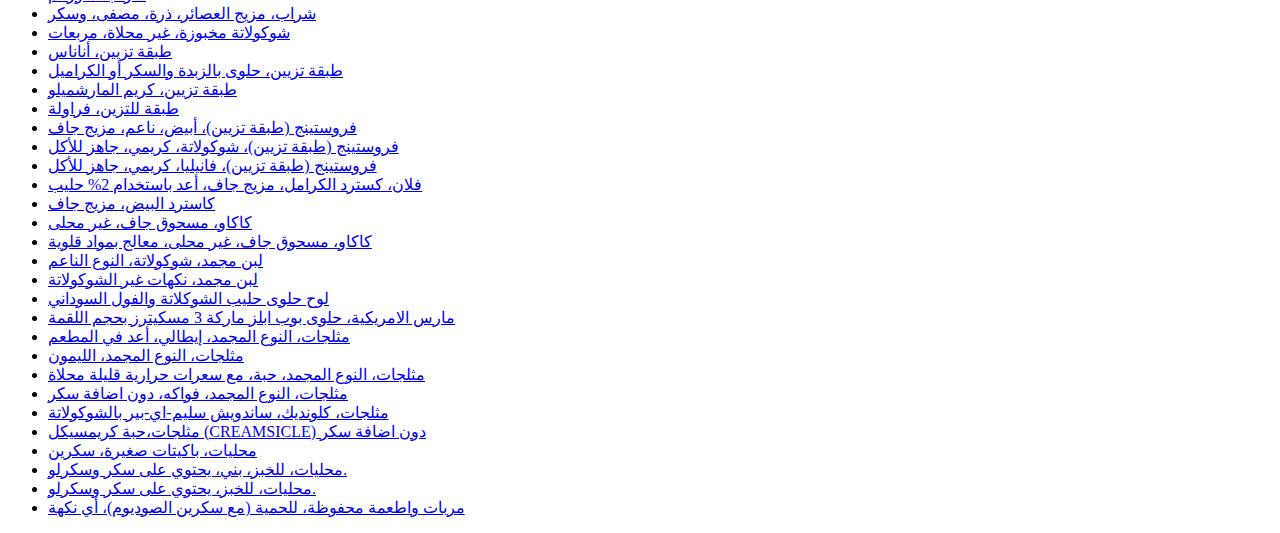
<file: html/calculate_subPages/sweets.html>
<!DOCTYPE html>
<html lang="en">
<head>
    <meta charset="UTF-8">
    <meta name="viewport" content="width=device-width, initial-scale=1.0">
    <title>Sweets</title>
</head>
<body>
    <section class="main-section">
        <div class="breadcrumb-part">
            <div class="row">
                <div class="breadcrumb">
                    <a class="normal-link breadcrumb-link" href="https://www.webteb.com">الصفحة الرئيسية</a>
                    <a class="normal-link breadcrumb-link" href="https://www.webteb.com/nutritionfacts">السعرات الحرارية للأطعمة</a>
                    <span class="breadcrumb-name">
                        <span>
                            الحلويات
                        </span>
                    </span>
                </div>
            </div>
        </div>
        <div class="diet-part">
            <div class="diet-hero">
                <h1 class="color-dairy-egg food-title">
                    اكتشفوا السعرات الحرارية والقيم الغذائية للـ الحلويات
                </h1>
                <h2 class="item-name">
                    أدخل اسم العنصر الغذائي للعثور على السعرات الحرارية والقيم الغذائية الخاصة به
                </h2>
                <div class="diet-data">
                    <h1 class="color-dairy-egg">
                        الحلويات
                    </h1>
                    <ul class="diet-data-list">
                            <li class="item">
                                <a href="/nutritionfacts/sweets/آيس-كريم-العادي-قليل-السعرات-الحرارية-شوكولاتة_19899" data-ref="nutrition-bycategory" title="القيمة الغذائية ل آيس كريم، العادي، قليل السعرات الحرارية، شوكولاتة">
                                    آيس كريم، العادي، قليل السعرات الحرارية، شوكولاتة
                                </a>
                            </li>
                            <li class="item">
                                <a href="/nutritionfacts/sweets/آيس-كريم-بريرس-BREYERS-الفانيليا-الطبيعية-الخفيفة-وفراولة-بالشوكولاتة_19878" data-ref="nutrition-bycategory" title="القيمة الغذائية ل آيس كريم، بريرس (BREYERS)، الفانيليا الطبيعية الخفيفة وفراولة بالشوكولاتة">
                                    آيس كريم، بريرس (BREYERS)، الفانيليا الطبيعية الخفيفة وفراولة بالشوكولاتة
                                </a>
                            </li>
                            <li class="item">
                                <a href="/nutritionfacts/sweets/آيس-كريم-بريرس-BREYERS-بدون-سكر-فانيليا-فرنسية_19882" data-ref="nutrition-bycategory" title="القيمة الغذائية ل آيس كريم، بريرس (BREYERS)، بدون سكر، فانيليا فرنسية">
                                    آيس كريم، بريرس (BREYERS)، بدون سكر، فانيليا فرنسية
                                </a>
                            </li>
                            <li class="item">
                                <a href="/nutritionfacts/sweets/آيس-كريم-بريرس-BREYERS-بدون-سكر-فراولة-بالشوكولاتة-والفانيليا_19884" data-ref="nutrition-bycategory" title="القيمة الغذائية ل آيس كريم، بريرس (BREYERS)، بدون سكر، فراولة بالشوكولاتة والفانيليا">
                                    آيس كريم، بريرس (BREYERS)، بدون سكر، فراولة بالشوكولاتة والفانيليا
                                </a>
                            </li>
                            <li class="item">
                                <a href="/nutritionfacts/sweets/آيس-كريم-بريرس-BREYERS-بدون-سكر-كراميل-الشوكولاتة_19895" data-ref="nutrition-bycategory" title="القيمة الغذائية ل آيس كريم، بريرس (BREYERS)، بدون سكر، كراميل الشوكولاتة">
                                    آيس كريم، بريرس (BREYERS)، بدون سكر، كراميل الشوكولاتة
                                </a>
                            </li>
                            <li class="item">
                                <a href="/nutritionfacts/sweets/آيس-كريم-بريرس-BREYERS-دون-اضافة-سكر-لفة-الفدج-بالفانيليا_19883" data-ref="nutrition-bycategory" title="القيمة الغذائية ل آيس كريم، بريرس (BREYERS)، دون اضافة سكر، لفة الفدج بالفانيليا">
                                    آيس كريم، بريرس (BREYERS)، دون اضافة سكر، لفة الفدج بالفانيليا
                                </a>
                            </li>
                            <li class="item">
                                <a href="/nutritionfacts/sweets/آيس-كريم-بريرس-BREYERS-شوكولاتة-خالية-من-الدهون-بنسبة-98_19894" data-ref="nutrition-bycategory" title="القيمة الغذائية ل آيس كريم، بريرس (BREYERS)، شوكولاتة خالية من الدهون بنسبة 98%">
                                    آيس كريم، بريرس (BREYERS)، شوكولاتة خالية من الدهون بنسبة 98%
                                </a>
                            </li>
                            <li class="item">
                                <a href="/nutritionfacts/sweets/آيس-كريم-بريرس-BREYERS-فانيليا-خفيفة-طبيعية_19875" data-ref="nutrition-bycategory" title="القيمة الغذائية ل آيس كريم، بريرس (BREYERS)، فانيليا خفيفة طبيعية">
                                    آيس كريم، بريرس (BREYERS)، فانيليا خفيفة طبيعية
                                </a>
                            </li>
                            <li class="item">
                                <a href="/nutritionfacts/sweets/آيس-كريم-شوكولاتة-خفيفة_19114" data-ref="nutrition-bycategory" title="القيمة الغذائية ل آيس كريم، شوكولاتة، خفيفة">
                                    آيس كريم، شوكولاتة، خفيفة
                                </a>
                            </li>
                            <li class="item">
                                <a href="/nutritionfacts/sweets/آيس-كريم-شوكولاتة-خفيفة-دون-اضافة-سكر_19265" data-ref="nutrition-bycategory" title="القيمة الغذائية ل آيس كريم، شوكولاتة، خفيفة، دون اضافة سكر">
                                    آيس كريم، شوكولاتة، خفيفة، دون اضافة سكر
                                </a>
                            </li>
                            <li class="item">
                                <a href="/nutritionfacts/sweets/آيس-كريم-شوكولاتة-مدعم_43541" data-ref="nutrition-bycategory" title="القيمة الغذائية ل آيس كريم، شوكولاتة، مدعم">
                                    آيس كريم، شوكولاتة، مدعم
                                </a>
                            </li>
                            <li class="item">
                                <a href="/nutritionfacts/sweets/آيس-كريم-فانيليا-فرنسية-النوع-الناعم_19090" data-ref="nutrition-bycategory" title="القيمة الغذائية ل آيس كريم، فانيليا فرنسية، النوع الناعم">
                                    آيس كريم، فانيليا فرنسية، النوع الناعم
                                </a>
                            </li>
                            <li class="item">
                                <a href="/nutritionfacts/sweets/المربات-والمعلبات-_19297" data-ref="nutrition-bycategory" title="القيمة الغذائية ل المربات والمعلبات ">
                                    المربات والمعلبات 
                                </a>
                            </li>
                            <li class="item">
                                <a href="/nutritionfacts/sweets/بكتين-غير-محلى-مزيج-جاف_19310" data-ref="nutrition-bycategory" title="القيمة الغذائية ل بكتين، غير محلى، مزيج جاف">
                                    بكتين، غير محلى، مزيج جاف
                                </a>
                            </li>
                            <li class="item">
                                <a href="/nutritionfacts/sweets/بودينغ-الأرز-مزيج-جاف-أعد-باستخدام-2-حليب_19208" data-ref="nutrition-bycategory" title="القيمة الغذائية ل بودينغ، الأرز، مزيج جاف، أعد باستخدام 2% حليب">
                                    بودينغ، الأرز، مزيج جاف، أعد باستخدام 2% حليب
                                </a>
                            </li>
                            <li class="item">
                                <a href="/nutritionfacts/sweets/بودينغ-الأرز-مزيج-جاف-أعد-باستخدام-الحليب-كامل-الدسم_19195" data-ref="nutrition-bycategory" title="القيمة الغذائية ل بودينغ، الأرز، مزيج جاف، أعد باستخدام الحليب كامل الدسم">
                                    بودينغ، الأرز، مزيج جاف، أعد باستخدام الحليب كامل الدسم
                                </a>
                            </li>
                            <li class="item">
                                <a href="/nutritionfacts/sweets/بودينغ-تابيوكا-جاهز-للاكل_19218" data-ref="nutrition-bycategory" title="القيمة الغذائية ل بودينغ، تابيوكا، جاهز للاكل">
                                    بودينغ، تابيوكا، جاهز للاكل
                                </a>
                            </li>
                            <li class="item">
                                <a href="/nutritionfacts/sweets/بودينغ-تابيوكا-مزيج-جاف-أعد-باستخدام-2-حليب_19209" data-ref="nutrition-bycategory" title="القيمة الغذائية ل بودينغ، تابيوكا، مزيج جاف، أعد باستخدام 2% حليب">
                                    بودينغ، تابيوكا، مزيج جاف، أعد باستخدام 2% حليب
                                </a>
                            </li>
                            <li class="item">
                                <a href="/nutritionfacts/sweets/بودينغ-جوز-الهند-مزيج-جاف-عادي-أعد-باستخدام-الحليب-كامل-الدسم_19325" data-ref="nutrition-bycategory" title="القيمة الغذائية ل بودينغ، جوز الهند، مزيج جاف، عادي، أعد باستخدام الحليب كامل الدسم">
                                    بودينغ، جوز الهند، مزيج جاف، عادي، أعد باستخدام الحليب كامل الدسم
                                </a>
                            </li>
                            <li class="item">
                                <a href="/nutritionfacts/sweets/بودينغ-شوكولاتة-مزيج-جاف-عادي_19188" data-ref="nutrition-bycategory" title="القيمة الغذائية ل بودينغ، شوكولاتة، مزيج جاف، عادي">
                                    بودينغ، شوكولاتة، مزيج جاف، عادي
                                </a>
                            </li>
                            <li class="item">
                                <a href="/nutritionfacts/sweets/بودينغ-شوكولاتة-مزيج-جاف-عادي-أعد-باستخدام-2-حليب_19190" data-ref="nutrition-bycategory" title="القيمة الغذائية ل بودينغ، شوكولاتة، مزيج جاف، عادي، أعد باستخدام 2% حليب">
                                    بودينغ، شوكولاتة، مزيج جاف، عادي، أعد باستخدام 2% حليب
                                </a>
                            </li>
                            <li class="item">
                                <a href="/nutritionfacts/sweets/بودينغ-شوكولاتة-مزيج-جاف-فوري_19184" data-ref="nutrition-bycategory" title="القيمة الغذائية ل بودينغ، شوكولاتة، مزيج جاف، فوري">
                                    بودينغ، شوكولاتة، مزيج جاف، فوري
                                </a>
                            </li>
                            <li class="item">
                                <a href="/nutritionfacts/sweets/بودينغ-فانيليا-جاهز-للاكل_19201" data-ref="nutrition-bycategory" title="القيمة الغذائية ل بودينغ، فانيليا، جاهز للاكل">
                                    بودينغ، فانيليا، جاهز للاكل
                                </a>
                            </li>
                            <li class="item">
                                <a href="/nutritionfacts/sweets/بودينغ-فانيليا-مزيج-جاف-عادي_19206" data-ref="nutrition-bycategory" title="القيمة الغذائية ل بودينغ، فانيليا، مزيج جاف، عادي">
                                    بودينغ، فانيليا، مزيج جاف، عادي
                                </a>
                            </li>
                            <li class="item">
                                <a href="/nutritionfacts/sweets/بودينغ-موز-مزيج-جاف-عادي_19320" data-ref="nutrition-bycategory" title="القيمة الغذائية ل بودينغ، موز، مزيج جاف، عادي">
                                    بودينغ، موز، مزيج جاف، عادي
                                </a>
                            </li>
                            <li class="item">
                                <a href="/nutritionfacts/sweets/جيلي-سكر-قليل-حليب-خالي-من-الدسم-شوكولاتة_44110" data-ref="nutrition-bycategory" title="القيمة الغذائية ل جيلي، سكر قليل، حليب خالي من الدسم، شوكولاتة">
                                    جيلي، سكر قليل، حليب خالي من الدسم، شوكولاتة
                                </a>
                            </li>
                            <li class="item">
                                <a href="/nutritionfacts/sweets/حشو-الفطائر-تفاح-معلب_19312" data-ref="nutrition-bycategory" title="القيمة الغذائية ل حشو الفطائر، تفاح، معلب">
                                    حشو الفطائر، تفاح، معلب
                                </a>
                            </li>
                            <li class="item">
                                <a href="/nutritionfacts/sweets/حلوى-الجيلاتين-مزيج-جاف_19172" data-ref="nutrition-bycategory" title="القيمة الغذائية ل حلوى الجيلاتين، مزيج جاف">
                                    حلوى الجيلاتين، مزيج جاف
                                </a>
                            </li>
                            <li class="item">
                                <a href="/nutritionfacts/sweets/حلوى-الجيلاتين-مزيج-جاف-أعد-باستخدام-المياه_19173" data-ref="nutrition-bycategory" title="القيمة الغذائية ل حلوى الجيلاتين، مزيج جاف، أعد باستخدام المياه">
                                    حلوى الجيلاتين، مزيج جاف، أعد باستخدام المياه
                                </a>
                            </li>
                            <li class="item">
                                <a href="/nutritionfacts/sweets/حلويات-مارس-الامريكية-حلوى-بوب-ابلز-ماركة-سنكرز-بحجم-اللقمة_19306" data-ref="nutrition-bycategory" title="القيمة الغذائية ل حلويات مارس الامريكية حلوى بوب ابلز ماركة سنكرز بحجم اللقمة">
                                    حلويات مارس الامريكية حلوى بوب ابلز ماركة سنكرز بحجم اللقمة
                                </a>
                            </li>
                            <li class="item">
                                <a href="/nutritionfacts/sweets/حلويات-مارس-وميلكي-واي-بالكراميل_19258" data-ref="nutrition-bycategory" title="القيمة الغذائية ل حلويات مارس وميلكي واي بالكراميل">
                                    حلويات مارس وميلكي واي بالكراميل
                                </a>
                            </li>
                            <li class="item">
                                <a href="/nutritionfacts/sweets/حلويات--مارس-الامريكية-حلوى-سكيتلز-SKITTLES-الحامضة-الأصلية_19369" data-ref="nutrition-bycategory" title="القيمة الغذائية ل حلويات،  مارس الامريكية، حلوى سكيتلز (SKITTLES) الحامضة الأصلية">
                                    حلويات،  مارس الامريكية، حلوى سكيتلز (SKITTLES) الحامضة الأصلية
                                </a>
                            </li>
                            <li class="item">
                                <a href="/nutritionfacts/sweets/حلويات--مارس-الامريكية-حلويات-شوكولاتة-باللوز-من-إم-أند-أم-MMs_42227" data-ref="nutrition-bycategory" title="القيمة الغذائية ل حلويات،  مارس الامريكية، حلويات شوكولاتة باللوز من إم أند أم (M&amp;M&#x27;s)">
                                    حلويات،  مارس الامريكية، حلويات شوكولاتة باللوز من إم أند أم (M&amp;M&#x27;s)
                                </a>
                            </li>
                            <li class="item">
                                <a href="/nutritionfacts/sweets/حلويات--مارس-الامريكية-علكة-ستاربرست-STARBURST-بالفواكه-الحامضة_19315" data-ref="nutrition-bycategory" title="القيمة الغذائية ل حلويات،  مارس الامريكية، علكة ستاربرست (STARBURST) بالفواكه الحامضة">
                                    حلويات،  مارس الامريكية، علكة ستاربرست (STARBURST) بالفواكه الحامضة
                                </a>
                            </li>
                            <li class="item">
                                <a href="/nutritionfacts/sweets/حلويات--مارس-الامريكية-علكة-ستاربرست-STARBURST-بالفواكه-فواكه-وكريم_19309" data-ref="nutrition-bycategory" title="القيمة الغذائية ل حلويات،  مارس الامريكية، علكة ستاربرست (STARBURST) بالفواكه، فواكه وكريم">
                                    حلويات،  مارس الامريكية، علكة ستاربرست (STARBURST) بالفواكه، فواكه وكريم
                                </a>
                            </li>
                            <li class="item">
                                <a href="/nutritionfacts/sweets/حلويات--مارس-الامريكية-لوح-بسكويت-تويكس-TWIX-بالفدج-والشوكولاتة_42183" data-ref="nutrition-bycategory" title="القيمة الغذائية ل حلويات،  مارس الامريكية، لوح بسكويت تويكس (TWIX) بالفدج والشوكولاتة">
                                    حلويات،  مارس الامريكية، لوح بسكويت تويكس (TWIX) بالفدج والشوكولاتة
                                </a>
                            </li>
                            <li class="item">
                                <a href="/nutritionfacts/sweets/حلويات--مارس-الامريكية-لوح-سنكرز-مانش-SNICKERS-MUNCH_19295" data-ref="nutrition-bycategory" title="القيمة الغذائية ل حلويات،  مارس الامريكية، لوح سنكرز مانش (SNICKERS MUNCH)">
                                    حلويات،  مارس الامريكية، لوح سنكرز مانش (SNICKERS MUNCH)
                                </a>
                            </li>
                            <li class="item">
                                <a href="/nutritionfacts/sweets/حلويات--مارس-الامريكية-لوح-سنيكرز-SNICKERS-باللوز_19302" data-ref="nutrition-bycategory" title="القيمة الغذائية ل حلويات،  مارس الامريكية، لوح سنيكرز (SNICKERS) باللوز">
                                    حلويات،  مارس الامريكية، لوح سنيكرز (SNICKERS) باللوز
                                </a>
                            </li>
                            <li class="item">
                                <a href="/nutritionfacts/sweets/حلويات--مارس-الامريكية-لوح-مارس-باللوز_19115" data-ref="nutrition-bycategory" title="القيمة الغذائية ل حلويات،  مارس الامريكية، لوح مارس باللوز">
                                    حلويات،  مارس الامريكية، لوح مارس باللوز
                                </a>
                            </li>
                            <li class="item">
                                <a href="/nutritionfacts/sweets/حلويات--مارس-الامريكية-لوح-ميلكي-واي-MILKY-WAY_19135" data-ref="nutrition-bycategory" title="القيمة الغذائية ل حلويات،  مارس الامريكية، لوح ميلكي واي (MILKY WAY)">
                                    حلويات،  مارس الامريكية، لوح ميلكي واي (MILKY WAY)
                                </a>
                            </li>
                            <li class="item">
                                <a href="/nutritionfacts/sweets/حلويات-تافي-حلوى-تمضغ-أعدت-من-الوصفة_19382" data-ref="nutrition-bycategory" title="القيمة الغذائية ل حلويات، تافي (حلوى تمضغ)، أعدت من الوصفة">
                                    حلويات، تافي (حلوى تمضغ)، أعدت من الوصفة
                                </a>
                            </li>
                            <li class="item">
                                <a href="/nutritionfacts/sweets/حلويات-تفاح-مقرمش-أعد-من-الوصفة_19186" data-ref="nutrition-bycategory" title="القيمة الغذائية ل حلويات، تفاح مقرمش، أعد من الوصفة">
                                    حلويات، تفاح مقرمش، أعد من الوصفة
                                </a>
                            </li>
                            <li class="item">
                                <a href="/nutritionfacts/sweets/حلويات-توفي-أعدت-من-الوصفة_19383" data-ref="nutrition-bycategory" title="القيمة الغذائية ل حلويات، توفي، أعدت من الوصفة">
                                    حلويات، توفي، أعدت من الوصفة
                                </a>
                            </li>
                            <li class="item">
                                <a href="/nutritionfacts/sweets/حلويات-حلوى-بالسكر_19108" data-ref="nutrition-bycategory" title="القيمة الغذائية ل حلويات، حلوى بالسكر">
                                    حلويات، حلوى بالسكر
                                </a>
                            </li>
                            <li class="item">
                                <a href="/nutritionfacts/sweets/حلويات-حليب-الشوكولاتة_19120" data-ref="nutrition-bycategory" title="القيمة الغذائية ل حلويات، حليب الشوكولاتة">
                                    حلويات، حليب الشوكولاتة
                                </a>
                            </li>
                            <li class="item">
                                <a href="/nutritionfacts/sweets/حلويات-حليب-الشوكولاتة-مع-لوز_19132" data-ref="nutrition-bycategory" title="القيمة الغذائية ل حلويات، حليب الشوكولاتة مع لوز">
                                    حلويات، حليب الشوكولاتة مع لوز
                                </a>
                            </li>
                            <li class="item">
                                <a href="/nutritionfacts/sweets/حلويات-خروب-غير-محلى_19071" data-ref="nutrition-bycategory" title="القيمة الغذائية ل حلويات، خروب، غير محلى">
                                    حلويات، خروب، غير محلى
                                </a>
                            </li>
                            <li class="item">
                                <a href="/nutritionfacts/sweets/حلويات-روبة-شوكولاتة-مزيج-جاف_19220" data-ref="nutrition-bycategory" title="القيمة الغذائية ل حلويات، روبة، شوكولاتة، مزيج جاف">
                                    حلويات، روبة، شوكولاتة، مزيج جاف
                                </a>
                            </li>
                            <li class="item">
                                <a href="/nutritionfacts/sweets/حلويات-شوكولاتة-حلوة-مغطاة-بالفوندان-عجينة-السكر_19083" data-ref="nutrition-bycategory" title="القيمة الغذائية ل حلويات، شوكولاتة حلوة مغطاة بالفوندان (عجينة السكر)">
                                    حلويات، شوكولاتة حلوة مغطاة بالفوندان (عجينة السكر)
                                </a>
                            </li>
                            <li class="item">
                                <a href="/nutritionfacts/sweets/حلويات-عجينة-سكرية-أعدت-من-الوصفة_19099" data-ref="nutrition-bycategory" title="القيمة الغذائية ل حلويات، عجينة سكرية، أعدت من الوصفة">
                                    حلويات، عجينة سكرية، أعدت من الوصفة
                                </a>
                            </li>
                            <li class="item">
                                <a href="/nutritionfacts/sweets/حلويات-فدج-زبدة-الفول-السوداني-أعدت-من-الوصفة_19102" data-ref="nutrition-bycategory" title="القيمة الغذائية ل حلويات، فدج، زبدة الفول السوداني، أعدت من الوصفة">
                                    حلويات، فدج، زبدة الفول السوداني، أعدت من الوصفة
                                </a>
                            </li>
                            <li class="item">
                                <a href="/nutritionfacts/sweets/حلويات-فدج-فانيليا-أعدت-مع-الوصفة_19103" data-ref="nutrition-bycategory" title="القيمة الغذائية ل حلويات، فدج، فانيليا، أعدت مع الوصفة">
                                    حلويات، فدج، فانيليا، أعدت مع الوصفة
                                </a>
                            </li>
                            <li class="item">
                                <a href="/nutritionfacts/sweets/حلويات-فدج-مارشميلو-الشوكولاتة-مع-البندق-أعدت-من-الوصفة_19301" data-ref="nutrition-bycategory" title="القيمة الغذائية ل حلويات، فدج، مارشميلو الشوكولاتة، مع البندق، أعدت من الوصفة">
                                    حلويات، فدج، مارشميلو الشوكولاتة، مع البندق، أعدت من الوصفة
                                </a>
                            </li>
                            <li class="item">
                                <a href="/nutritionfacts/sweets/حلويات-قاسية-مناسبة-للحمية-او-منخفضة--سعرات-حرارية-سوربيتول_43058" data-ref="nutrition-bycategory" title="القيمة الغذائية ل حلويات، قاسية، مناسبة للحمية او منخفضة  سعرات حرارية (سوربيتول)">
                                    حلويات، قاسية، مناسبة للحمية او منخفضة  سعرات حرارية (سوربيتول)
                                </a>
                            </li>
                            <li class="item">
                                <a href="/nutritionfacts/sweets/حلويات-قطع-اللوز-الذهبية-من-هيرشيز-HERSHEYS-GOLDEN-ALMOND-SOLITAIRES_19084" data-ref="nutrition-bycategory" title="القيمة الغذائية ل حلويات، قطع اللوز الذهبية من هيرشيز HERSHEY&#x27;S GOLDEN ALMOND SOLITAIRES">
                                    حلويات، قطع اللوز الذهبية من هيرشيز HERSHEY&#x27;S GOLDEN ALMOND SOLITAIRES
                                </a>
                            </li>
                            <li class="item">
                                <a href="/nutritionfacts/sweets/حلويات-قطع-كيت-كات-بالويفر-KIT-KAT_19109" data-ref="nutrition-bycategory" title="القيمة الغذائية ل حلويات، قطع كيت كات بالويفر KIT KAT">
                                    حلويات، قطع كيت كات بالويفر KIT KAT
                                </a>
                            </li>
                            <li class="item">
                                <a href="/nutritionfacts/sweets/حلويات-كراميل-لفائف-بنكهة-الشوكولاتة_19076" data-ref="nutrition-bycategory" title="القيمة الغذائية ل حلويات، كراميل، لفائف بنكهة الشوكولاتة">
                                    حلويات، كراميل، لفائف بنكهة الشوكولاتة
                                </a>
                            </li>
                            <li class="item">
                                <a href="/nutritionfacts/sweets/حلويات-لقم-يورك-YORK_19181" data-ref="nutrition-bycategory" title="القيمة الغذائية ل حلويات، لقم يورك (YORK)">
                                    حلويات، لقم يورك (YORK)
                                </a>
                            </li>
                            <li class="item">
                                <a href="/nutritionfacts/sweets/حلويات-لوح-حلوى-كراميلو-CARAMELLO_19075" data-ref="nutrition-bycategory" title="القيمة الغذائية ل حلويات، لوح حلوى كراميلو (CARAMELLO)">
                                    حلويات، لوح حلوى كراميلو (CARAMELLO)
                                </a>
                            </li>
                            <li class="item">
                                <a href="/nutritionfacts/sweets/حلويات-لوح-حلوى-نيوتراجيس-من-ريسيز-REESES-NUTRAGEOUS_19239" data-ref="nutrition-bycategory" title="القيمة الغذائية ل حلويات، لوح حلوى نيوتراجيس من ريسيز (REESE&#x27;S NUTRAGEOUS)">
                                    حلويات، لوح حلوى نيوتراجيس من ريسيز (REESE&#x27;S NUTRAGEOUS)
                                </a>
                            </li>
                            <li class="item">
                                <a href="/nutritionfacts/sweets/حلويات-مارس-الامريكية-لوح-المساء-ميلكي-واي-MILKY-WAY_42196" data-ref="nutrition-bycategory" title="القيمة الغذائية ل حلويات، مارس الامريكية، لوح المساء ميلكي واي (MILKY WAY)">
                                    حلويات، مارس الامريكية، لوح المساء ميلكي واي (MILKY WAY)
                                </a>
                            </li>
                            <li class="item">
                                <a href="/nutritionfacts/sweets/حلويات-مارس-شكوكولاتة-ام-اند-ام-بالحليب_19157" data-ref="nutrition-bycategory" title="القيمة الغذائية ل حلويات، مارس، شكوكولاتة ام اند ام بالحليب">
                                    حلويات، مارس، شكوكولاتة ام اند ام بالحليب
                                </a>
                            </li>
                            <li class="item">
                                <a href="/nutritionfacts/sweets/حلويات-مارشميلو_19116" data-ref="nutrition-bycategory" title="القيمة الغذائية ل حلويات، مارشميلو">
                                    حلويات، مارشميلو
                                </a>
                            </li>
                            <li class="item">
                                <a href="/nutritionfacts/sweets/حلويات-مغطاة-بالشوكولاتة-كراميل-مع-بندق_43031" data-ref="nutrition-bycategory" title="القيمة الغذائية ل حلويات، مغطاة بالشوكولاتة، كراميل مع بندق">
                                    حلويات، مغطاة بالشوكولاتة، كراميل مع بندق
                                </a>
                            </li>
                            <li class="item">
                                <a href="/nutritionfacts/sweets/حلويات-موس-شوكولاتة-أعد-من-الوصفة_19182" data-ref="nutrition-bycategory" title="القيمة الغذائية ل حلويات، موس، شوكولاتة، أعد من الوصفة">
                                    حلويات، موس، شوكولاتة، أعد من الوصفة
                                </a>
                            </li>
                            <li class="item">
                                <a href="/nutritionfacts/sweets/حلويات-نستله-NESTLE-شوكولاتة-جوبيرز-GOOBERS-مغطاة-بالفستق_19105" data-ref="nutrition-bycategory" title="القيمة الغذائية ل حلويات، نستله (NESTLE)، شوكولاتة جوبيرز (GOOBERS) مغطاة بالفستق">
                                    حلويات، نستله (NESTLE)، شوكولاتة جوبيرز (GOOBERS) مغطاة بالفستق
                                </a>
                            </li>
                            <li class="item">
                                <a href="/nutritionfacts/sweets/حلويات-نستله-NESTLE-لوح-أو-هنري!-OH-HENRY!_19118" data-ref="nutrition-bycategory" title="القيمة الغذائية ل حلويات، نستله (NESTLE)، لوح أو هنري! (OH HENRY!)">
                                    حلويات، نستله (NESTLE)، لوح أو هنري! (OH HENRY!)
                                </a>
                            </li>
                            <li class="item">
                                <a href="/nutritionfacts/sweets/حلويات-نستله-NESTLE-لوح-بيبي-روث-BABY-RUTH_19111" data-ref="nutrition-bycategory" title="القيمة الغذائية ل حلويات، نستله (NESTLE)، لوح بيبي روث (BABY RUTH)">
                                    حلويات، نستله (NESTLE)، لوح بيبي روث (BABY RUTH)
                                </a>
                            </li>
                            <li class="item">
                                <a href="/nutritionfacts/sweets/دبس-السكر_19304" data-ref="nutrition-bycategory" title="القيمة الغذائية ل دبس السكر">
                                    دبس السكر
                                </a>
                            </li>
                            <li class="item">
                                <a href="/nutritionfacts/sweets/زبدة-الفاكهة-تفاح_19294" data-ref="nutrition-bycategory" title="القيمة الغذائية ل زبدة الفاكهة، تفاح">
                                    زبدة الفاكهة، تفاح
                                </a>
                            </li>
                            <li class="item">
                                <a href="/nutritionfacts/sweets/سكر-توربينادو_19908" data-ref="nutrition-bycategory" title="القيمة الغذائية ل سكر، توربينادو">
                                    سكر، توربينادو
                                </a>
                            </li>
                            <li class="item">
                                <a href="/nutritionfacts/sweets/شراب-ذرة-عالي-الفركتوز-_19351" data-ref="nutrition-bycategory" title="القيمة الغذائية ل شراب، ذرة، عالي الفركتوز ">
                                    شراب، ذرة، عالي الفركتوز 
                                </a>
                            </li>
                            <li class="item">
                                <a href="/nutritionfacts/sweets/شراب-سورغم_19355" data-ref="nutrition-bycategory" title="القيمة الغذائية ل شراب، سورغم">
                                    شراب، سورغم
                                </a>
                            </li>
                            <li class="item">
                                <a href="/nutritionfacts/sweets/شراب-مزيج-العصائر-ذرة-مصفى-وسكر_19362" data-ref="nutrition-bycategory" title="القيمة الغذائية ل شراب، مزيج العصائر، ذرة، مصفى، وسكر">
                                    شراب، مزيج العصائر، ذرة، مصفى، وسكر
                                </a>
                            </li>
                            <li class="item">
                                <a href="/nutritionfacts/sweets/شوكولاتة-مخبوزة-غير-محلاة-مربعات_19078" data-ref="nutrition-bycategory" title="القيمة الغذائية ل شوكولاتة مخبوزة، غير محلاة، مربعات">
                                    شوكولاتة مخبوزة، غير محلاة، مربعات
                                </a>
                            </li>
                            <li class="item">
                                <a href="/nutritionfacts/sweets/طبقة-تزيين-أناناس_19366" data-ref="nutrition-bycategory" title="القيمة الغذائية ل طبقة تزيين، أناناس">
                                    طبقة تزيين، أناناس
                                </a>
                            </li>
                            <li class="item">
                                <a href="/nutritionfacts/sweets/طبقة-تزيين-حلوى-بالزبدة-والسكر-أو-الكراميل_19364" data-ref="nutrition-bycategory" title="القيمة الغذائية ل طبقة تزيين، حلوى بالزبدة والسكر أو الكراميل">
                                    طبقة تزيين، حلوى بالزبدة والسكر أو الكراميل
                                </a>
                            </li>
                            <li class="item">
                                <a href="/nutritionfacts/sweets/طبقة-تزيين-كريم-المارشميلو_19365" data-ref="nutrition-bycategory" title="القيمة الغذائية ل طبقة تزيين، كريم المارشميلو">
                                    طبقة تزيين، كريم المارشميلو
                                </a>
                            </li>
                            <li class="item">
                                <a href="/nutritionfacts/sweets/طبقة-للتزين-فراولة_19137" data-ref="nutrition-bycategory" title="القيمة الغذائية ل طبقة للتزين، فراولة">
                                    طبقة للتزين، فراولة
                                </a>
                            </li>
                            <li class="item">
                                <a href="/nutritionfacts/sweets/فروستينج-طبقة-تزيين-أبيض-ناعم-مزيج-جاف_19246" data-ref="nutrition-bycategory" title="القيمة الغذائية ل فروستينج (طبقة تزيين)، أبيض، ناعم، مزيج جاف">
                                    فروستينج (طبقة تزيين)، أبيض، ناعم، مزيج جاف
                                </a>
                            </li>
                            <li class="item">
                                <a href="/nutritionfacts/sweets/فروستينج-طبقة-تزيين-شوكولاتة-كريمي-جاهز-للأكل_19226" data-ref="nutrition-bycategory" title="القيمة الغذائية ل فروستينج (طبقة تزيين)، شوكولاتة، كريمي، جاهز للأكل">
                                    فروستينج (طبقة تزيين)، شوكولاتة، كريمي، جاهز للأكل
                                </a>
                            </li>
                            <li class="item">
                                <a href="/nutritionfacts/sweets/فروستينج-طبقة-تزيين-فانيليا-كريمي-جاهز-للأكل_19230" data-ref="nutrition-bycategory" title="القيمة الغذائية ل فروستينج (طبقة تزيين)، فانيليا، كريمي، جاهز للأكل">
                                    فروستينج (طبقة تزيين)، فانيليا، كريمي، جاهز للأكل
                                </a>
                            </li>
                            <li class="item">
                                <a href="/nutritionfacts/sweets/فلان-كسترد-الكرامل-مزيج-جاف-أعد-باستخدام-2-حليب_19231" data-ref="nutrition-bycategory" title="القيمة الغذائية ل فلان، كسترد الكرامل، مزيج جاف، أعد باستخدام 2% حليب">
                                    فلان، كسترد الكرامل، مزيج جاف، أعد باستخدام 2% حليب
                                </a>
                            </li>
                            <li class="item">
                                <a href="/nutritionfacts/sweets/كاسترد-البيض-مزيج-جاف_19169" data-ref="nutrition-bycategory" title="القيمة الغذائية ل كاسترد البيض، مزيج جاف">
                                    كاسترد البيض، مزيج جاف
                                </a>
                            </li>
                            <li class="item">
                                <a href="/nutritionfacts/sweets/كاكاو-مسحوق-جاف-غير-محلى_19165" data-ref="nutrition-bycategory" title="القيمة الغذائية ل كاكاو، مسحوق جاف، غير محلى">
                                    كاكاو، مسحوق جاف، غير محلى
                                </a>
                            </li>
                            <li class="item">
                                <a href="/nutritionfacts/sweets/كاكاو-مسحوق-جاف-غير-محلى-معالج-بمواد-قلوية_19166" data-ref="nutrition-bycategory" title="القيمة الغذائية ل كاكاو، مسحوق جاف، غير محلى، معالج بمواد قلوية">
                                    كاكاو، مسحوق جاف، غير محلى، معالج بمواد قلوية
                                </a>
                            </li>
                            <li class="item">
                                <a href="/nutritionfacts/sweets/لبن-مجمد-شوكولاتة-النوع-الناعم_19393" data-ref="nutrition-bycategory" title="القيمة الغذائية ل لبن مجمد، شوكولاتة، النوع الناعم">
                                    لبن مجمد، شوكولاتة، النوع الناعم
                                </a>
                            </li>
                            <li class="item">
                                <a href="/nutritionfacts/sweets/لبن-مجمد-نكهات-غير-الشوكولاتة_42187" data-ref="nutrition-bycategory" title="القيمة الغذائية ل لبن مجمد، نكهات غير الشوكولاتة">
                                    لبن مجمد، نكهات غير الشوكولاتة
                                </a>
                            </li>
                            <li class="item">
                                <a href="/nutritionfacts/sweets/لوح-حلوى-حليب-الشوكلاتة-والفول-السوداني_19896" data-ref="nutrition-bycategory" title="القيمة الغذائية ل لوح حلوى حليب الشوكلاتة والفول السوداني">
                                    لوح حلوى حليب الشوكلاتة والفول السوداني
                                </a>
                            </li>
                            <li class="item">
                                <a href="/nutritionfacts/sweets/مارس-الامريكية-حلوى-بوب-ابلز-ماركة-3-مسكيترز-بحجم-اللقمة_19308" data-ref="nutrition-bycategory" title="القيمة الغذائية ل مارس الامريكية، حلوى بوب ابلز ماركة 3 مسكيترز بحجم اللقمة">
                                    مارس الامريكية، حلوى بوب ابلز ماركة 3 مسكيترز بحجم اللقمة
                                </a>
                            </li>
                            <li class="item">
                                <a href="/nutritionfacts/sweets/مثلجات-النوع-المجمد-إيطالي-أعد-في-المطعم_19281" data-ref="nutrition-bycategory" title="القيمة الغذائية ل مثلجات، النوع المجمد، إيطالي، أعد في المطعم">
                                    مثلجات، النوع المجمد، إيطالي، أعد في المطعم
                                </a>
                            </li>
                            <li class="item">
                                <a href="/nutritionfacts/sweets/مثلجات-النوع-المجمد-الليمون_19280" data-ref="nutrition-bycategory" title="القيمة الغذائية ل مثلجات، النوع المجمد، الليمون">
                                    مثلجات، النوع المجمد، الليمون
                                </a>
                            </li>
                            <li class="item">
                                <a href="/nutritionfacts/sweets/مثلجات-النوع-المجمد-حبة-مع-سعرات-حرارية-قليلة-محلاة_43514" data-ref="nutrition-bycategory" title="القيمة الغذائية ل مثلجات، النوع المجمد، حبة، مع سعرات حرارية قليلة محلاة">
                                    مثلجات، النوع المجمد، حبة، مع سعرات حرارية قليلة محلاة
                                </a>
                            </li>
                            <li class="item">
                                <a href="/nutritionfacts/sweets/مثلجات-النوع-المجمد-فواكه-دون-اضافة-سكر_19217" data-ref="nutrition-bycategory" title="القيمة الغذائية ل مثلجات، النوع المجمد، فواكه، دون اضافة سكر">
                                    مثلجات، النوع المجمد، فواكه، دون اضافة سكر
                                </a>
                            </li>
                            <li class="item">
                                <a href="/nutritionfacts/sweets/مثلجات-كلونديك-ساندويش-سليم-اي-بير-بالشوكولاتة_19888" data-ref="nutrition-bycategory" title="القيمة الغذائية ل مثلجات، كلونديك، ساندويش سليم-اي-بير بالشوكولاتة">
                                    مثلجات، كلونديك، ساندويش سليم-اي-بير بالشوكولاتة
                                </a>
                            </li>
                            <li class="item">
                                <a href="/nutritionfacts/sweets/مثلجاتحبة-كريمسيكل-CREAMSICLE-دون-اضافة-سكر_19891" data-ref="nutrition-bycategory" title="القيمة الغذائية ل مثلجات،حبة كريمسيكل (CREAMSICLE) دون اضافة سكر">
                                    مثلجات،حبة كريمسيكل (CREAMSICLE) دون اضافة سكر
                                </a>
                            </li>
                            <li class="item">
                                <a href="/nutritionfacts/sweets/محليات-باكيتات-صغيرة-سكرين_43158" data-ref="nutrition-bycategory" title="القيمة الغذائية ل محليات، باكيتات صغيرة، سكرين">
                                    محليات، باكيتات صغيرة، سكرين
                                </a>
                            </li>
                            <li class="item">
                                <a href="/nutritionfacts/sweets/محليات-للخبز-بني-يحتوي-على-سكر-وسكرلو._19906" data-ref="nutrition-bycategory" title="القيمة الغذائية ل محليات، للخبز، بني، يحتوي على سكر وسكرلو.">
                                    محليات، للخبز، بني، يحتوي على سكر وسكرلو.
                                </a>
                            </li>
                            <li class="item">
                                <a href="/nutritionfacts/sweets/محليات-للخبز-يحتوي-على-سكر-وسكرلو._19907" data-ref="nutrition-bycategory" title="القيمة الغذائية ل محليات، للخبز، يحتوي على سكر وسكرلو.">
                                    محليات، للخبز، يحتوي على سكر وسكرلو.
                                </a>
                            </li>
                            <li class="item">
                                <a href="/nutritionfacts/sweets/مربات-واطعمة-محفوظة-للحمية-مع-سكرين-الصوديوم-أي-نكهة_43028" data-ref="nutrition-bycategory" title="القيمة الغذائية ل مربات واطعمة محفوظة، للحمية (مع سكرين الصوديوم)، أي نكهة">
                                    مربات واطعمة محفوظة، للحمية (مع سكرين الصوديوم)، أي نكهة
                                </a>
                            </li>
                    </ul>
                </div>
            </div>
        </div>
    </section>
    
</body>
</html>
</file>
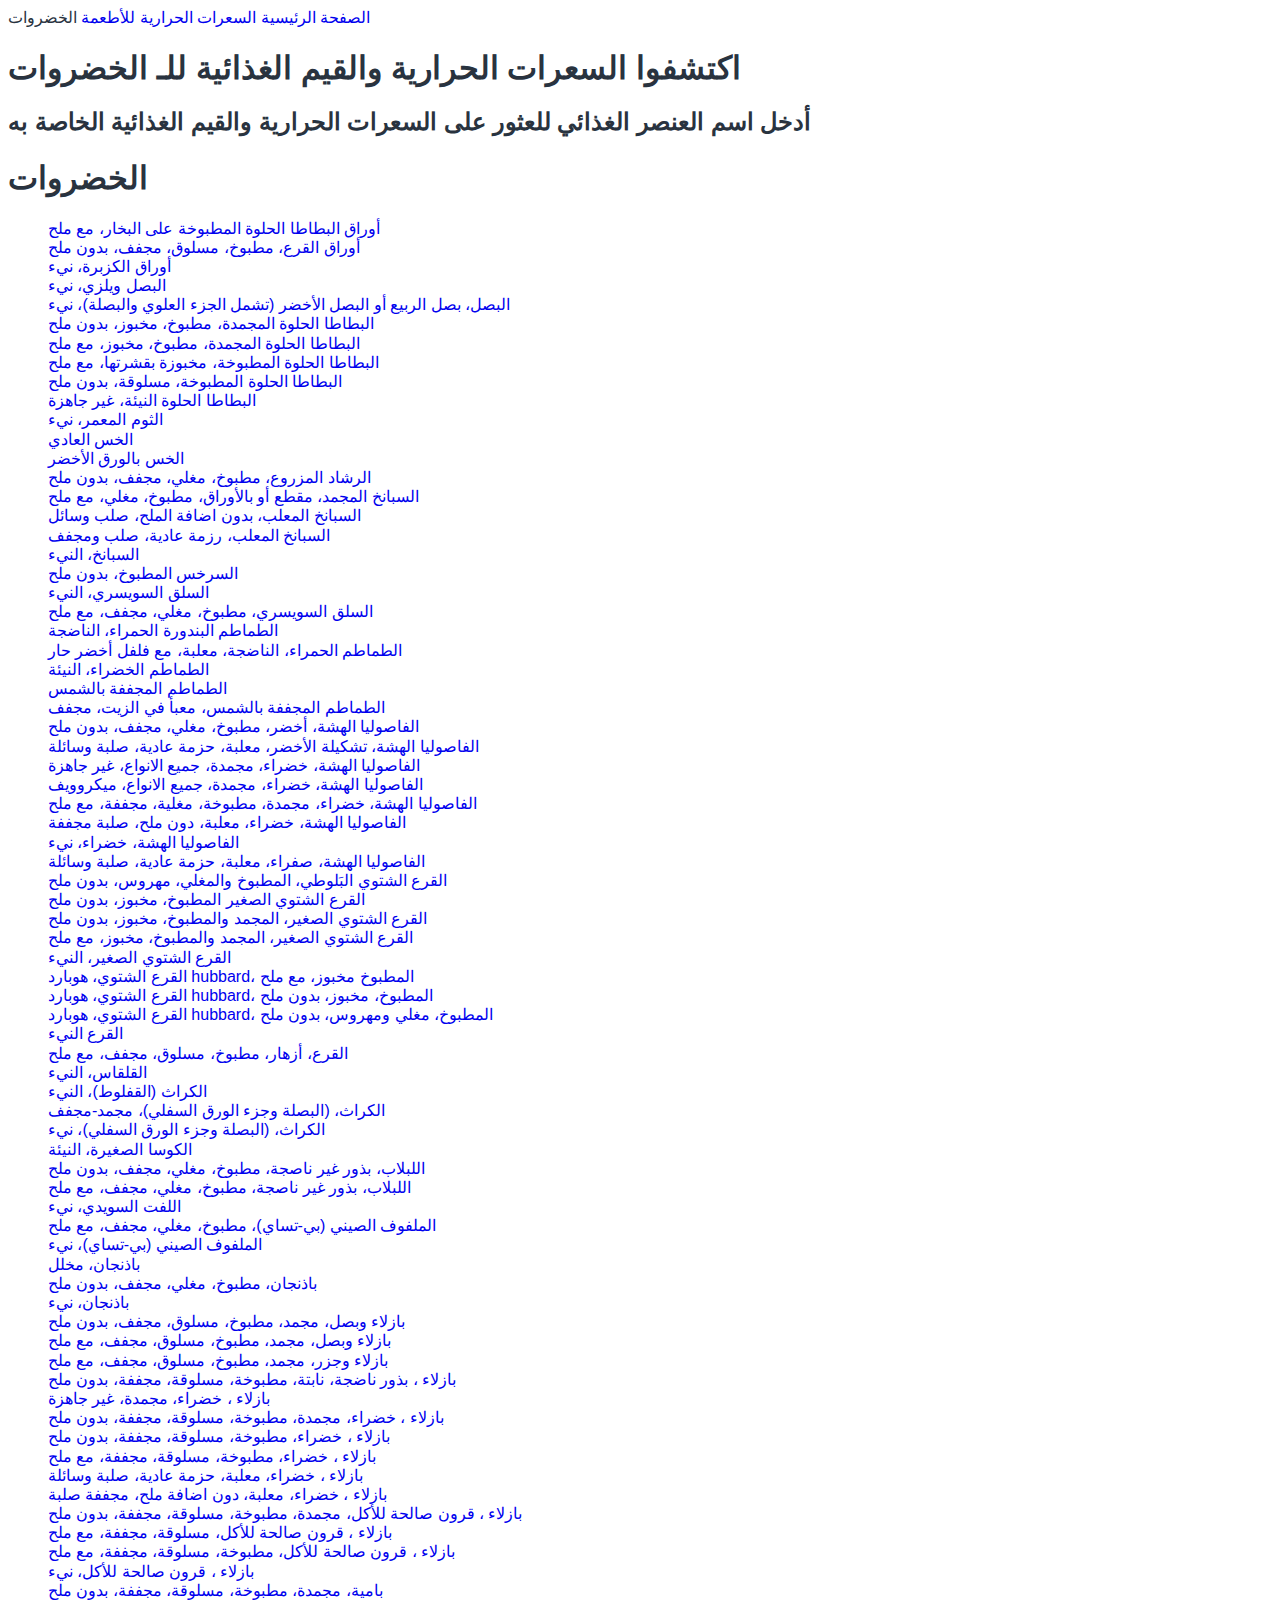
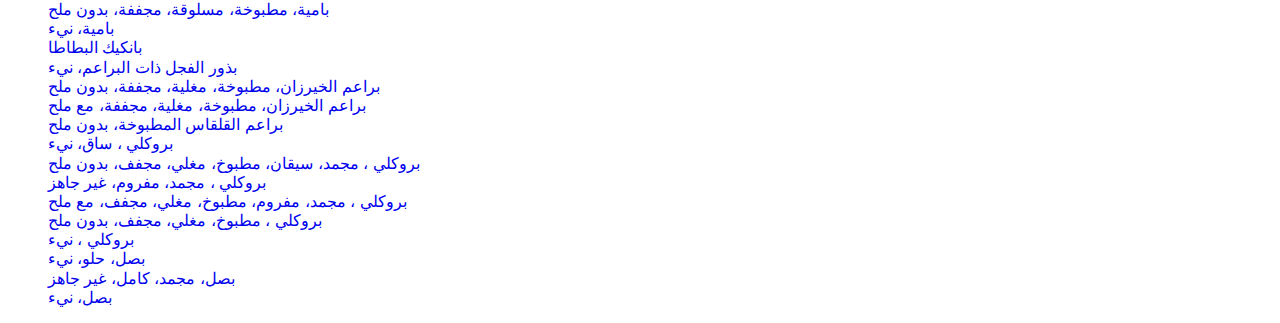
<file: html/calculate_subPages/vegetables.html>
<!DOCTYPE html>
<html lang="en">
<head>
    <meta charset="UTF-8">
    <meta name="viewport" content="width=device-width, initial-scale=1.0">
    <title>Vegetables</title>
    <style>
        body {
            line-height: 1.2;
            color: #29333f;
            font-family: Verdana, Geneva, Tahoma, sans-serif;
        }

        a {
            text-decoration: none;

        }

        li {
            list-style-type: none;
        }
    </style>

</head>
<body>
    <section class="main-section">
        <div class="breadcrumb-part">
            <div class="row">
                <div class="breadcrumb">
                    <a class="normal-link breadcrumb-link" href="https://www.webteb.com">الصفحة الرئيسية</a>
                    <a class="normal-link breadcrumb-link" href="https://www.webteb.com/nutritionfacts">السعرات الحرارية للأطعمة</a>
                    <span class="breadcrumb-name">
                        <span>
                            الخضروات
                        </span>
                    </span>
                </div>
            </div>
        </div>
        <div class="diet-part">
            <div class="diet-hero">
                <h1 class="color-dairy-egg food-title">
                    اكتشفوا السعرات الحرارية والقيم الغذائية للـ الخضروات
                </h1>
                <h2 class="item-name">
                    أدخل اسم العنصر الغذائي للعثور على السعرات الحرارية والقيم الغذائية الخاصة به
                </h2>
                <div class="diet-data">
                    <h1 class="color-dairy-egg">
                        الخضروات
                    </h1>
                    <ul class="diet-data-list">
                            <li class="item">
                                <a href="/nutritionfacts/vegetables/أوراق-البطاطا-الحلوة-المطبوخة-على-البخار-مع-ملح_11874" data-ref="nutrition-bycategory" title="القيمة الغذائية ل أوراق البطاطا الحلوة المطبوخة على البخار، مع ملح">
                                    أوراق البطاطا الحلوة المطبوخة على البخار، مع ملح
                                </a>
                            </li>
                            <li class="item">
                                <a href="/nutritionfacts/vegetables/أوراق-القرع-مطبوخ-مسلوق-مجفف-بدون-ملح_11419" data-ref="nutrition-bycategory" title="القيمة الغذائية ل أوراق القرع، مطبوخ، مسلوق، مجفف، بدون ملح">
                                    أوراق القرع، مطبوخ، مسلوق، مجفف، بدون ملح
                                </a>
                            </li>
                            <li class="item">
                                <a href="/nutritionfacts/vegetables/أوراق-الكزبرة-نيء_11165" data-ref="nutrition-bycategory" title="القيمة الغذائية ل أوراق الكزبرة، نيء">
                                    أوراق الكزبرة، نيء
                                </a>
                            </li>
                            <li class="item">
                                <a href="/nutritionfacts/vegetables/البصل-ويلزي-نيء_11293" data-ref="nutrition-bycategory" title="القيمة الغذائية ل البصل ويلزي، نيء">
                                    البصل ويلزي، نيء
                                </a>
                            </li>
                            <li class="item">
                                <a href="/nutritionfacts/vegetables/البصل-بصل-الربيع-أو-البصل-الأخضر-تشمل-الجزء-العلوي-والبصلة-نيء_11291" data-ref="nutrition-bycategory" title="القيمة الغذائية ل البصل، بصل الربيع أو البصل الأخضر (تشمل الجزء العلوي والبصلة)، نيء">
                                    البصل، بصل الربيع أو البصل الأخضر (تشمل الجزء العلوي والبصلة)، نيء
                                </a>
                            </li>
                            <li class="item">
                                <a href="/nutritionfacts/vegetables/البطاطا-الحلوة-المجمدة-مطبوخ-مخبوز-بدون-ملح_11517" data-ref="nutrition-bycategory" title="القيمة الغذائية ل البطاطا الحلوة المجمدة، مطبوخ، مخبوز، بدون ملح">
                                    البطاطا الحلوة المجمدة، مطبوخ، مخبوز، بدون ملح
                                </a>
                            </li>
                            <li class="item">
                                <a href="/nutritionfacts/vegetables/البطاطا-الحلوة-المجمدة-مطبوخ-مخبوز-مع-ملح_11877" data-ref="nutrition-bycategory" title="القيمة الغذائية ل البطاطا الحلوة المجمدة، مطبوخ، مخبوز، مع ملح">
                                    البطاطا الحلوة المجمدة، مطبوخ، مخبوز، مع ملح
                                </a>
                            </li>
                            <li class="item">
                                <a href="/nutritionfacts/vegetables/البطاطا-الحلوة-المطبوخة-مخبوزة-بقشرتها-مع-ملح_11875" data-ref="nutrition-bycategory" title="القيمة الغذائية ل البطاطا الحلوة المطبوخة، مخبوزة بقشرتها، مع ملح">
                                    البطاطا الحلوة المطبوخة، مخبوزة بقشرتها، مع ملح
                                </a>
                            </li>
                            <li class="item">
                                <a href="/nutritionfacts/vegetables/البطاطا-الحلوة-المطبوخة-مسلوقة-بدون-ملح_11876" data-ref="nutrition-bycategory" title="القيمة الغذائية ل البطاطا الحلوة المطبوخة، مسلوقة، بدون ملح">
                                    البطاطا الحلوة المطبوخة، مسلوقة، بدون ملح
                                </a>
                            </li>
                            <li class="item">
                                <a href="/nutritionfacts/vegetables/البطاطا-الحلوة-النيئة-غير-جاهزة_11507" data-ref="nutrition-bycategory" title="القيمة الغذائية ل البطاطا الحلوة النيئة، غير جاهزة">
                                    البطاطا الحلوة النيئة، غير جاهزة
                                </a>
                            </li>
                            <li class="item">
                                <a href="/nutritionfacts/vegetables/الثوم-المعمر-نيء_11156" data-ref="nutrition-bycategory" title="القيمة الغذائية ل الثوم المعمر، نيء">
                                    الثوم المعمر، نيء
                                </a>
                            </li>
                            <li class="item">
                                <a href="/nutritionfacts/vegetables/الخس-العادي_11251" data-ref="nutrition-bycategory" title="القيمة الغذائية ل الخس العادي">
                                    الخس العادي
                                </a>
                            </li>
                            <li class="item">
                                <a href="/nutritionfacts/vegetables/الخس-بالورق-الأخضر_11253" data-ref="nutrition-bycategory" title="القيمة الغذائية ل الخس بالورق الأخضر">
                                    الخس بالورق الأخضر
                                </a>
                            </li>
                            <li class="item">
                                <a href="/nutritionfacts/vegetables/الرشاد-المزروع-مطبوخ-مغلي-مجفف-بدون-ملح_11204" data-ref="nutrition-bycategory" title="القيمة الغذائية ل الرشاد المزروع، مطبوخ، مغلي، مجفف، بدون ملح">
                                    الرشاد المزروع، مطبوخ، مغلي، مجفف، بدون ملح
                                </a>
                            </li>
                            <li class="item">
                                <a href="/nutritionfacts/vegetables/السبانخ-المجمد-مقطع-أو-بالأوراق-مطبوخ-مغلي-مع-ملح_11856" data-ref="nutrition-bycategory" title="القيمة الغذائية ل السبانخ المجمد، مقطع أو بالأوراق، مطبوخ، مغلي، مع ملح">
                                    السبانخ المجمد، مقطع أو بالأوراق، مطبوخ، مغلي، مع ملح
                                </a>
                            </li>
                            <li class="item">
                                <a href="/nutritionfacts/vegetables/السبانخ-المعلب-بدون-اضافة-الملح-صلب-وسائل_11855" data-ref="nutrition-bycategory" title="القيمة الغذائية ل السبانخ المعلب، بدون اضافة الملح، صلب وسائل">
                                    السبانخ المعلب، بدون اضافة الملح، صلب وسائل
                                </a>
                            </li>
                            <li class="item">
                                <a href="/nutritionfacts/vegetables/السبانخ-المعلب-رزمة-عادية-صلب-ومجفف_11461" data-ref="nutrition-bycategory" title="القيمة الغذائية ل السبانخ المعلب، رزمة عادية، صلب ومجفف">
                                    السبانخ المعلب، رزمة عادية، صلب ومجفف
                                </a>
                            </li>
                            <li class="item">
                                <a href="/nutritionfacts/vegetables/السبانخ-النيء_11457" data-ref="nutrition-bycategory" title="القيمة الغذائية ل السبانخ، النيء">
                                    السبانخ، النيء
                                </a>
                            </li>
                            <li class="item">
                                <a href="/nutritionfacts/vegetables/السرخس-المطبوخ-بدون-ملح_11563" data-ref="nutrition-bycategory" title="القيمة الغذائية ل السرخس المطبوخ، بدون ملح">
                                    السرخس المطبوخ، بدون ملح
                                </a>
                            </li>
                            <li class="item">
                                <a href="/nutritionfacts/vegetables/السلق-السويسري-النيء_11147" data-ref="nutrition-bycategory" title="القيمة الغذائية ل السلق السويسري، النيء">
                                    السلق السويسري، النيء
                                </a>
                            </li>
                            <li class="item">
                                <a href="/nutritionfacts/vegetables/السلق-السويسري-مطبوخ-مغلي-مجفف-مع-ملح_11765" data-ref="nutrition-bycategory" title="القيمة الغذائية ل السلق السويسري، مطبوخ، مغلي، مجفف، مع ملح">
                                    السلق السويسري، مطبوخ، مغلي، مجفف، مع ملح
                                </a>
                            </li>
                            <li class="item">
                                <a href="/nutritionfacts/vegetables/الطماطم-البندورة-الحمراء-الناضجة_11529" data-ref="nutrition-bycategory" title="القيمة الغذائية ل الطماطم البندورة الحمراء، الناضجة">
                                    الطماطم البندورة الحمراء، الناضجة
                                </a>
                            </li>
                            <li class="item">
                                <a href="/nutritionfacts/vegetables/الطماطم-الحمراء-الناضجة-معلبة-مع-فلفل-أخضر-حار_11537" data-ref="nutrition-bycategory" title="القيمة الغذائية ل الطماطم الحمراء، الناضجة، معلبة، مع فلفل أخضر حار">
                                    الطماطم الحمراء، الناضجة، معلبة، مع فلفل أخضر حار
                                </a>
                            </li>
                            <li class="item">
                                <a href="/nutritionfacts/vegetables/الطماطم-الخضراء-النيئة_11527" data-ref="nutrition-bycategory" title="القيمة الغذائية ل الطماطم الخضراء، النيئة">
                                    الطماطم الخضراء، النيئة
                                </a>
                            </li>
                            <li class="item">
                                <a href="/nutritionfacts/vegetables/الطماطم-المجففة-بالشمس_11955" data-ref="nutrition-bycategory" title="القيمة الغذائية ل الطماطم المجففة بالشمس">
                                    الطماطم المجففة بالشمس
                                </a>
                            </li>
                            <li class="item">
                                <a href="/nutritionfacts/vegetables/الطماطم-المجففة-بالشمس-معبأ-في-الزيت-مجفف_11956" data-ref="nutrition-bycategory" title="القيمة الغذائية ل الطماطم المجففة بالشمس، معبأ في الزيت، مجفف">
                                    الطماطم المجففة بالشمس، معبأ في الزيت، مجفف
                                </a>
                            </li>
                            <li class="item">
                                <a href="/nutritionfacts/vegetables/الفاصوليا-الهشة-أخضر-مطبوخ-مغلي-مجفف-بدون-ملح_11053" data-ref="nutrition-bycategory" title="القيمة الغذائية ل الفاصوليا الهشة، أخضر، مطبوخ، مغلي، مجفف، بدون ملح">
                                    الفاصوليا الهشة، أخضر، مطبوخ، مغلي، مجفف، بدون ملح
                                </a>
                            </li>
                            <li class="item">
                                <a href="/nutritionfacts/vegetables/الفاصوليا-الهشة-تشكيلة-الأخضر-معلبة-حزمة-عادية-صلبة-وسائلة_11054" data-ref="nutrition-bycategory" title="القيمة الغذائية ل الفاصوليا الهشة، تشكيلة الأخضر، معلبة، حزمة عادية، صلبة وسائلة">
                                    الفاصوليا الهشة، تشكيلة الأخضر، معلبة، حزمة عادية، صلبة وسائلة
                                </a>
                            </li>
                            <li class="item">
                                <a href="/nutritionfacts/vegetables/الفاصوليا-الهشة-خضراء-مجمدة-جميع-الانواع-غير-جاهزة_11060" data-ref="nutrition-bycategory" title="القيمة الغذائية ل الفاصوليا الهشة، خضراء، مجمدة، جميع الانواع، غير جاهزة">
                                    الفاصوليا الهشة، خضراء، مجمدة، جميع الانواع، غير جاهزة
                                </a>
                            </li>
                            <li class="item">
                                <a href="/nutritionfacts/vegetables/الفاصوليا-الهشة-خضراء-مجمدة-جميع-الانواع-ميكروويف_11062" data-ref="nutrition-bycategory" title="القيمة الغذائية ل الفاصوليا الهشة، خضراء، مجمدة، جميع الانواع، ميكروويف">
                                    الفاصوليا الهشة، خضراء، مجمدة، جميع الانواع، ميكروويف
                                </a>
                            </li>
                            <li class="item">
                                <a href="/nutritionfacts/vegetables/الفاصوليا-الهشة-خضراء-مجمدة-مطبوخة-مغلية-مجففة-مع-ملح_11061" data-ref="nutrition-bycategory" title="القيمة الغذائية ل الفاصوليا الهشة، خضراء، مجمدة، مطبوخة، مغلية، مجففة، مع ملح">
                                    الفاصوليا الهشة، خضراء، مجمدة، مطبوخة، مغلية، مجففة، مع ملح
                                </a>
                            </li>
                            <li class="item">
                                <a href="/nutritionfacts/vegetables/الفاصوليا-الهشة-خضراء-معلبة-دون-ملح-صلبة-مجففة_11056" data-ref="nutrition-bycategory" title="القيمة الغذائية ل الفاصوليا الهشة، خضراء، معلبة، دون ملح، صلبة مجففة">
                                    الفاصوليا الهشة، خضراء، معلبة، دون ملح، صلبة مجففة
                                </a>
                            </li>
                            <li class="item">
                                <a href="/nutritionfacts/vegetables/الفاصوليا-الهشة-خضراء-نيء_11052" data-ref="nutrition-bycategory" title="القيمة الغذائية ل الفاصوليا الهشة، خضراء، نيء">
                                    الفاصوليا الهشة، خضراء، نيء
                                </a>
                            </li>
                            <li class="item">
                                <a href="/nutritionfacts/vegetables/الفاصوليا-الهشة-صفراء-معلبة-حزمة-عادية-صلبة-وسائلة_11727" data-ref="nutrition-bycategory" title="القيمة الغذائية ل الفاصوليا الهشة، صفراء، معلبة، حزمة عادية، صلبة وسائلة">
                                    الفاصوليا الهشة، صفراء، معلبة، حزمة عادية، صلبة وسائلة
                                </a>
                            </li>
                            <li class="item">
                                <a href="/nutritionfacts/vegetables/القرع-الشتوي-البَلوطي-المطبوخ--والمغلي-مهروس-بدون-ملح_11484" data-ref="nutrition-bycategory" title="القيمة الغذائية ل القرع الشتوي البَلوطي، المطبوخ  والمغلي، مهروس، بدون ملح">
                                    القرع الشتوي البَلوطي، المطبوخ  والمغلي، مهروس، بدون ملح
                                </a>
                            </li>
                            <li class="item">
                                <a href="/nutritionfacts/vegetables/القرع-الشتوي-الصغير-المطبوخ-مخبوز-بدون-ملح_11486" data-ref="nutrition-bycategory" title="القيمة الغذائية ل القرع الشتوي الصغير المطبوخ، مخبوز، بدون ملح">
                                    القرع الشتوي الصغير المطبوخ، مخبوز، بدون ملح
                                </a>
                            </li>
                            <li class="item">
                                <a href="/nutritionfacts/vegetables/القرع-الشتوي-الصغير-المجمد-والمطبوخ-مخبوز-بدون-ملح_11488" data-ref="nutrition-bycategory" title="القيمة الغذائية ل القرع الشتوي الصغير، المجمد والمطبوخ، مخبوز، بدون ملح">
                                    القرع الشتوي الصغير، المجمد والمطبوخ، مخبوز، بدون ملح
                                </a>
                            </li>
                            <li class="item">
                                <a href="/nutritionfacts/vegetables/القرع-الشتوي-الصغير-المجمد-والمطبوخ-مخبوز-مع-ملح_11867" data-ref="nutrition-bycategory" title="القيمة الغذائية ل القرع الشتوي الصغير، المجمد والمطبوخ، مخبوز، مع ملح">
                                    القرع الشتوي الصغير، المجمد والمطبوخ، مخبوز، مع ملح
                                </a>
                            </li>
                            <li class="item">
                                <a href="/nutritionfacts/vegetables/القرع-الشتوي-الصغير-النيء_11485" data-ref="nutrition-bycategory" title="القيمة الغذائية ل القرع الشتوي الصغير، النيء">
                                    القرع الشتوي الصغير، النيء
                                </a>
                            </li>
                            <li class="item">
                                <a href="/nutritionfacts/vegetables/القرع-الشتوي-هوبارد-hubbard-المطبوخ-مخبوز-مع-ملح_11868" data-ref="nutrition-bycategory" title="القيمة الغذائية ل القرع الشتوي، هوبارد hubbard، المطبوخ مخبوز، مع ملح">
                                    القرع الشتوي، هوبارد hubbard، المطبوخ مخبوز، مع ملح
                                </a>
                            </li>
                            <li class="item">
                                <a href="/nutritionfacts/vegetables/القرع-الشتوي-هوبارد-hubbard-المطبوخ-مخبوز-بدون-ملح_11490" data-ref="nutrition-bycategory" title="القيمة الغذائية ل القرع الشتوي، هوبارد hubbard، المطبوخ، مخبوز، بدون ملح">
                                    القرع الشتوي، هوبارد hubbard، المطبوخ، مخبوز، بدون ملح
                                </a>
                            </li>
                            <li class="item">
                                <a href="/nutritionfacts/vegetables/القرع-الشتوي-هوبارد-hubbard-المطبوخ-مغلي-ومهروس-بدون-ملح_11491" data-ref="nutrition-bycategory" title="القيمة الغذائية ل القرع الشتوي، هوبارد hubbard، المطبوخ، مغلي ومهروس، بدون ملح">
                                    القرع الشتوي، هوبارد hubbard، المطبوخ، مغلي ومهروس، بدون ملح
                                </a>
                            </li>
                            <li class="item">
                                <a href="/nutritionfacts/vegetables/القرع-النيء_11422" data-ref="nutrition-bycategory" title="القيمة الغذائية ل القرع النيء">
                                    القرع النيء
                                </a>
                            </li>
                            <li class="item">
                                <a href="/nutritionfacts/vegetables/القرع-أزهار-مطبوخ-مسلوق-مجفف-مع-ملح_11847" data-ref="nutrition-bycategory" title="القيمة الغذائية ل القرع، أزهار، مطبوخ، مسلوق، مجفف، مع ملح">
                                    القرع، أزهار، مطبوخ، مسلوق، مجفف، مع ملح
                                </a>
                            </li>
                            <li class="item">
                                <a href="/nutritionfacts/vegetables/القلقاس-النيء_11518" data-ref="nutrition-bycategory" title="القيمة الغذائية ل القلقاس، النيء">
                                    القلقاس، النيء
                                </a>
                            </li>
                            <li class="item">
                                <a href="/nutritionfacts/vegetables/الكراث-القفلوط-النيء_11677" data-ref="nutrition-bycategory" title="القيمة الغذائية ل الكراث (القفلوط)، النيء">
                                    الكراث (القفلوط)، النيء
                                </a>
                            </li>
                            <li class="item">
                                <a href="/nutritionfacts/vegetables/الكراث-البصلة-وجزء-الورق-السفلي-مجمد-مجفف_11624" data-ref="nutrition-bycategory" title="القيمة الغذائية ل الكراث، (البصلة وجزء الورق السفلي)، مجمد-مجفف">
                                    الكراث، (البصلة وجزء الورق السفلي)، مجمد-مجفف
                                </a>
                            </li>
                            <li class="item">
                                <a href="/nutritionfacts/vegetables/الكراث-البصلة-وجزء-الورق-السفلي-نيء_11246" data-ref="nutrition-bycategory" title="القيمة الغذائية ل الكراث، (البصلة وجزء الورق السفلي)، نيء">
                                    الكراث، (البصلة وجزء الورق السفلي)، نيء
                                </a>
                            </li>
                            <li class="item">
                                <a href="/nutritionfacts/vegetables/الكوسا-الصغيرة-النيئة_11953" data-ref="nutrition-bycategory" title="القيمة الغذائية ل الكوسا الصغيرة، النيئة">
                                    الكوسا الصغيرة، النيئة
                                </a>
                            </li>
                            <li class="item">
                                <a href="/nutritionfacts/vegetables/اللبلاب-بذور-غير-ناصجة-مطبوخ-مغلي-مجفف-بدون-ملح_11225" data-ref="nutrition-bycategory" title="القيمة الغذائية ل اللبلاب، بذور غير ناصجة، مطبوخ، مغلي، مجفف، بدون ملح">
                                    اللبلاب، بذور غير ناصجة، مطبوخ، مغلي، مجفف، بدون ملح
                                </a>
                            </li>
                            <li class="item">
                                <a href="/nutritionfacts/vegetables/اللبلاب-بذور-غير-ناصجة-مطبوخ-مغلي-مجفف-مع-ملح_11788" data-ref="nutrition-bycategory" title="القيمة الغذائية ل اللبلاب، بذور غير ناصجة، مطبوخ، مغلي، مجفف، مع ملح">
                                    اللبلاب، بذور غير ناصجة، مطبوخ، مغلي، مجفف، مع ملح
                                </a>
                            </li>
                            <li class="item">
                                <a href="/nutritionfacts/vegetables/اللفت-السويدي-نيء_11435" data-ref="nutrition-bycategory" title="القيمة الغذائية ل اللفت السويدي، نيء">
                                    اللفت السويدي، نيء
                                </a>
                            </li>
                            <li class="item">
                                <a href="/nutritionfacts/vegetables/الملفوف-الصيني-بي-تساي-مطبوخ-مغلي-مجفف-مع-ملح_11755" data-ref="nutrition-bycategory" title="القيمة الغذائية ل الملفوف الصيني (بي-تساي)، مطبوخ، مغلي، مجفف، مع ملح">
                                    الملفوف الصيني (بي-تساي)، مطبوخ، مغلي، مجفف، مع ملح
                                </a>
                            </li>
                            <li class="item">
                                <a href="/nutritionfacts/vegetables/الملفوف-الصيني-بي-تساي-نيء_11119" data-ref="nutrition-bycategory" title="القيمة الغذائية ل الملفوف الصيني (بي-تساي)، نيء">
                                    الملفوف الصيني (بي-تساي)، نيء
                                </a>
                            </li>
                            <li class="item">
                                <a href="/nutritionfacts/vegetables/باذنجان-مخلل_43146" data-ref="nutrition-bycategory" title="القيمة الغذائية ل باذنجان، مخلل">
                                    باذنجان، مخلل
                                </a>
                            </li>
                            <li class="item">
                                <a href="/nutritionfacts/vegetables/باذنجان-مطبوخ-مغلي-مجفف-بدون-ملح_11210" data-ref="nutrition-bycategory" title="القيمة الغذائية ل باذنجان، مطبوخ، مغلي، مجفف، بدون ملح">
                                    باذنجان، مطبوخ، مغلي، مجفف، بدون ملح
                                </a>
                            </li>
                            <li class="item">
                                <a href="/nutritionfacts/vegetables/باذنجان-نيء_11209" data-ref="nutrition-bycategory" title="القيمة الغذائية ل باذنجان، نيء">
                                    باذنجان، نيء
                                </a>
                            </li>
                            <li class="item">
                                <a href="/nutritionfacts/vegetables/بازلاء--وبصل-مجمد-مطبوخ-مسلوق-مجفف-بدون-ملح_11327" data-ref="nutrition-bycategory" title="القيمة الغذائية ل بازلاء  وبصل، مجمد، مطبوخ، مسلوق، مجفف، بدون ملح">
                                    بازلاء  وبصل، مجمد، مطبوخ، مسلوق، مجفف، بدون ملح
                                </a>
                            </li>
                            <li class="item">
                                <a href="/nutritionfacts/vegetables/بازلاء--وبصل-مجمد-مطبوخ-مسلوق-مجفف-مع-ملح_11818" data-ref="nutrition-bycategory" title="القيمة الغذائية ل بازلاء  وبصل، مجمد، مطبوخ، مسلوق، مجفف، مع ملح">
                                    بازلاء  وبصل، مجمد، مطبوخ، مسلوق، مجفف، مع ملح
                                </a>
                            </li>
                            <li class="item">
                                <a href="/nutritionfacts/vegetables/بازلاء--وجزر-مجمد-مطبوخ-مسلوق-مجفف-مع-ملح_11817" data-ref="nutrition-bycategory" title="القيمة الغذائية ل بازلاء  وجزر، مجمد، مطبوخ، مسلوق، مجفف، مع ملح">
                                    بازلاء  وجزر، مجمد، مطبوخ، مسلوق، مجفف، مع ملح
                                </a>
                            </li>
                            <li class="item">
                                <a href="/nutritionfacts/vegetables/بازلاء--بذور-ناضجة-نابتة-مطبوخة-مسلوقة-مجففة-بدون-ملح_11317" data-ref="nutrition-bycategory" title="القيمة الغذائية ل بازلاء ، بذور ناضجة، نابتة، مطبوخة، مسلوقة، مجففة، بدون ملح">
                                    بازلاء ، بذور ناضجة، نابتة، مطبوخة، مسلوقة، مجففة، بدون ملح
                                </a>
                            </li>
                            <li class="item">
                                <a href="/nutritionfacts/vegetables/بازلاء--خضراء-مجمدة-غير-جاهزة_11312" data-ref="nutrition-bycategory" title="القيمة الغذائية ل بازلاء ، خضراء، مجمدة، غير جاهزة">
                                    بازلاء ، خضراء، مجمدة، غير جاهزة
                                </a>
                            </li>
                            <li class="item">
                                <a href="/nutritionfacts/vegetables/بازلاء--خضراء-مجمدة-مطبوخة-مسلوقة-مجففة-بدون-ملح_11313" data-ref="nutrition-bycategory" title="القيمة الغذائية ل بازلاء ، خضراء، مجمدة، مطبوخة، مسلوقة، مجففة، بدون ملح">
                                    بازلاء ، خضراء، مجمدة، مطبوخة، مسلوقة، مجففة، بدون ملح
                                </a>
                            </li>
                            <li class="item">
                                <a href="/nutritionfacts/vegetables/بازلاء--خضراء-مطبوخة-مسلوقة-مجففة-بدون-ملح_11305" data-ref="nutrition-bycategory" title="القيمة الغذائية ل بازلاء ، خضراء، مطبوخة، مسلوقة، مجففة، بدون ملح">
                                    بازلاء ، خضراء، مطبوخة، مسلوقة، مجففة، بدون ملح
                                </a>
                            </li>
                            <li class="item">
                                <a href="/nutritionfacts/vegetables/بازلاء--خضراء-مطبوخة-مسلوقة-مجففة-مع-ملح_11811" data-ref="nutrition-bycategory" title="القيمة الغذائية ل بازلاء ، خضراء، مطبوخة، مسلوقة، مجففة، مع ملح">
                                    بازلاء ، خضراء، مطبوخة، مسلوقة، مجففة، مع ملح
                                </a>
                            </li>
                            <li class="item">
                                <a href="/nutritionfacts/vegetables/بازلاء--خضراء-معلبة-حزمة-عادية-صلبة-وسائلة_11306" data-ref="nutrition-bycategory" title="القيمة الغذائية ل بازلاء ، خضراء، معلبة، حزمة عادية، صلبة وسائلة">
                                    بازلاء ، خضراء، معلبة، حزمة عادية، صلبة وسائلة
                                </a>
                            </li>
                            <li class="item">
                                <a href="/nutritionfacts/vegetables/بازلاء--خضراء-معلبة-دون-اضافة-ملح-مجففة-صلبة_11813" data-ref="nutrition-bycategory" title="القيمة الغذائية ل بازلاء ، خضراء، معلبة، دون اضافة ملح، مجففة صلبة">
                                    بازلاء ، خضراء، معلبة، دون اضافة ملح، مجففة صلبة
                                </a>
                            </li>
                            <li class="item">
                                <a href="/nutritionfacts/vegetables/بازلاء--قرون-صالحة-للأكل-مجمدة-مطبوخة-مسلوقة-مجففة-بدون-ملح_11303" data-ref="nutrition-bycategory" title="القيمة الغذائية ل بازلاء ، قرون صالحة للأكل، مجمدة، مطبوخة، مسلوقة، مجففة، بدون ملح">
                                    بازلاء ، قرون صالحة للأكل، مجمدة، مطبوخة، مسلوقة، مجففة، بدون ملح
                                </a>
                            </li>
                            <li class="item">
                                <a href="/nutritionfacts/vegetables/بازلاء--قرون-صالحة-للأكل-مسلوقة-مجففة-مع-ملح_11301" data-ref="nutrition-bycategory" title="القيمة الغذائية ل بازلاء ، قرون صالحة للأكل، مسلوقة، مجففة، مع ملح">
                                    بازلاء ، قرون صالحة للأكل، مسلوقة، مجففة، مع ملح
                                </a>
                            </li>
                            <li class="item">
                                <a href="/nutritionfacts/vegetables/بازلاء--قرون-صالحة-للأكل-مطبوخة-مسلوقة-مجففة-مع-ملح_11809" data-ref="nutrition-bycategory" title="القيمة الغذائية ل بازلاء ، قرون صالحة للأكل، مطبوخة، مسلوقة، مجففة، مع ملح">
                                    بازلاء ، قرون صالحة للأكل، مطبوخة، مسلوقة، مجففة، مع ملح
                                </a>
                            </li>
                            <li class="item">
                                <a href="/nutritionfacts/vegetables/بازلاء--قرون-صالحة-للأكل-نيء_11300" data-ref="nutrition-bycategory" title="القيمة الغذائية ل بازلاء ، قرون صالحة للأكل، نيء">
                                    بازلاء ، قرون صالحة للأكل، نيء
                                </a>
                            </li>
                            <li class="item">
                                <a href="/nutritionfacts/vegetables/بامية-مجمدة-مطبوخة-مسلوقة-مجففة-بدون-ملح_11281" data-ref="nutrition-bycategory" title="القيمة الغذائية ل بامية، مجمدة، مطبوخة، مسلوقة، مجففة، بدون ملح">
                                    بامية، مجمدة، مطبوخة، مسلوقة، مجففة، بدون ملح
                                </a>
                            </li>
                            <li class="item">
                                <a href="/nutritionfacts/vegetables/بامية-مطبوخة-مسلوقة-مجففة-بدون-ملح_11279" data-ref="nutrition-bycategory" title="القيمة الغذائية ل بامية، مطبوخة، مسلوقة، مجففة، بدون ملح">
                                    بامية، مطبوخة، مسلوقة، مجففة، بدون ملح
                                </a>
                            </li>
                            <li class="item">
                                <a href="/nutritionfacts/vegetables/بامية-نيء_11278" data-ref="nutrition-bycategory" title="القيمة الغذائية ل بامية، نيء">
                                    بامية، نيء
                                </a>
                            </li>
                            <li class="item">
                                <a href="/nutritionfacts/vegetables/بانكيك-البطاطا_11672" data-ref="nutrition-bycategory" title="القيمة الغذائية ل بانكيك البطاطا">
                                    بانكيك البطاطا
                                </a>
                            </li>
                            <li class="item">
                                <a href="/nutritionfacts/vegetables/بذور-الفجل-ذات-البراعم-نيء_11676" data-ref="nutrition-bycategory" title="القيمة الغذائية ل بذور الفجل ذات البراعم، نيء">
                                    بذور الفجل ذات البراعم، نيء
                                </a>
                            </li>
                            <li class="item">
                                <a href="/nutritionfacts/vegetables/براعم-الخيرزان-مطبوخة-مغلية-مجففة-بدون-ملح_11027" data-ref="nutrition-bycategory" title="القيمة الغذائية ل براعم الخيرزان، مطبوخة، مغلية، مجففة، بدون ملح">
                                    براعم الخيرزان، مطبوخة، مغلية، مجففة، بدون ملح
                                </a>
                            </li>
                            <li class="item">
                                <a href="/nutritionfacts/vegetables/براعم-الخيرزان-مطبوخة-مغلية-مجففة-مع-ملح_11712" data-ref="nutrition-bycategory" title="القيمة الغذائية ل براعم الخيرزان، مطبوخة، مغلية، مجففة، مع ملح">
                                    براعم الخيرزان، مطبوخة، مغلية، مجففة، مع ملح
                                </a>
                            </li>
                            <li class="item">
                                <a href="/nutritionfacts/vegetables/براعم-القلقاس-المطبوخة-بدون-ملح_11523" data-ref="nutrition-bycategory" title="القيمة الغذائية ل براعم القلقاس المطبوخة، بدون ملح">
                                    براعم القلقاس المطبوخة، بدون ملح
                                </a>
                            </li>
                            <li class="item">
                                <a href="/nutritionfacts/vegetables/بروكلي--ساق-نيء_11741" data-ref="nutrition-bycategory" title="القيمة الغذائية ل بروكلي ، ساق، نيء">
                                    بروكلي ، ساق، نيء
                                </a>
                            </li>
                            <li class="item">
                                <a href="/nutritionfacts/vegetables/بروكلي--مجمد-سيقان-مطبوخ-مغلي-مجفف-بدون-ملح_11095" data-ref="nutrition-bycategory" title="القيمة الغذائية ل بروكلي ، مجمد، سيقان، مطبوخ، مغلي، مجفف، بدون ملح">
                                    بروكلي ، مجمد، سيقان، مطبوخ، مغلي، مجفف، بدون ملح
                                </a>
                            </li>
                            <li class="item">
                                <a href="/nutritionfacts/vegetables/بروكلي--مجمد-مفروم-غير-جاهز_11092" data-ref="nutrition-bycategory" title="القيمة الغذائية ل بروكلي ، مجمد، مفروم، غير جاهز">
                                    بروكلي ، مجمد، مفروم، غير جاهز
                                </a>
                            </li>
                            <li class="item">
                                <a href="/nutritionfacts/vegetables/بروكلي--مجمد-مفروم-مطبوخ-مغلي-مجفف-مع-ملح_11743" data-ref="nutrition-bycategory" title="القيمة الغذائية ل بروكلي ، مجمد، مفروم، مطبوخ، مغلي، مجفف، مع ملح">
                                    بروكلي ، مجمد، مفروم، مطبوخ، مغلي، مجفف، مع ملح
                                </a>
                            </li>
                            <li class="item">
                                <a href="/nutritionfacts/vegetables/بروكلي--مطبوخ-مغلي-مجفف-بدون-ملح_11091" data-ref="nutrition-bycategory" title="القيمة الغذائية ل بروكلي ، مطبوخ، مغلي، مجفف، بدون ملح">
                                    بروكلي ، مطبوخ، مغلي، مجفف، بدون ملح
                                </a>
                            </li>
                            <li class="item">
                                <a href="/nutritionfacts/vegetables/بروكلي--نيء_11090" data-ref="nutrition-bycategory" title="القيمة الغذائية ل بروكلي ، نيء">
                                    بروكلي ، نيء
                                </a>
                            </li>
                            <li class="item">
                                <a href="/nutritionfacts/vegetables/بصل-حلو-نيء_11294" data-ref="nutrition-bycategory" title="القيمة الغذائية ل بصل، حلو، نيء">
                                    بصل، حلو، نيء
                                </a>
                            </li>
                            <li class="item">
                                <a href="/nutritionfacts/vegetables/بصل-مجمد-كامل-غير-جاهز_11289" data-ref="nutrition-bycategory" title="القيمة الغذائية ل بصل، مجمد، كامل، غير جاهز">
                                    بصل، مجمد، كامل، غير جاهز
                                </a>
                            </li>
                            <li class="item">
                                <a href="/nutritionfacts/vegetables/بصل-نيء_11282" data-ref="nutrition-bycategory" title="القيمة الغذائية ل بصل، نيء">
                                    بصل، نيء
                                </a>
                            </li>
                    </ul>
                </div>
            </div>
        </div>
    </section>
    
</body>
</html>
</file>
